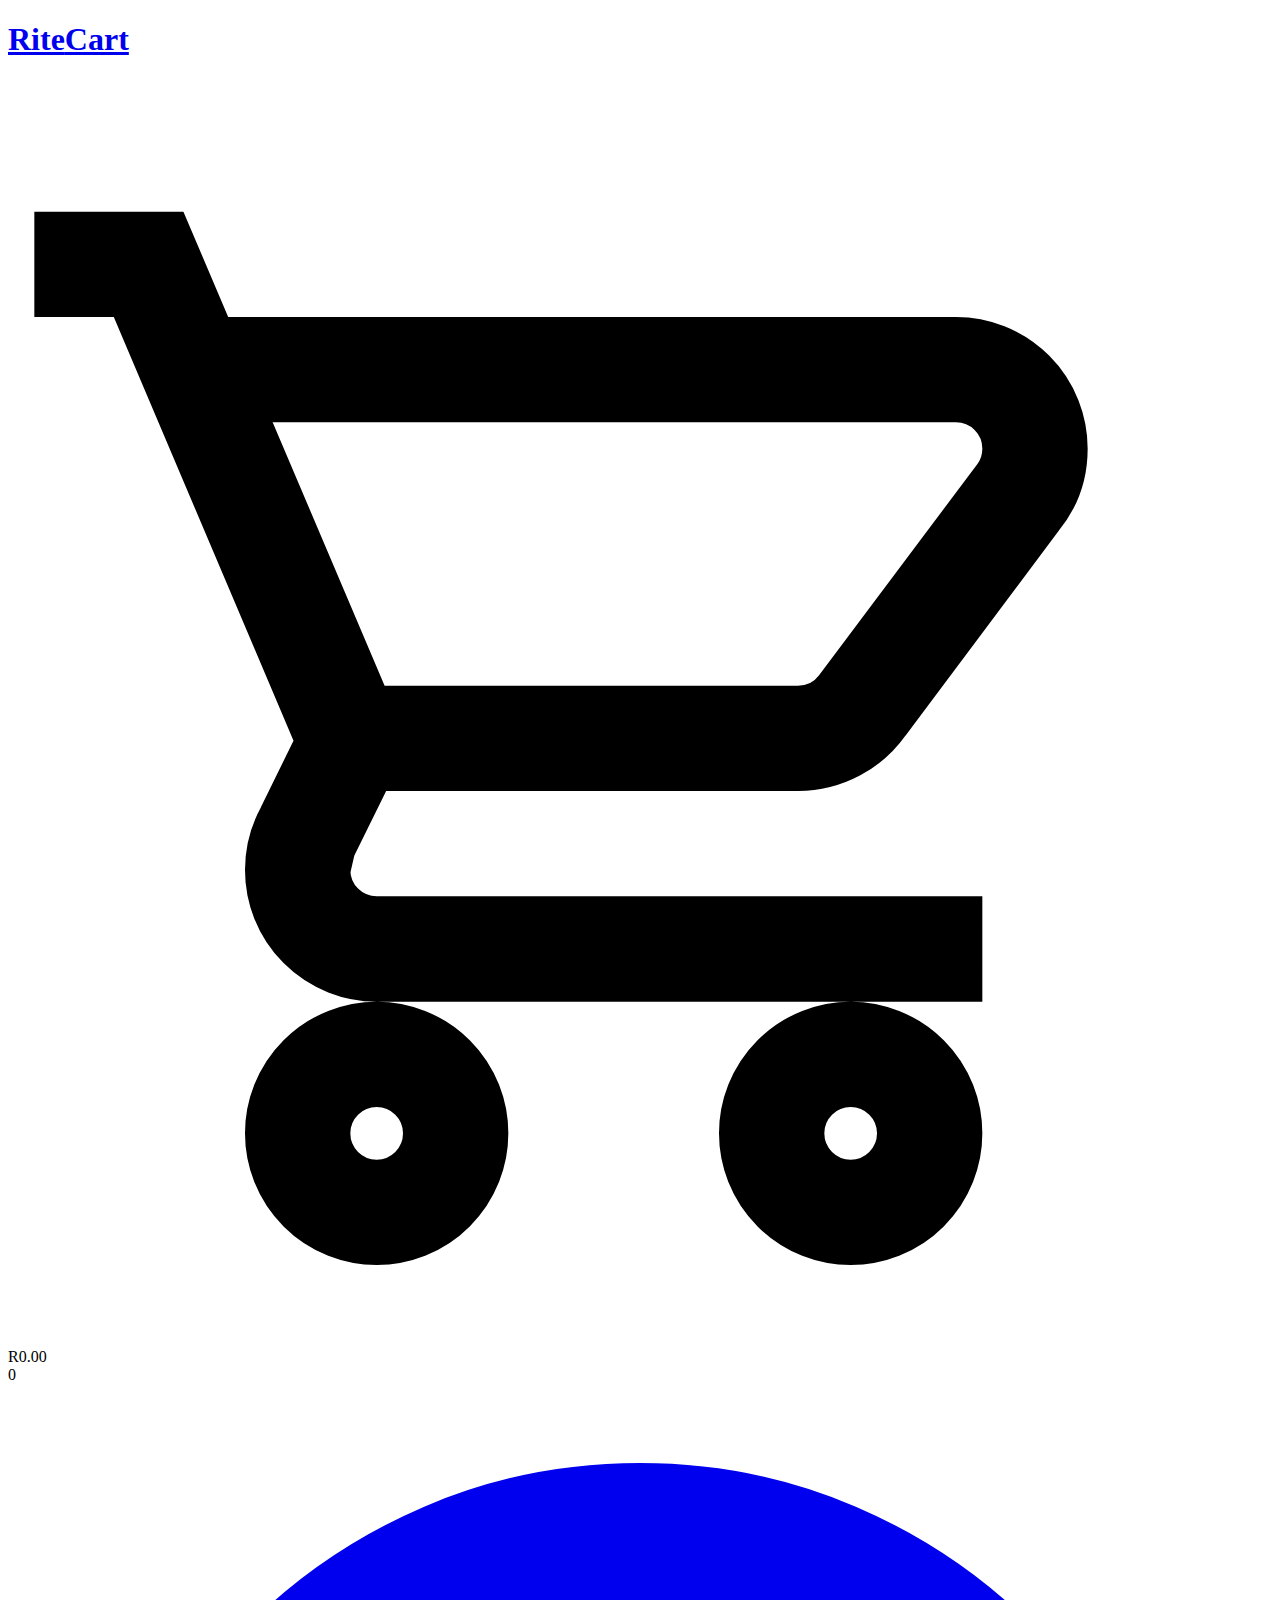
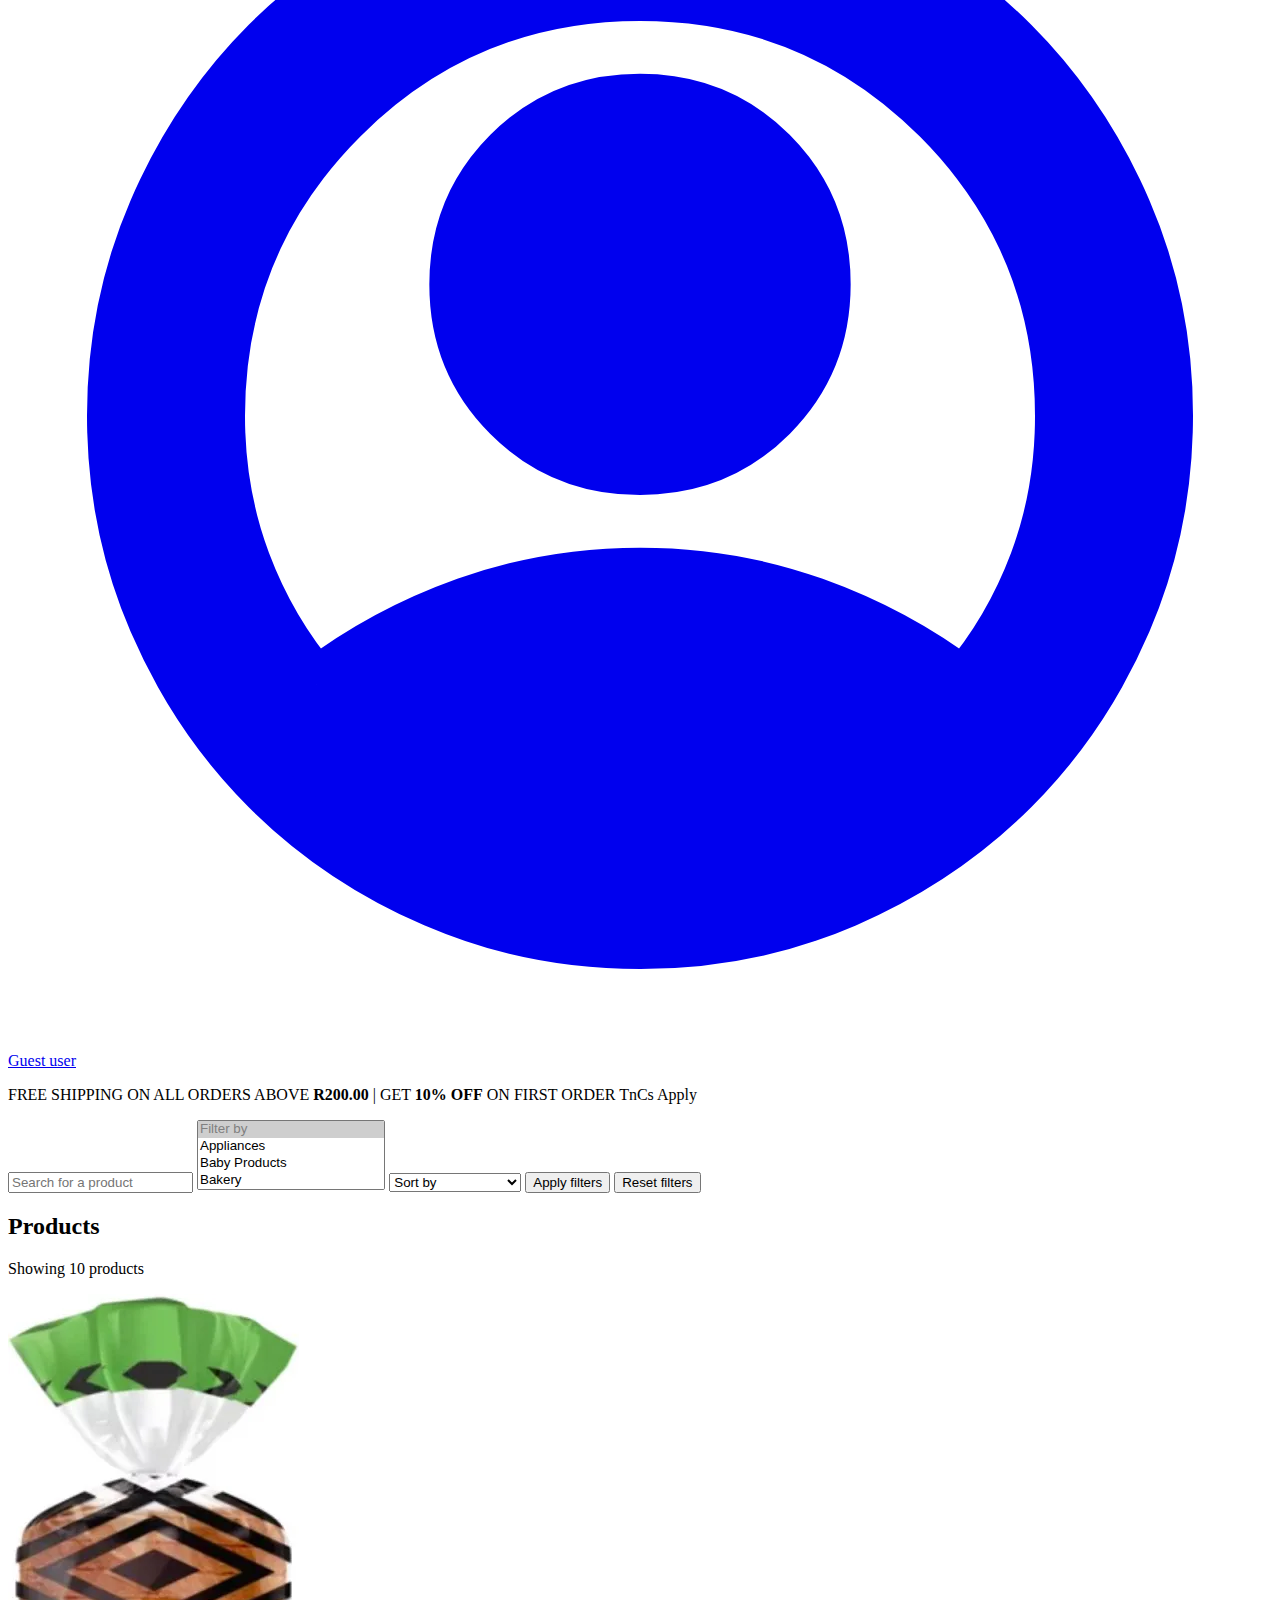
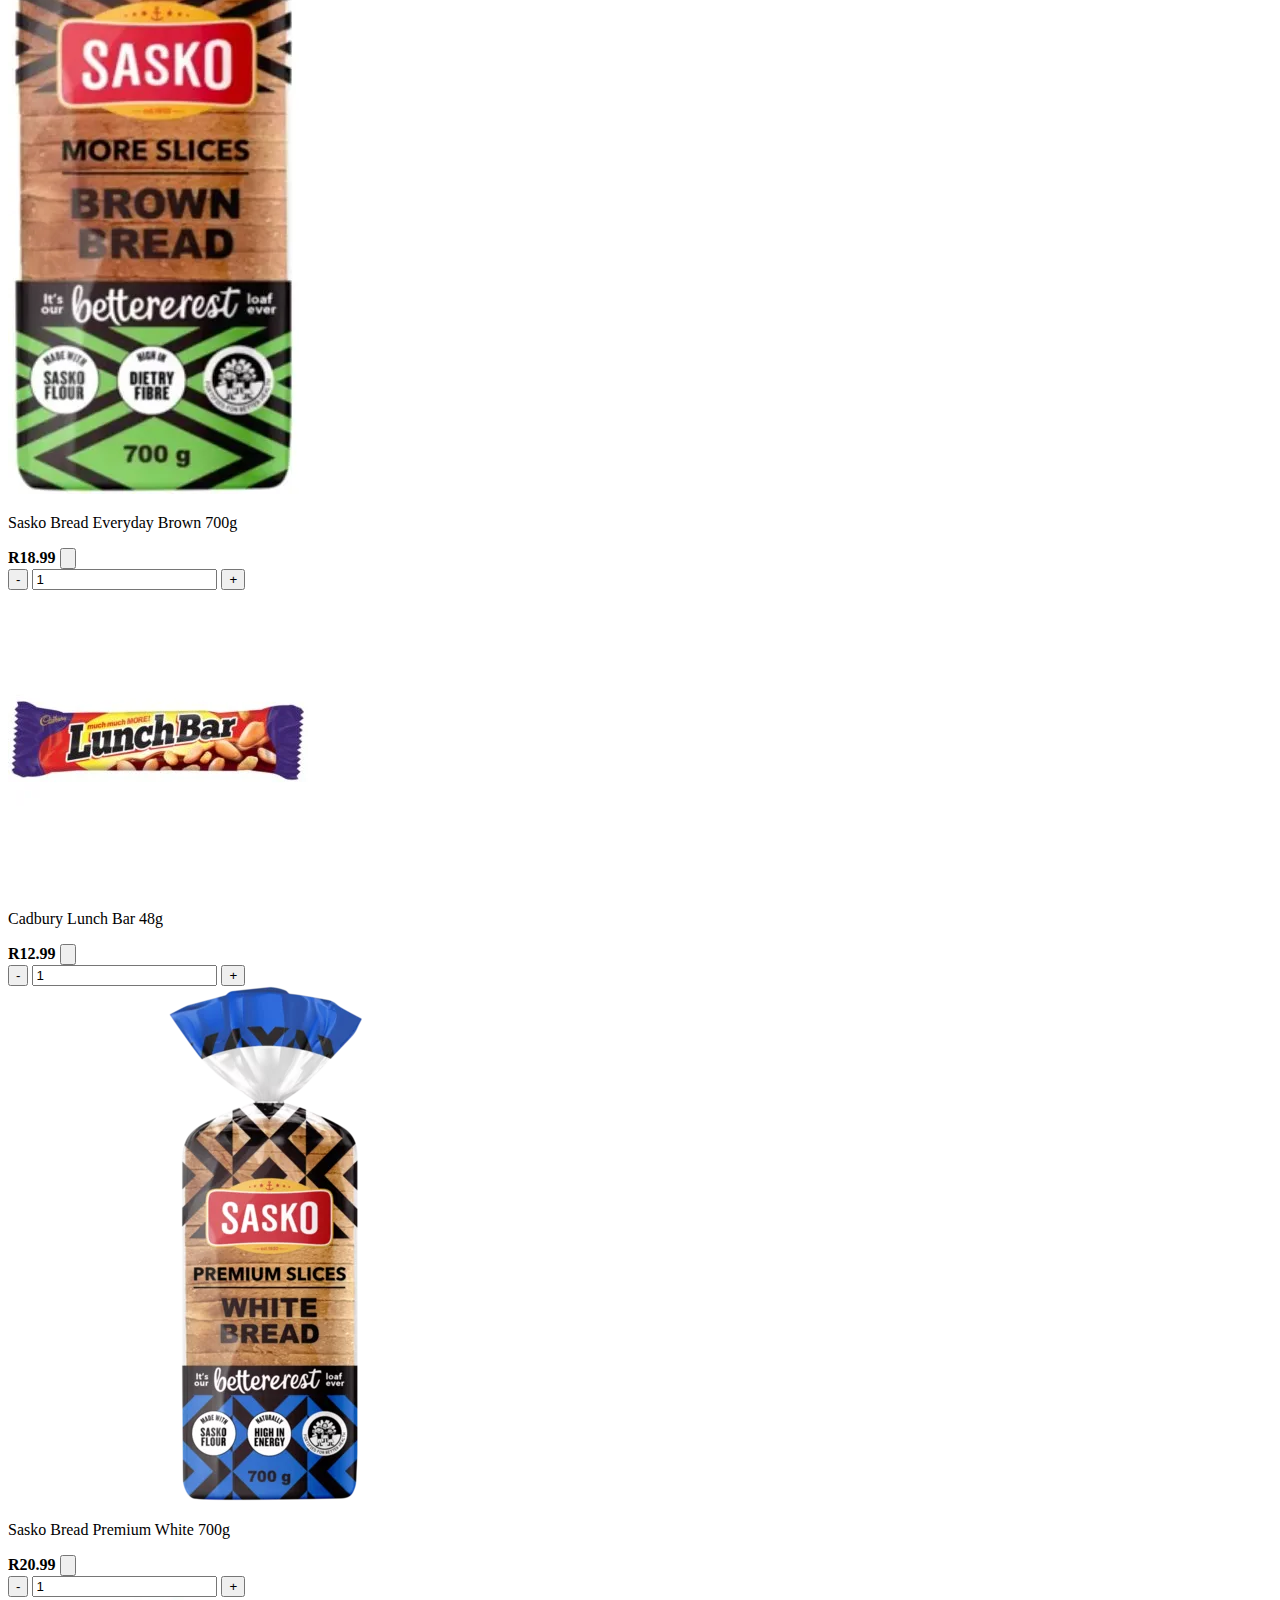
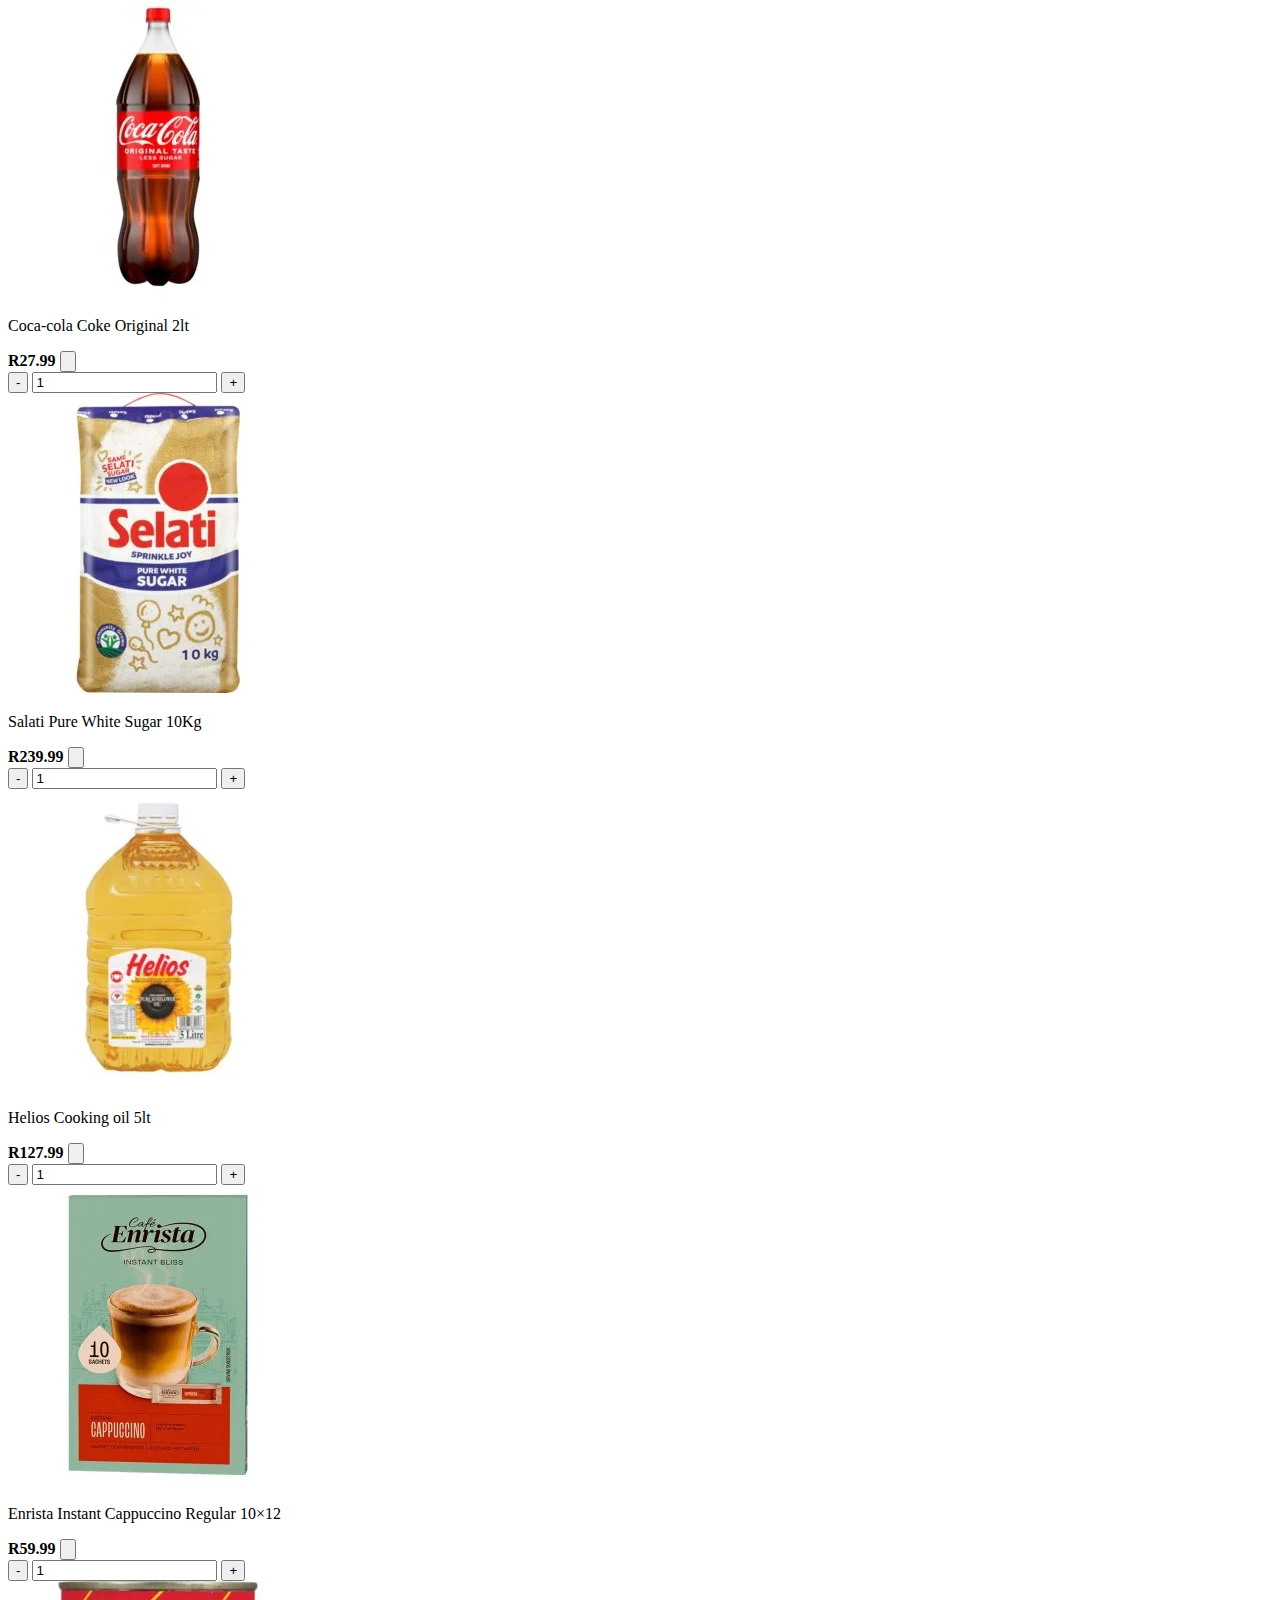
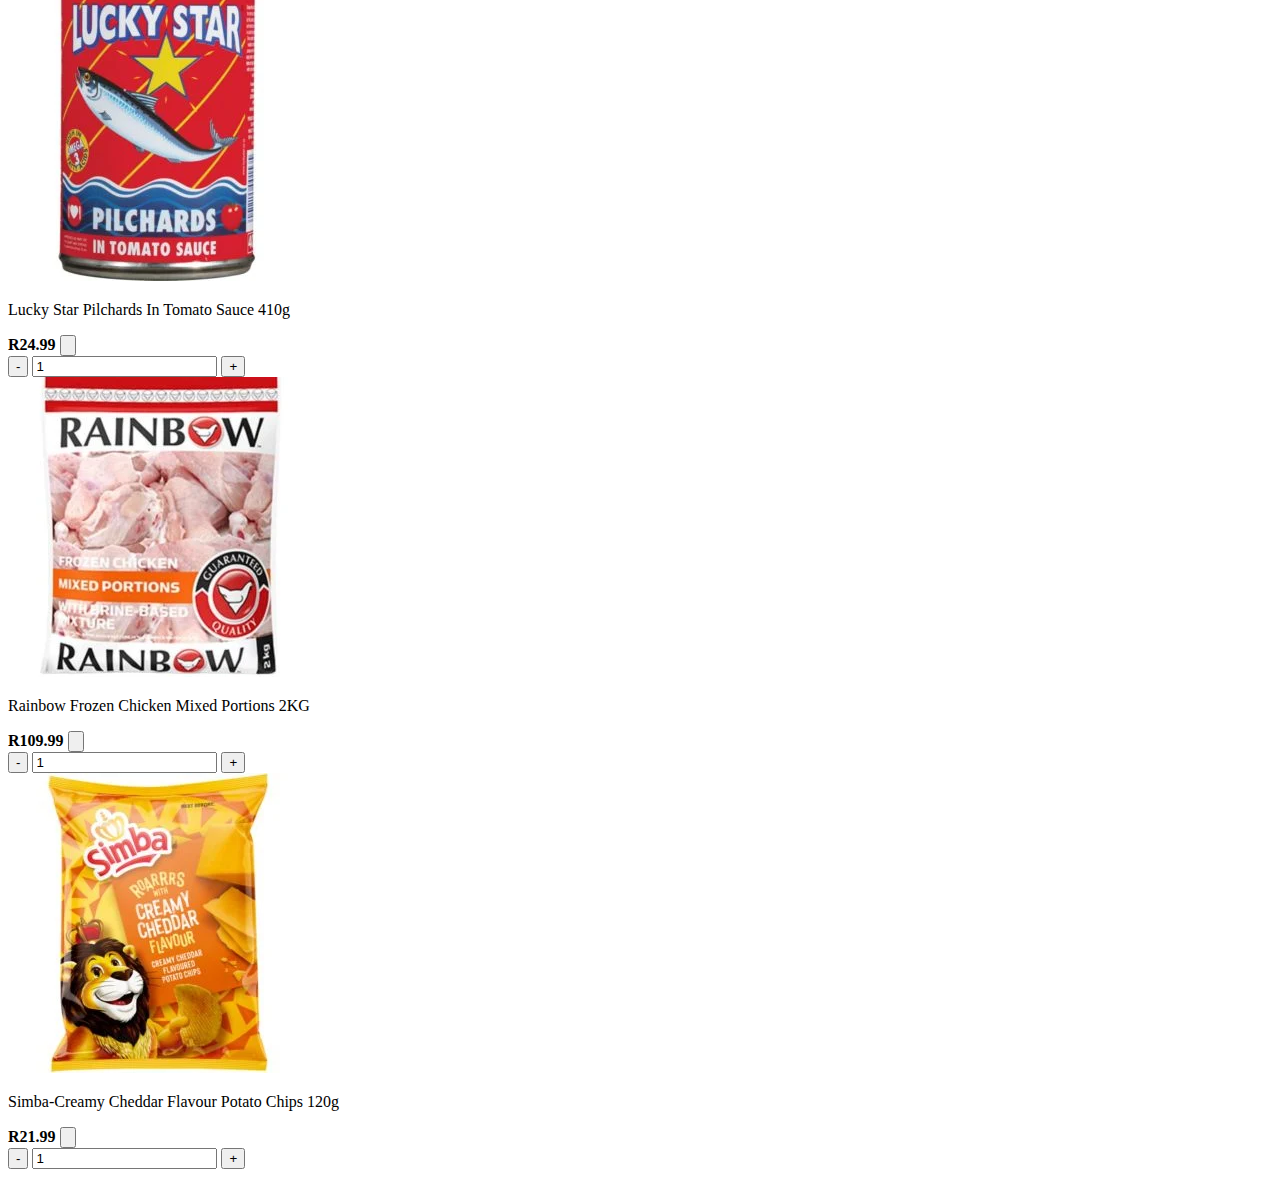
<file: index.html>
<!DOCTYPE html>
<html lang="en">
<head>
  <meta charset="UTF-8">
  <meta name="viewport" content="width=device-width, initial-scale=1.0">
  <link rel="stylesheet" href="css/index.css">
  <script defer src="js/index.js"></script>
  <script defer src="js/store_filters.js"></script>
  <title>RiteCart | Shop online</title>
</head>
<body onload="renderProducts(), updateCartDisplay()">
  <header>
    <h1><a href="index.html"><span>Rite</span>Cart</a></h1>
    <div class="header-cart-and-user-info">
      <div class="header-cart" onclick="showOrHideCart()">
        <svg class="header-cart-icon" xmlns="http://www.w3.org/2000/svg" viewBox="0 0 24 24"><path fill="currentColor" d="M16 18a2 2 0 0 1 2 2a2 2 0 0 1-2 2a2 2 0 0 1-2-2a2 2 0 0 1 2-2m0 1a1 1 0 0 0-1 1a1 1 0 0 0 1 1a1 1 0 0 0 1-1a1 1 0 0 0-1-1m-9-1a2 2 0 0 1 2 2a2 2 0 0 1-2 2a2 2 0 0 1-2-2a2 2 0 0 1 2-2m0 1a1 1 0 0 0-1 1a1 1 0 0 0 1 1a1 1 0 0 0 1-1a1 1 0 0 0-1-1M18 6H4.27l2.55 6H15c.33 0 .62-.16.8-.4l3-4c.13-.17.2-.38.2-.6a1 1 0 0 0-1-1m-3 7H6.87l-.77 1.56L6 15a1 1 0 0 0 1 1h11v1H7a2 2 0 0 1-2-2a2 2 0 0 1 .25-.97l.72-1.47L2.34 4H1V3h2l.85 2H18a2 2 0 0 1 2 2c0 .5-.17.92-.45 1.26l-2.91 3.89c-.36.51-.96.85-1.64.85" stroke-width="1" stroke="currentColor" /></svg>
        <div class="header-cart-total">
          R<span></span>
        </div>
        <span class="cart-items-count"></span>
      </div>
      <a class="header-user-account" href="signin.html">
        <svg xmlns="http://www.w3.org/2000/svg" viewBox="0 0 24 24"><path fill="currentColor" d="M5.85 17.1q1.275-.975 2.85-1.537T12 15t3.3.563t2.85 1.537q.875-1.025 1.363-2.325T20 12q0-3.325-2.337-5.663T12 4T6.337 6.338T4 12q0 1.475.488 2.775T5.85 17.1M12 13q-1.475 0-2.488-1.012T8.5 9.5t1.013-2.488T12 6t2.488 1.013T15.5 9.5t-1.012 2.488T12 13m0 9q-2.075 0-3.9-.788t-3.175-2.137T2.788 15.9T2 12t.788-3.9t2.137-3.175T8.1 2.788T12 2t3.9.788t3.175 2.137T21.213 8.1T22 12t-.788 3.9t-2.137 3.175t-3.175 2.138T12 22" stroke-width="1" stroke="currentColor" /></svg>
        <div>
          Guest user
        </div>
      </a>

      <div class="cart-container" hidden="True">
        <h3>Cart</h3>
        <div class="cart-container-table">
        </div>
        <div class="cart-update-button-container">
          <button class="cart-clear-cart-button" onclick="clearCart()">Clear Cart</button>
          <button class="cart-update-cart-button" onclick="updateQuantityInCart()">Update Cart</button>
        </div>
        <div class="cart-container-summary">
          <span>Items in cart</span>
          <span>:</span>
          <strong>
            <span class="cart-container-summary-items-count"></span> items
          </strong>
          <span>Cart total(includes tax)</span>
          <span>:</span>
          <strong>
            R<span class="cart-container-summary-total"></span>
          </strong>
        </div>
        <button class="cart-checkout-button"><a href="checkout.html">Checkout</a></button>
      </div>

    </div>
  </header>
  <div class="site-promo">
    <p>
      FREE SHIPPING ON ALL ORDERS ABOVE <strong>R200.00</strong> | GET <strong>10% OFF</strong> ON FIRST ORDER TnCs Apply
    </p>
  </div>
  <main>
    <div id="product-filters-container">
      <input type="search" id="search-for-products" placeholder="Search for a product" onkeydown="renderProducts()">
      <select id="filter-by-catogory" multiple>
        <option value="" disabled selected>Filter by</option>
      </select>
      <select id="sort-product">
        <option value="" disabled selected>Sort by</option>
        <option value="sort-by-price-lowest">Price(Low to High)</option>
        <option value="sort-by-price-highest">Price(High to Low)</option>
      </select>
      <button onclick="renderProducts()">Apply filters</button>
      <button type="reset" onclick="resetProductFilters(), renderProducts()">Reset filters</button>
    </div>
    <h2 class="products-page-h2">Products</h2>
    <div class="products-grid">

    </div>
  </main>

</body>
</html>
</file>
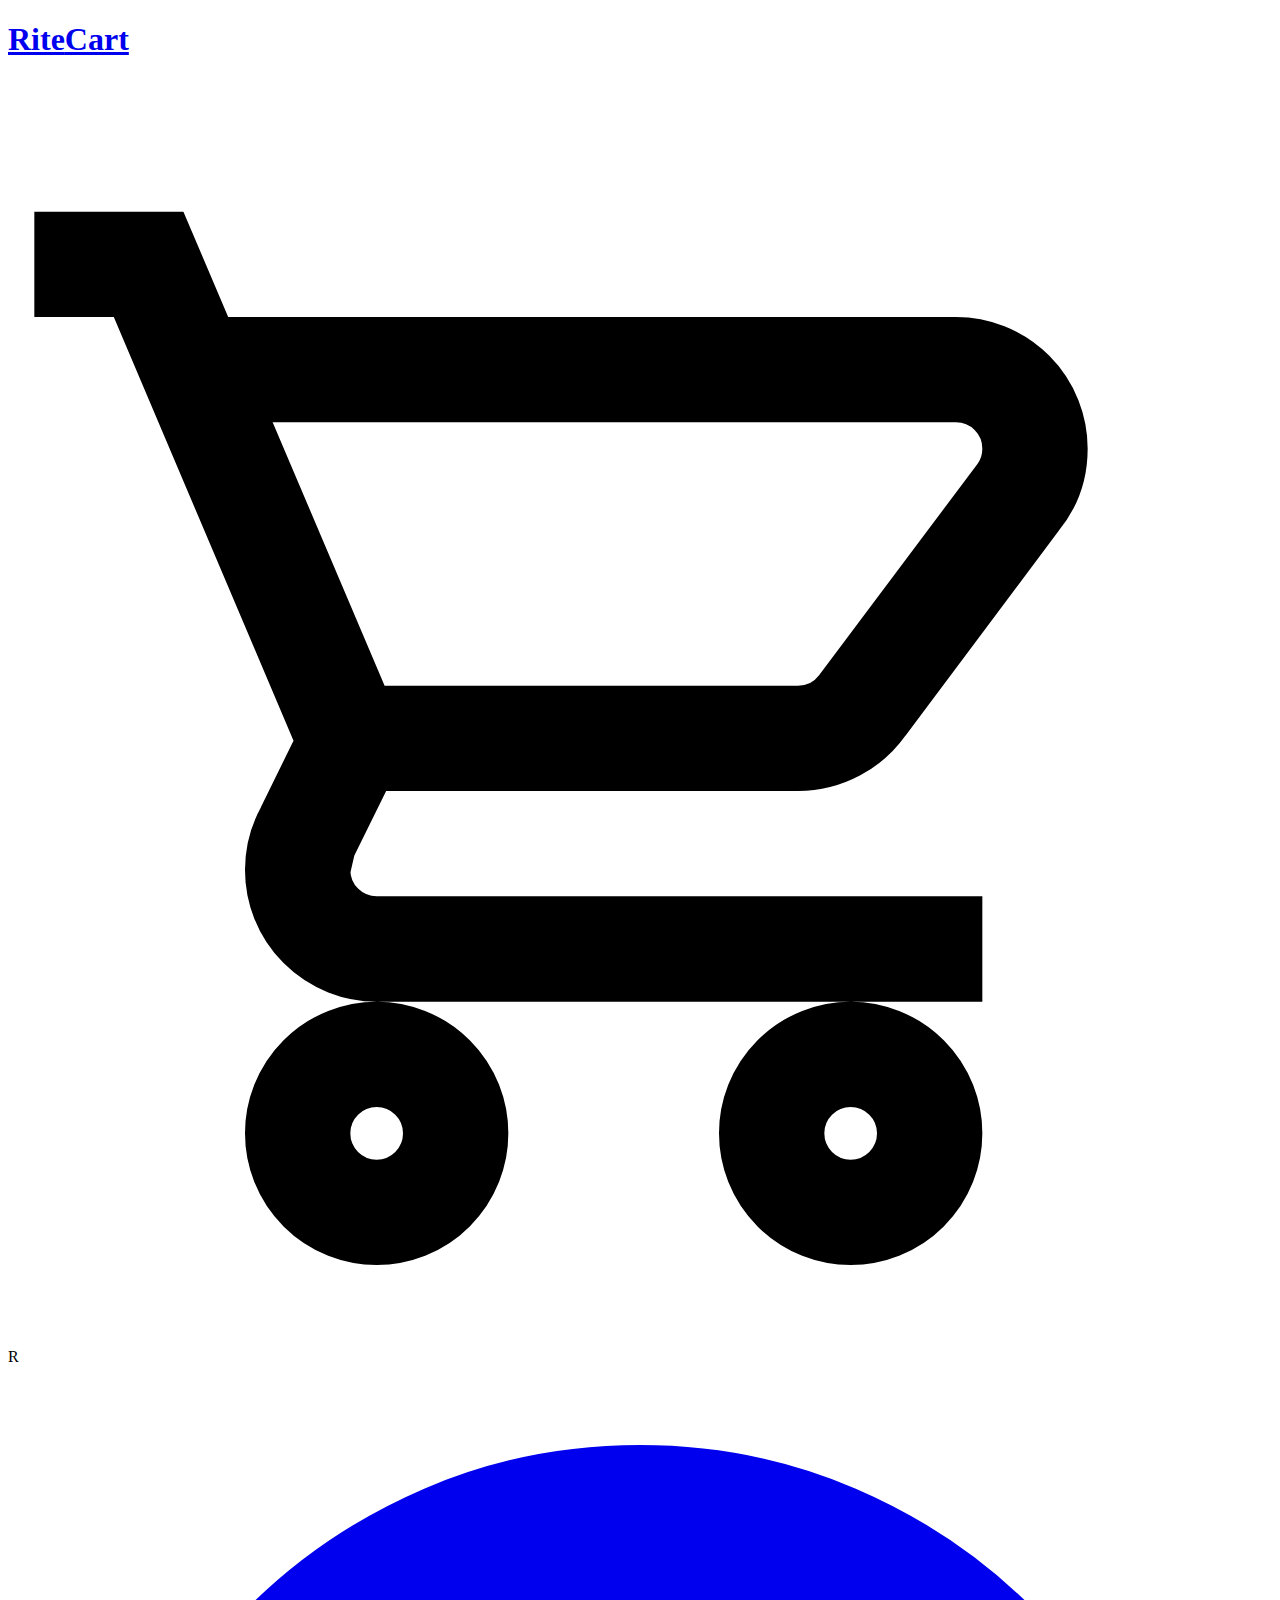
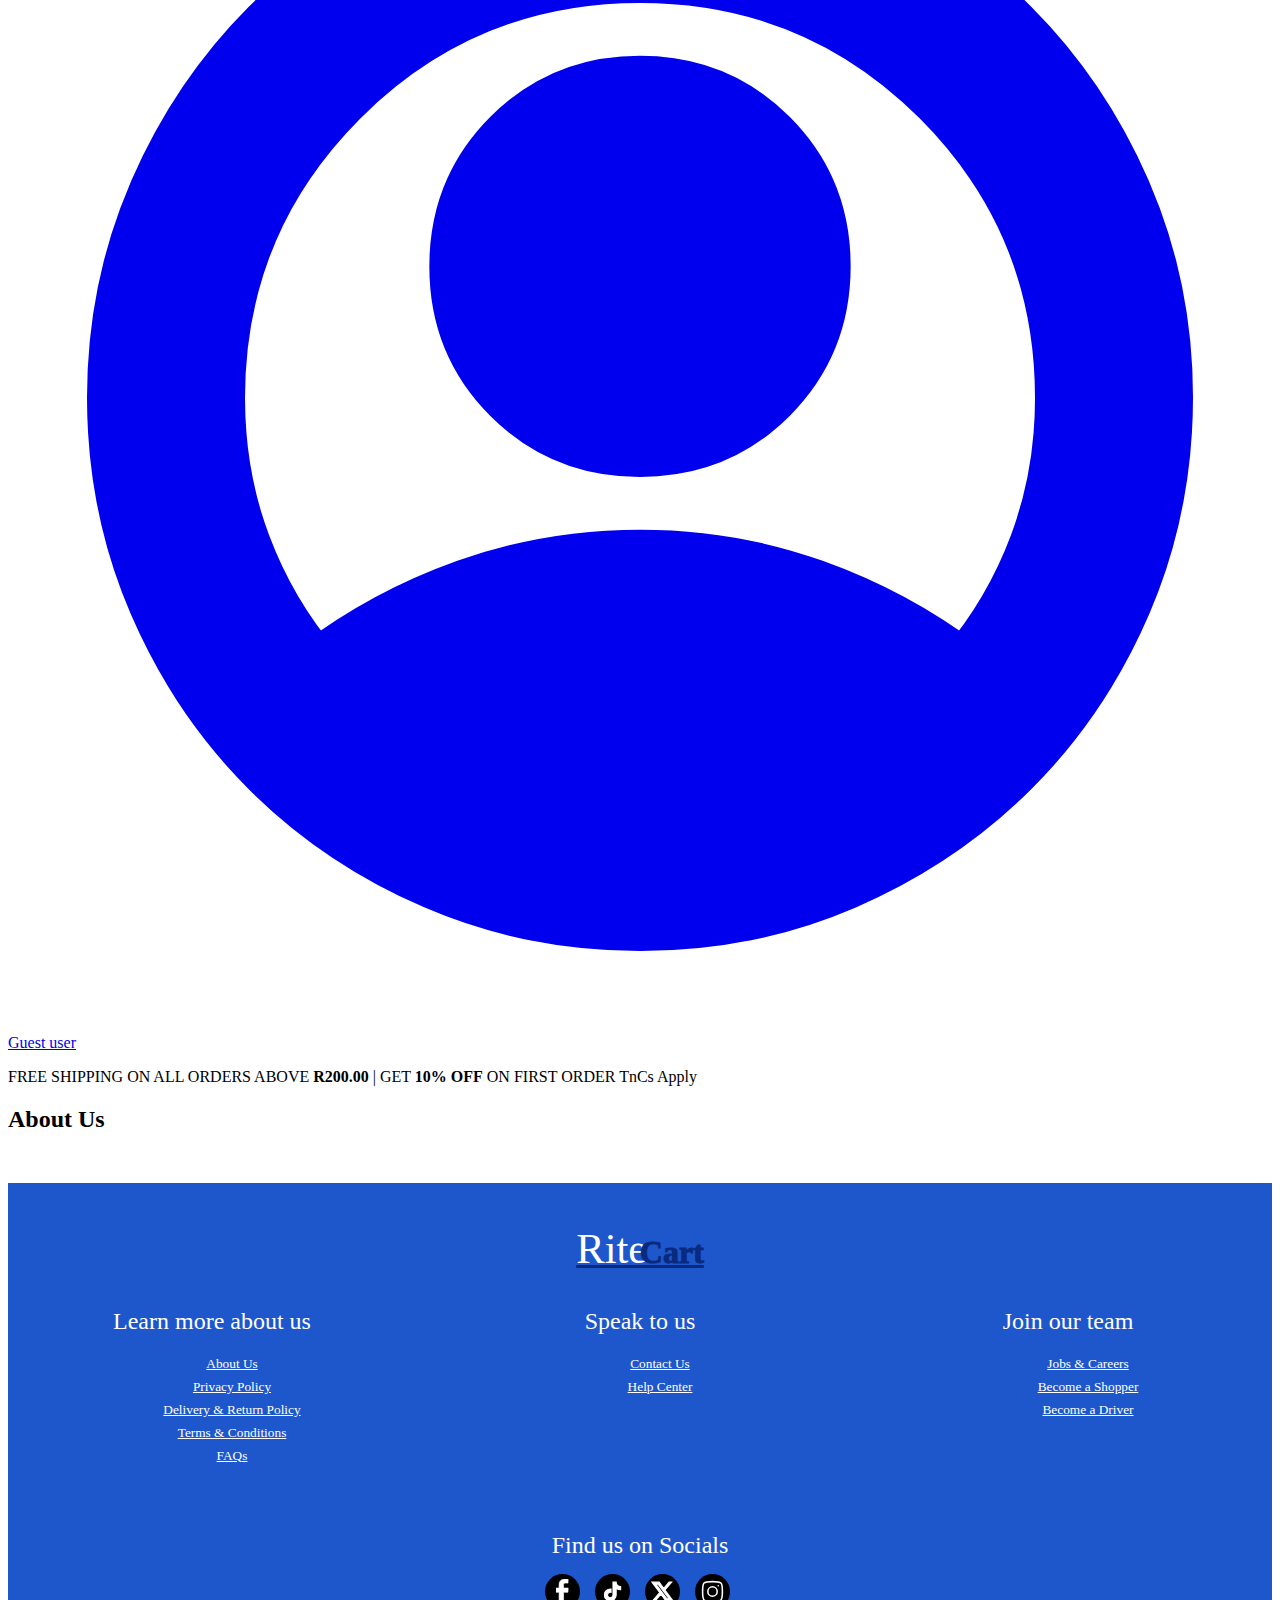
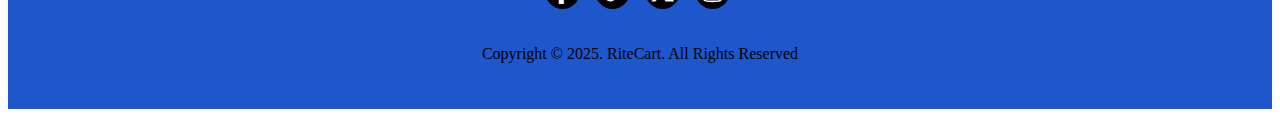
<file: about.html>
<!DOCTYPE html>
<html lang="en">
<head>
  <meta charset="UTF-8">
  <meta name="viewport" content="width=device-width, initial-scale=1.0">
  <link rel="stylesheet" href="css/index.css">
  <link rel="stylesheet" href="css/footer.css">
  <script defer src="js/index.js"></script>
  <title>RiteCart | About Us</title>
</head>
<body>
  <header>
    <h1><a href="index.html"><span>Rite</span>Cart</a></h1>
    <div class="header-cart-and-user-info">
      <div class="header-cart" onclick="showOrHideCart()">
        <svg class="header-cart-icon" xmlns="http://www.w3.org/2000/svg" viewBox="0 0 24 24"><path fill="currentColor" d="M16 18a2 2 0 0 1 2 2a2 2 0 0 1-2 2a2 2 0 0 1-2-2a2 2 0 0 1 2-2m0 1a1 1 0 0 0-1 1a1 1 0 0 0 1 1a1 1 0 0 0 1-1a1 1 0 0 0-1-1m-9-1a2 2 0 0 1 2 2a2 2 0 0 1-2 2a2 2 0 0 1-2-2a2 2 0 0 1 2-2m0 1a1 1 0 0 0-1 1a1 1 0 0 0 1 1a1 1 0 0 0 1-1a1 1 0 0 0-1-1M18 6H4.27l2.55 6H15c.33 0 .62-.16.8-.4l3-4c.13-.17.2-.38.2-.6a1 1 0 0 0-1-1m-3 7H6.87l-.77 1.56L6 15a1 1 0 0 0 1 1h11v1H7a2 2 0 0 1-2-2a2 2 0 0 1 .25-.97l.72-1.47L2.34 4H1V3h2l.85 2H18a2 2 0 0 1 2 2c0 .5-.17.92-.45 1.26l-2.91 3.89c-.36.51-.96.85-1.64.85" stroke-width="1" stroke="currentColor" /></svg>
        <div class="header-cart-total">
          R<span></span>
        </div>
        <span class="cart-items-count"></span>
      </div>
      <a class="header-user-account" href="signin.html">
        <svg xmlns="http://www.w3.org/2000/svg" viewBox="0 0 24 24"><path fill="currentColor" d="M5.85 17.1q1.275-.975 2.85-1.537T12 15t3.3.563t2.85 1.537q.875-1.025 1.363-2.325T20 12q0-3.325-2.337-5.663T12 4T6.337 6.338T4 12q0 1.475.488 2.775T5.85 17.1M12 13q-1.475 0-2.488-1.012T8.5 9.5t1.013-2.488T12 6t2.488 1.013T15.5 9.5t-1.012 2.488T12 13m0 9q-2.075 0-3.9-.788t-3.175-2.137T2.788 15.9T2 12t.788-3.9t2.137-3.175T8.1 2.788T12 2t3.9.788t3.175 2.137T21.213 8.1T22 12t-.788 3.9t-2.137 3.175t-3.175 2.138T12 22" stroke-width="1" stroke="currentColor" /></svg>
        <div>
          Guest user
        </div>
      </a>

      <div class="cart-container" hidden="True">
        <h3>Cart</h3>
        <div class="cart-container-table">
        </div>
        <div class="cart-update-button-container">
          <button class="cart-clear-cart-button" onclick="clearCart()">Clear Cart</button>
          <button class="cart-update-cart-button" onclick="updateQuantityInCart()">Update Cart</button>
        </div>
        <div class="cart-container-summary">
          <span>Items in cart</span>
          <span>:</span>
          <strong>
            <span class="cart-container-summary-items-count"></span> items
          </strong>
          <span>Cart total(includes tax)</span>
          <span>:</span>
          <strong>
            R<span class="cart-container-summary-total"></span>
          </strong>
        </div>
        <button class="cart-checkout-button"><a href="checkout.html">Checkout</a></button>
      </div>

    </div>
  </header>
  <div class="site-promo">
    <p>
      FREE SHIPPING ON ALL ORDERS ABOVE <strong>R200.00</strong> | GET <strong>10% OFF</strong> ON FIRST ORDER TnCs Apply
    </p>
  </div>
  <main>
    <h2>About Us</h2>
    <div>

    </div>
  </main>
  <footer>
    <h1><a href="index.html"><span>Rite</span>Cart</a></h1>
    <div class="footer-content-container">
      <div>
        <h2>Learn more about us</h2>
        <ul>
          <li><a href="about.html">About Us</a></li>
          <li><a href="privacy_policy.html">Privacy Policy</a></l>
          <li><a href="delivery_and_return_policy.html">Delivery & Return Policy</a></li>
          <li><a href="tnc.html">Terms & Conditions</a></li>
          <li><a href="faqs.html">FAQs</a></li>
        </ul>
      </div>
      <div>
        <h2>Speak to us</h2>
        <ul>
          <li><a href="contact.html">Contact Us</a></li>
          <li><a href="help_center.html">Help Center</a></li>
        </ul>
      </div>
      <div>
        <h2>Join our team</h2>
        <ul>
          <li><a href="jobs_and_career.html">Jobs & Careers</a></li>
          <li><a href="#">Become a Shopper</a></li>
          <li><a href="#">Become a Driver</a></li>
        </ul>
      </div>
    </div>
    <div class="footer-of-footer-container">
      <h2>Find us on Socials</h2>
      <div class="socials">
        <a href="#">
          <svg xmlns="http://www.w3.org/2000/svg" viewBox="0 0 486.037 1000"><rect width="486.037" height="1000" fill="none" /><path fill="currentColor" d="M124.074 1000V530.771H0V361.826h124.074V217.525C124.074 104.132 197.365 0 366.243 0C434.619 0 485.18 6.555 485.18 6.555l-3.984 157.766s-51.564-.502-107.833-.502c-60.9 0-70.657 28.065-70.657 74.646v123.361h183.331l-7.977 168.945H302.706V1000z" stroke-width="25" stroke="currentColor" /></svg>
        </a>
        <a href="#">
          <svg xmlns="http://www.w3.org/2000/svg" viewBox="0 0 24 24"><<path fill="currentColor" d="M16.6 5.82s.51.5 0 0A4.28 4.28 0 0 1 15.54 3h-3.09v12.4a2.59 2.59 0 0 1-2.59 2.5c-1.42 0-2.6-1.16-2.6-2.6c0-1.72 1.66-3.01 3.37-2.48V9.66c-3.45-.46-6.47 2.22-6.47 5.64c0 3.33 2.76 5.7 5.69 5.7c3.14 0 5.69-2.55 5.69-5.7V9.01a7.35 7.35 0 0 0 4.3 1.38V7.3s-1.88.09-3.24-1.48" stroke-width="1" stroke="currentColor" /></svg>
          </a>
          <a href="#">
            <svg xmlns="http://www.w3.org/2000/svg" viewBox="0 0 24 24"><path fill="currentColor" d="M10.488 14.651L15.25 21h7l-7.858-10.478L20.93 3h-2.65l-5.117 5.886L8.75 3h-7l7.51 10.015L2.32 21h2.65zM16.25 19L5.75 5h2l10.5 14z" stroke-width="1" stroke="currentColor" /></svg>
          </a>
          <a href="#">
            <svg xmlns="http://www.w3.org/2000/svg" viewBox="0 0 24 24"><rect width="24" height="24" fill="none" /><g fill="none" stroke="currentColor" stroke-linecap="round" stroke-linejoin="round" stroke-width="1.5"><path d="M2.5 12c0-4.478 0-6.718 1.391-8.109S7.521 2.5 12 2.5c4.478 0 6.718 0 8.109 1.391S21.5 7.521 21.5 12c0 4.478 0 6.718-1.391 8.109S16.479 21.5 12 21.5c-4.478 0-6.718 0-8.109-1.391S2.5 16.479 2.5 12" /><path d="M16.5 12a4.5 4.5 0 1 1-9 0a4.5 4.5 0 0 1 9 0m1.008-5.5h-.01" /></g></svg>
          </a>
        </div>
        <p class="footer-copyright-p">
          Copyright &copy; 2025. RiteCart. All Rights Reserved
        </p>
      </div>
    </footer>
  </body>
</html>
</file>
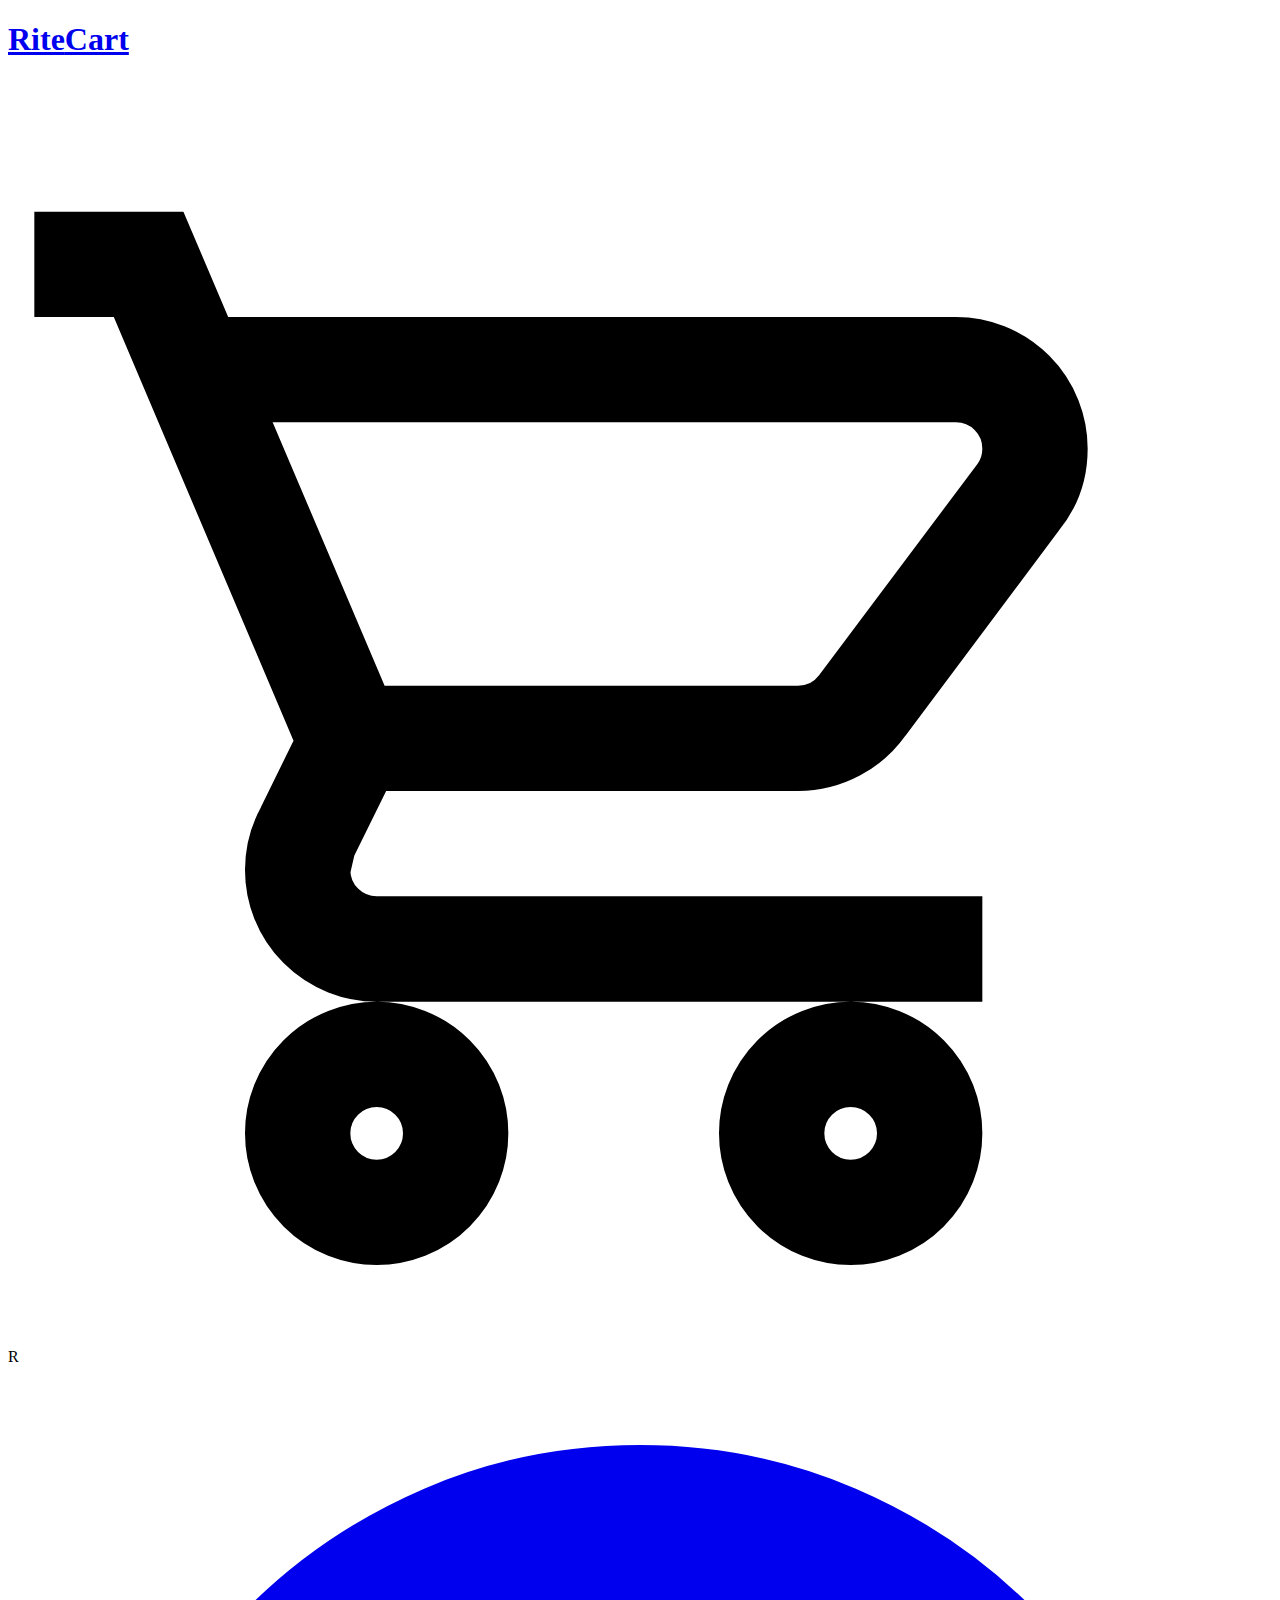
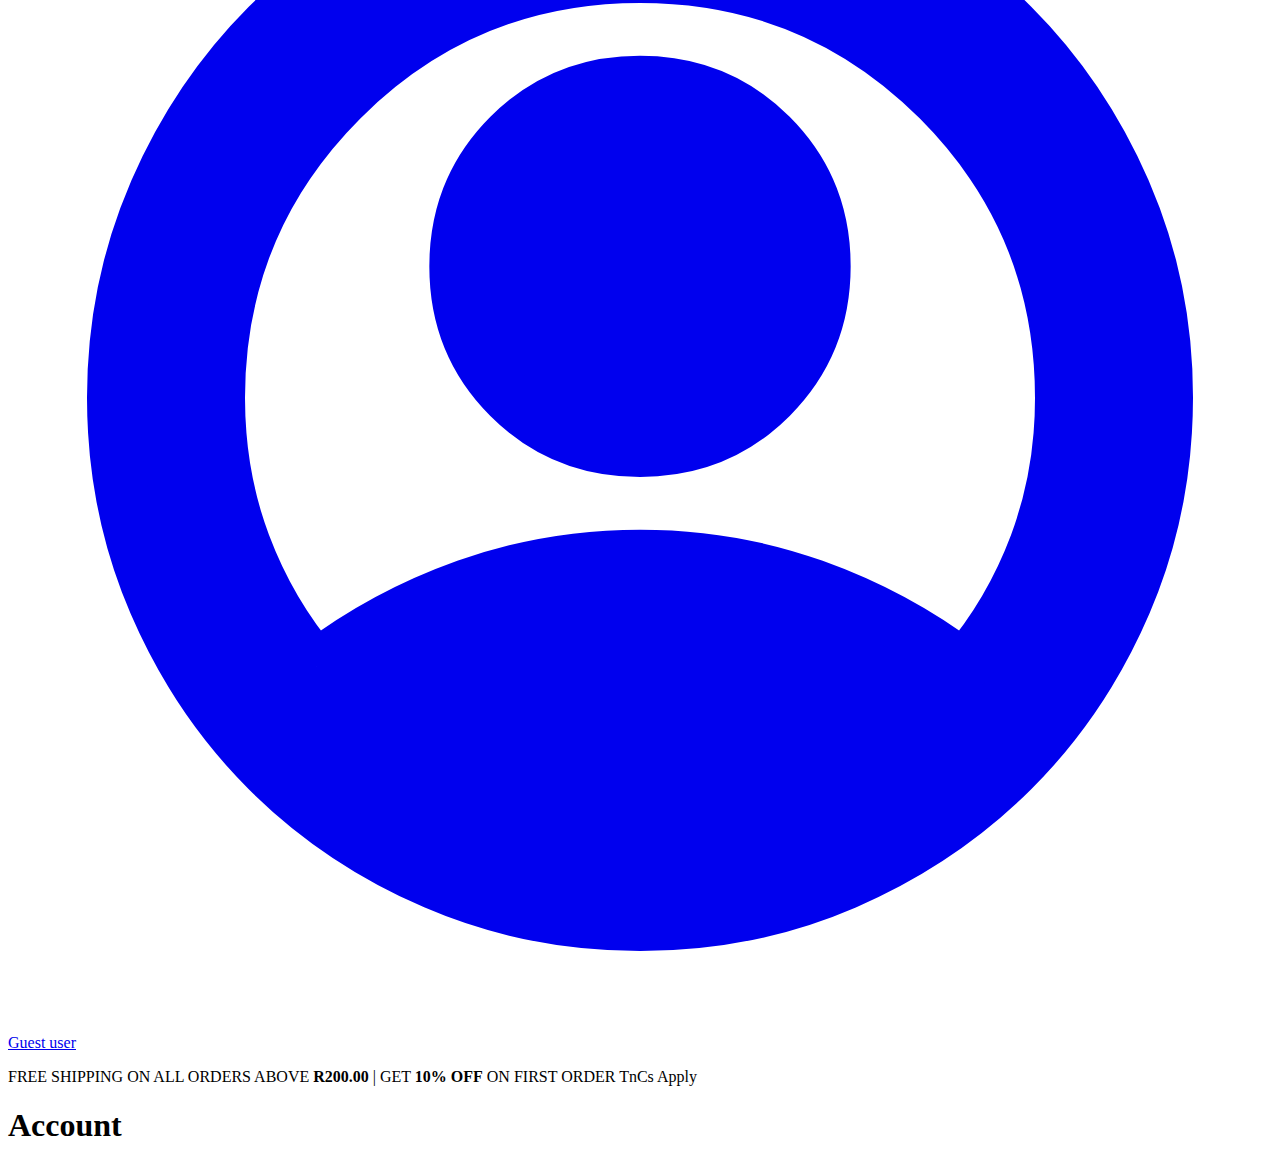
<file: account.html>
<!DOCTYPE html>
<html lang="en">
<head>
  <meta charset="UTF-8">
  <meta name="viewport" content="width=device-width, initial-scale=1.0">
  <link rel="stylesheet" href="css/index.css">
  <link rel="stylesheet" href="css/signin.css">
  <script defer src="js/index.js"></script>
  <title>RiteCart | Sign In</title>
</head>
<body>
  <header>
    <h1><a href="index.html"><span>Rite</span>Cart</a></h1>
    <div class="header-cart-and-user-info">
      <div class="header-cart" onclick="showOrHideCart()">
        <svg class="header-cart-icon" xmlns="http://www.w3.org/2000/svg" viewBox="0 0 24 24"><path fill="currentColor" d="M16 18a2 2 0 0 1 2 2a2 2 0 0 1-2 2a2 2 0 0 1-2-2a2 2 0 0 1 2-2m0 1a1 1 0 0 0-1 1a1 1 0 0 0 1 1a1 1 0 0 0 1-1a1 1 0 0 0-1-1m-9-1a2 2 0 0 1 2 2a2 2 0 0 1-2 2a2 2 0 0 1-2-2a2 2 0 0 1 2-2m0 1a1 1 0 0 0-1 1a1 1 0 0 0 1 1a1 1 0 0 0 1-1a1 1 0 0 0-1-1M18 6H4.27l2.55 6H15c.33 0 .62-.16.8-.4l3-4c.13-.17.2-.38.2-.6a1 1 0 0 0-1-1m-3 7H6.87l-.77 1.56L6 15a1 1 0 0 0 1 1h11v1H7a2 2 0 0 1-2-2a2 2 0 0 1 .25-.97l.72-1.47L2.34 4H1V3h2l.85 2H18a2 2 0 0 1 2 2c0 .5-.17.92-.45 1.26l-2.91 3.89c-.36.51-.96.85-1.64.85" stroke-width="1" stroke="currentColor" /></svg>
        <div class="header-cart-total">
          R<span></span>
        </div>
        <span class="cart-items-count"></span>
      </div>
      <a class="header-user-account" href="signin.html">
        <svg xmlns="http://www.w3.org/2000/svg" viewBox="0 0 24 24"><path fill="currentColor" d="M5.85 17.1q1.275-.975 2.85-1.537T12 15t3.3.563t2.85 1.537q.875-1.025 1.363-2.325T20 12q0-3.325-2.337-5.663T12 4T6.337 6.338T4 12q0 1.475.488 2.775T5.85 17.1M12 13q-1.475 0-2.488-1.012T8.5 9.5t1.013-2.488T12 6t2.488 1.013T15.5 9.5t-1.012 2.488T12 13m0 9q-2.075 0-3.9-.788t-3.175-2.137T2.788 15.9T2 12t.788-3.9t2.137-3.175T8.1 2.788T12 2t3.9.788t3.175 2.137T21.213 8.1T22 12t-.788 3.9t-2.137 3.175t-3.175 2.138T12 22" stroke-width="1" stroke="currentColor" /></svg>
        <div>
          Guest user
        </div>
      </a>

      <div class="cart-container" hidden="True">
        <h3>Cart</h3>
        <div class="cart-container-table">
        </div>
        <div class="cart-update-button-container">
          <button class="cart-clear-cart-button" onclick="clearCart()">Clear Cart</button>
          <button class="cart-update-cart-button" onclick="updateQuantityInCart()">Update Cart</button>
        </div>
        <div class="cart-container-summary">
          <span>Items in cart</span>
          <span>:</span>
          <strong>
            <span class="cart-container-summary-items-count"></span> items
          </strong>
          <span>Cart total(includes tax)</span>
          <span>:</span>
          <strong>
            R<span class="cart-container-summary-total"></span>
          </strong>
        </div>
        <button class="cart-checkout-button"><a href="checkout.html">Checkout</a></button>
      </div>

    </div>
  </header>
  <div class="site-promo">
    <p>
      FREE SHIPPING ON ALL ORDERS ABOVE <strong>R200.00</strong> | GET <strong>10% OFF</strong> ON FIRST ORDER TnCs Apply
    </p>
  </div>
  <main>
    <h1>Account</h1>
    <div>

    </div>
  </main>

</body>
</html>
</file>
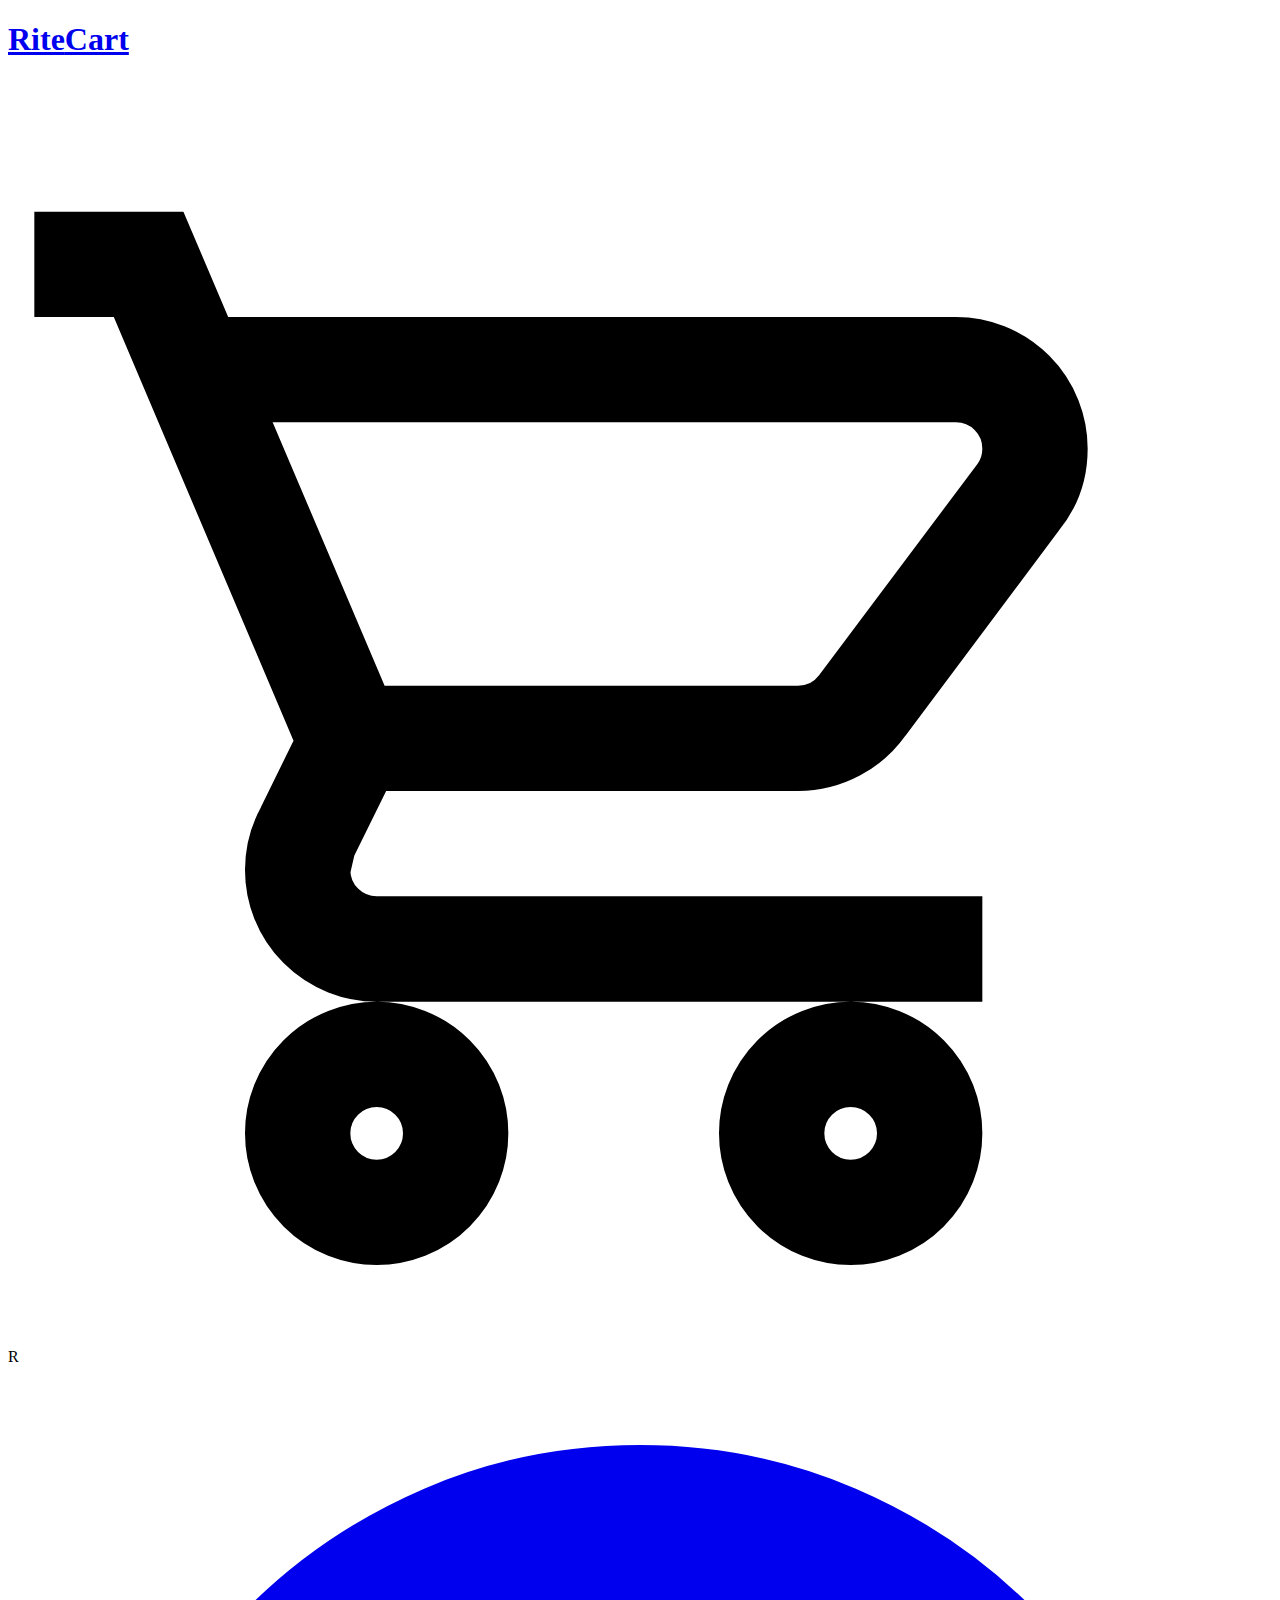
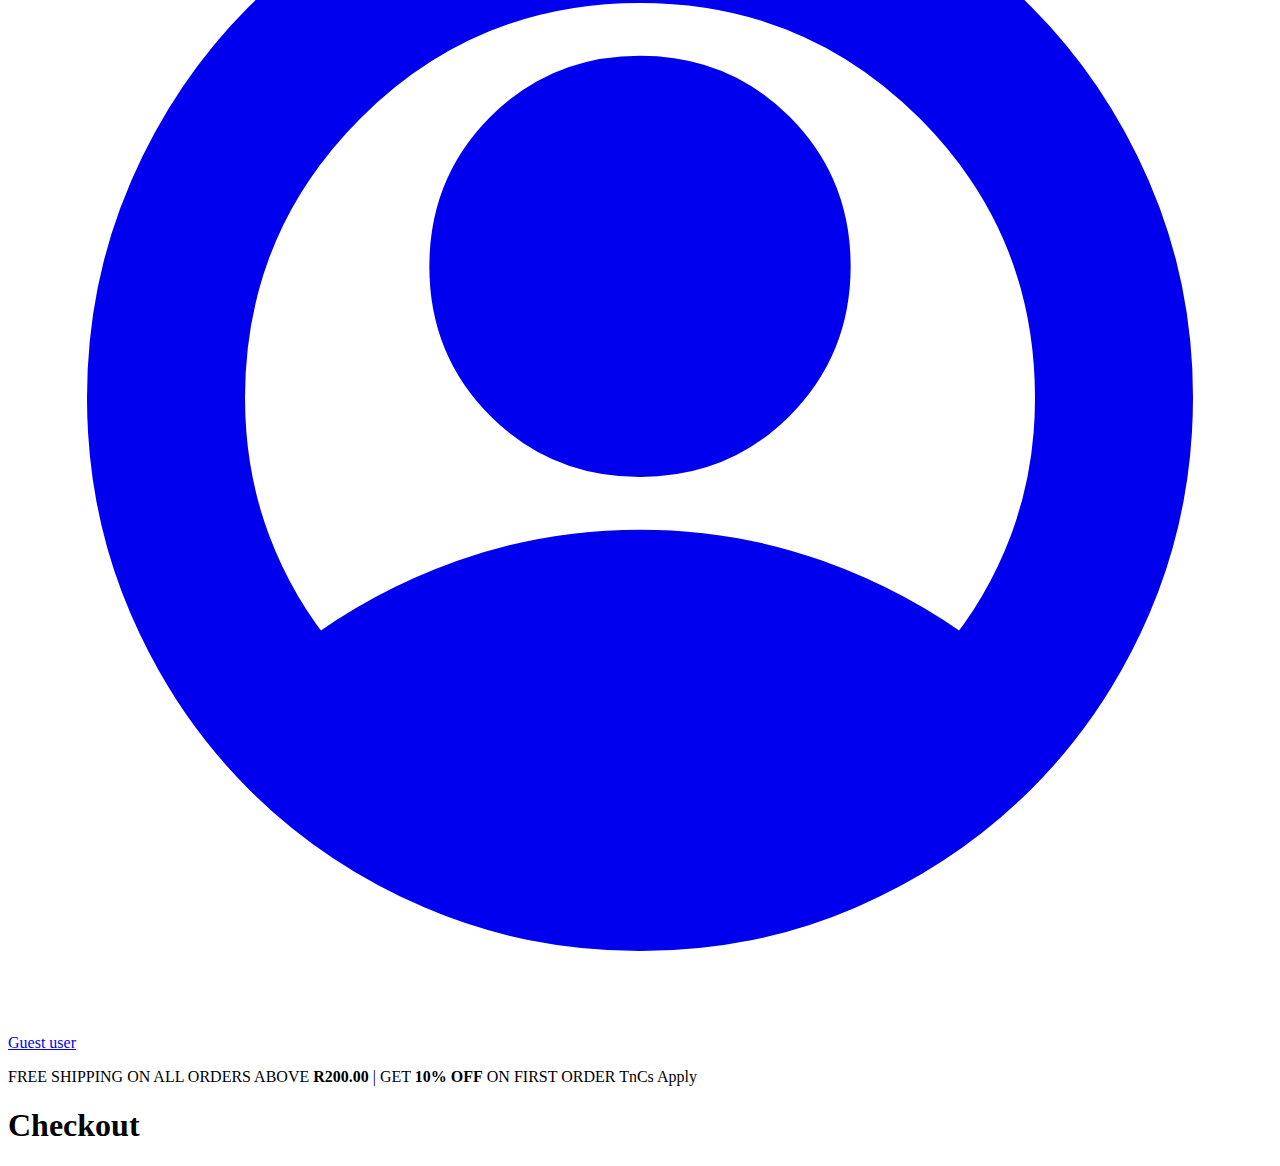
<file: checkout.html>
<!DOCTYPE html>
<html lang="en">
<head>
  <meta charset="UTF-8">
  <meta name="viewport" content="width=device-width, initial-scale=1.0">
  <link rel="stylesheet" href="css/index.css">
  <link rel="stylesheet" href="css/signin.css">
  <script defer src="js/index.js"></script>
  <title>RiteCart | Sign In</title>
</head>
<body>
  <header>
    <h1><a href="index.html"><span>Rite</span>Cart</a></h1>
    <div class="header-cart-and-user-info">
      <div class="header-cart" onclick="showOrHideCart()">
        <svg class="header-cart-icon" xmlns="http://www.w3.org/2000/svg" viewBox="0 0 24 24"><path fill="currentColor" d="M16 18a2 2 0 0 1 2 2a2 2 0 0 1-2 2a2 2 0 0 1-2-2a2 2 0 0 1 2-2m0 1a1 1 0 0 0-1 1a1 1 0 0 0 1 1a1 1 0 0 0 1-1a1 1 0 0 0-1-1m-9-1a2 2 0 0 1 2 2a2 2 0 0 1-2 2a2 2 0 0 1-2-2a2 2 0 0 1 2-2m0 1a1 1 0 0 0-1 1a1 1 0 0 0 1 1a1 1 0 0 0 1-1a1 1 0 0 0-1-1M18 6H4.27l2.55 6H15c.33 0 .62-.16.8-.4l3-4c.13-.17.2-.38.2-.6a1 1 0 0 0-1-1m-3 7H6.87l-.77 1.56L6 15a1 1 0 0 0 1 1h11v1H7a2 2 0 0 1-2-2a2 2 0 0 1 .25-.97l.72-1.47L2.34 4H1V3h2l.85 2H18a2 2 0 0 1 2 2c0 .5-.17.92-.45 1.26l-2.91 3.89c-.36.51-.96.85-1.64.85" stroke-width="1" stroke="currentColor" /></svg>
        <div class="header-cart-total">
          R<span></span>
        </div>
        <span class="cart-items-count"></span>
      </div>
      <a class="header-user-account" href="signin.html">
        <svg xmlns="http://www.w3.org/2000/svg" viewBox="0 0 24 24"><path fill="currentColor" d="M5.85 17.1q1.275-.975 2.85-1.537T12 15t3.3.563t2.85 1.537q.875-1.025 1.363-2.325T20 12q0-3.325-2.337-5.663T12 4T6.337 6.338T4 12q0 1.475.488 2.775T5.85 17.1M12 13q-1.475 0-2.488-1.012T8.5 9.5t1.013-2.488T12 6t2.488 1.013T15.5 9.5t-1.012 2.488T12 13m0 9q-2.075 0-3.9-.788t-3.175-2.137T2.788 15.9T2 12t.788-3.9t2.137-3.175T8.1 2.788T12 2t3.9.788t3.175 2.137T21.213 8.1T22 12t-.788 3.9t-2.137 3.175t-3.175 2.138T12 22" stroke-width="1" stroke="currentColor" /></svg>
        <div>
          Guest user
        </div>
      </a>

      <div class="cart-container" hidden="True">
        <h3>Cart</h3>
        <div class="cart-container-table">
        </div>
        <div class="cart-update-button-container">
          <button class="cart-clear-cart-button" onclick="clearCart()">Clear Cart</button>
          <button class="cart-update-cart-button" onclick="updateQuantityInCart()">Update Cart</button>
        </div>
        <div class="cart-container-summary">
          <span>Items in cart</span>
          <span>:</span>
          <strong>
            <span class="cart-container-summary-items-count"></span> items
          </strong>
          <span>Cart total(includes tax)</span>
          <span>:</span>
          <strong>
            R<span class="cart-container-summary-total"></span>
          </strong>
        </div>
        <button class="cart-checkout-button"><a href="checkout.html">Checkout</a></button>
      </div>

    </div>
  </header>
  <div class="site-promo">
    <p>
      FREE SHIPPING ON ALL ORDERS ABOVE <strong>R200.00</strong> | GET <strong>10% OFF</strong> ON FIRST ORDER TnCs Apply
    </p>
  </div>
  <main>
    <h1>Checkout</h1>
    <div>

    </div>
  </main>

</body>
</html>
</file>
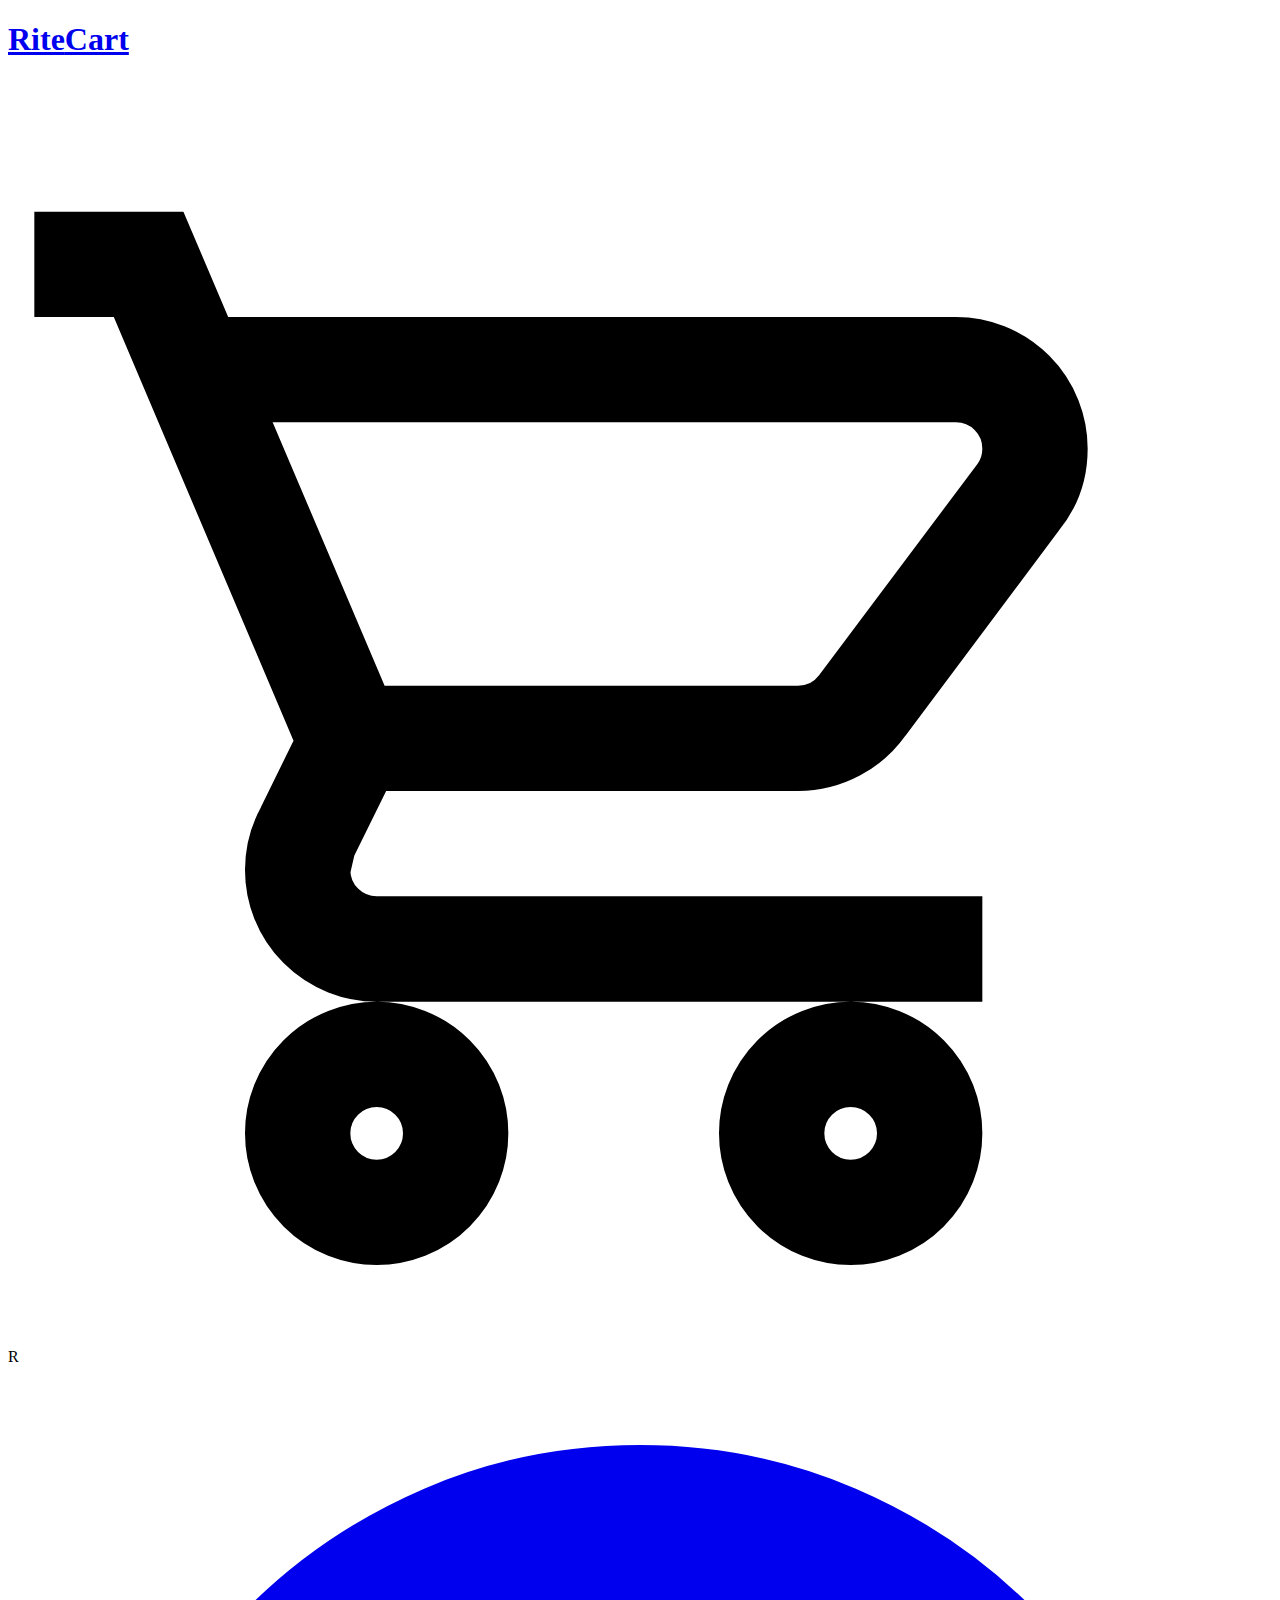
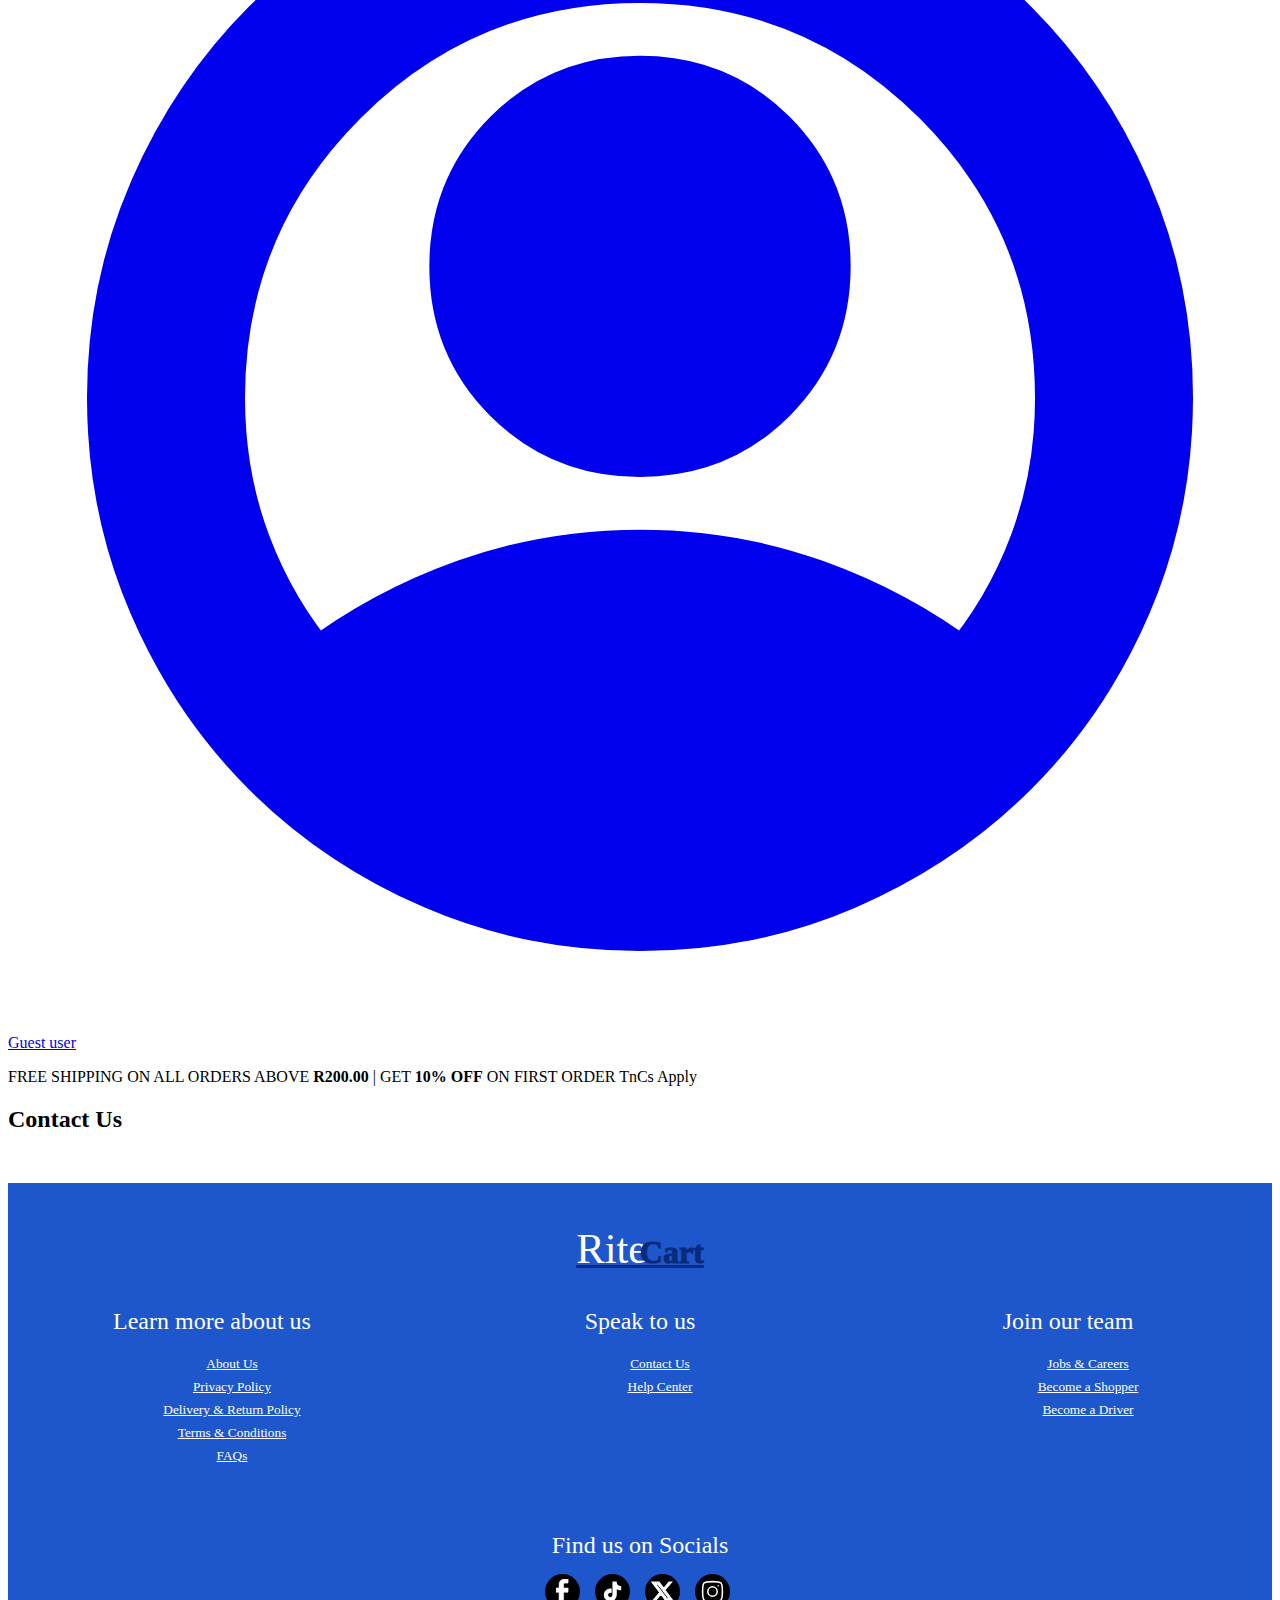
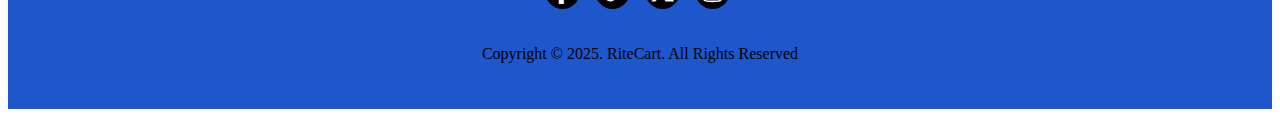
<file: contact.html>
<!DOCTYPE html>
<html lang="en">
<head>
  <meta charset="UTF-8">
  <meta name="viewport" content="width=device-width, initial-scale=1.0">
  <link rel="stylesheet" href="css/index.css">
  <link rel="stylesheet" href="css/footer.css">
  <script defer src="js/index.js"></script>
  <title>RiteCart | Contact Us</title>
</head>
<body>
  <header>
    <h1><a href="index.html"><span>Rite</span>Cart</a></h1>
    <div class="header-cart-and-user-info">
      <div class="header-cart" onclick="showOrHideCart()">
        <svg class="header-cart-icon" xmlns="http://www.w3.org/2000/svg" viewBox="0 0 24 24"><path fill="currentColor" d="M16 18a2 2 0 0 1 2 2a2 2 0 0 1-2 2a2 2 0 0 1-2-2a2 2 0 0 1 2-2m0 1a1 1 0 0 0-1 1a1 1 0 0 0 1 1a1 1 0 0 0 1-1a1 1 0 0 0-1-1m-9-1a2 2 0 0 1 2 2a2 2 0 0 1-2 2a2 2 0 0 1-2-2a2 2 0 0 1 2-2m0 1a1 1 0 0 0-1 1a1 1 0 0 0 1 1a1 1 0 0 0 1-1a1 1 0 0 0-1-1M18 6H4.27l2.55 6H15c.33 0 .62-.16.8-.4l3-4c.13-.17.2-.38.2-.6a1 1 0 0 0-1-1m-3 7H6.87l-.77 1.56L6 15a1 1 0 0 0 1 1h11v1H7a2 2 0 0 1-2-2a2 2 0 0 1 .25-.97l.72-1.47L2.34 4H1V3h2l.85 2H18a2 2 0 0 1 2 2c0 .5-.17.92-.45 1.26l-2.91 3.89c-.36.51-.96.85-1.64.85" stroke-width="1" stroke="currentColor" /></svg>
        <div class="header-cart-total">
          R<span></span>
        </div>
        <span class="cart-items-count"></span>
      </div>
      <a class="header-user-account" href="signin.html">
        <svg xmlns="http://www.w3.org/2000/svg" viewBox="0 0 24 24"><path fill="currentColor" d="M5.85 17.1q1.275-.975 2.85-1.537T12 15t3.3.563t2.85 1.537q.875-1.025 1.363-2.325T20 12q0-3.325-2.337-5.663T12 4T6.337 6.338T4 12q0 1.475.488 2.775T5.85 17.1M12 13q-1.475 0-2.488-1.012T8.5 9.5t1.013-2.488T12 6t2.488 1.013T15.5 9.5t-1.012 2.488T12 13m0 9q-2.075 0-3.9-.788t-3.175-2.137T2.788 15.9T2 12t.788-3.9t2.137-3.175T8.1 2.788T12 2t3.9.788t3.175 2.137T21.213 8.1T22 12t-.788 3.9t-2.137 3.175t-3.175 2.138T12 22" stroke-width="1" stroke="currentColor" /></svg>
        <div>
          Guest user
        </div>
      </a>

      <div class="cart-container" hidden="True">
        <h3>Cart</h3>
        <div class="cart-container-table">
        </div>
        <div class="cart-update-button-container">
          <button class="cart-clear-cart-button" onclick="clearCart()">Clear Cart</button>
          <button class="cart-update-cart-button" onclick="updateQuantityInCart()">Update Cart</button>
        </div>
        <div class="cart-container-summary">
          <span>Items in cart</span>
          <span>:</span>
          <strong>
            <span class="cart-container-summary-items-count"></span> items
          </strong>
          <span>Cart total(includes tax)</span>
          <span>:</span>
          <strong>
            R<span class="cart-container-summary-total"></span>
          </strong>
        </div>
        <button class="cart-checkout-button"><a href="checkout.html">Checkout</a></button>
      </div>

    </div>
  </header>
  <div class="site-promo">
    <p>
      FREE SHIPPING ON ALL ORDERS ABOVE <strong>R200.00</strong> | GET <strong>10% OFF</strong> ON FIRST ORDER TnCs Apply
    </p>
  </div>
  <main>
    <h2>Contact Us</h2>
    <div>

    </div>
  </main>
  <footer>
    <h1><a href="index.html"><span>Rite</span>Cart</a></h1>
    <div class="footer-content-container">
      <div>
        <h2>Learn more about us</h2>
        <ul>
          <li><a href="about.html">About Us</a></li>
          <li><a href="privacy_policy.html">Privacy Policy</a></l>
          <li><a href="delivery_and_return_policy.html">Delivery & Return Policy</a></li>
          <li><a href="tnc.html">Terms & Conditions</a></li>
          <li><a href="faqs.html">FAQs</a></li>
        </ul>
      </div>
      <div>
        <h2>Speak to us</h2>
        <ul>
          <li><a href="contact.html">Contact Us</a></li>
          <li><a href="help_center.html">Help Center</a></li>
        </ul>
      </div>
      <div>
        <h2>Join our team</h2>
        <ul>
          <li><a href="jobs_and_career.html">Jobs & Careers</a></li>
          <li><a href="#">Become a Shopper</a></li>
          <li><a href="#">Become a Driver</a></li>
        </ul>
      </div>
    </div>
    <div class="footer-of-footer-container">
      <h2>Find us on Socials</h2>
      <div class="socials">
        <a href="#">
          <svg xmlns="http://www.w3.org/2000/svg" viewBox="0 0 486.037 1000"><rect width="486.037" height="1000" fill="none" /><path fill="currentColor" d="M124.074 1000V530.771H0V361.826h124.074V217.525C124.074 104.132 197.365 0 366.243 0C434.619 0 485.18 6.555 485.18 6.555l-3.984 157.766s-51.564-.502-107.833-.502c-60.9 0-70.657 28.065-70.657 74.646v123.361h183.331l-7.977 168.945H302.706V1000z" stroke-width="25" stroke="currentColor" /></svg>
        </a>
        <a href="#">
          <svg xmlns="http://www.w3.org/2000/svg" viewBox="0 0 24 24"><<path fill="currentColor" d="M16.6 5.82s.51.5 0 0A4.28 4.28 0 0 1 15.54 3h-3.09v12.4a2.59 2.59 0 0 1-2.59 2.5c-1.42 0-2.6-1.16-2.6-2.6c0-1.72 1.66-3.01 3.37-2.48V9.66c-3.45-.46-6.47 2.22-6.47 5.64c0 3.33 2.76 5.7 5.69 5.7c3.14 0 5.69-2.55 5.69-5.7V9.01a7.35 7.35 0 0 0 4.3 1.38V7.3s-1.88.09-3.24-1.48" stroke-width="1" stroke="currentColor" /></svg>
          </a>
          <a href="#">
            <svg xmlns="http://www.w3.org/2000/svg" viewBox="0 0 24 24"><path fill="currentColor" d="M10.488 14.651L15.25 21h7l-7.858-10.478L20.93 3h-2.65l-5.117 5.886L8.75 3h-7l7.51 10.015L2.32 21h2.65zM16.25 19L5.75 5h2l10.5 14z" stroke-width="1" stroke="currentColor" /></svg>
          </a>
          <a href="#">
            <svg xmlns="http://www.w3.org/2000/svg" viewBox="0 0 24 24"><rect width="24" height="24" fill="none" /><g fill="none" stroke="currentColor" stroke-linecap="round" stroke-linejoin="round" stroke-width="1.5"><path d="M2.5 12c0-4.478 0-6.718 1.391-8.109S7.521 2.5 12 2.5c4.478 0 6.718 0 8.109 1.391S21.5 7.521 21.5 12c0 4.478 0 6.718-1.391 8.109S16.479 21.5 12 21.5c-4.478 0-6.718 0-8.109-1.391S2.5 16.479 2.5 12" /><path d="M16.5 12a4.5 4.5 0 1 1-9 0a4.5 4.5 0 0 1 9 0m1.008-5.5h-.01" /></g></svg>
          </a>
        </div>
        <p class="footer-copyright-p">
          Copyright &copy; 2025. RiteCart. All Rights Reserved
        </p>
      </div>
    </footer>
  </body>
</html>
</file>
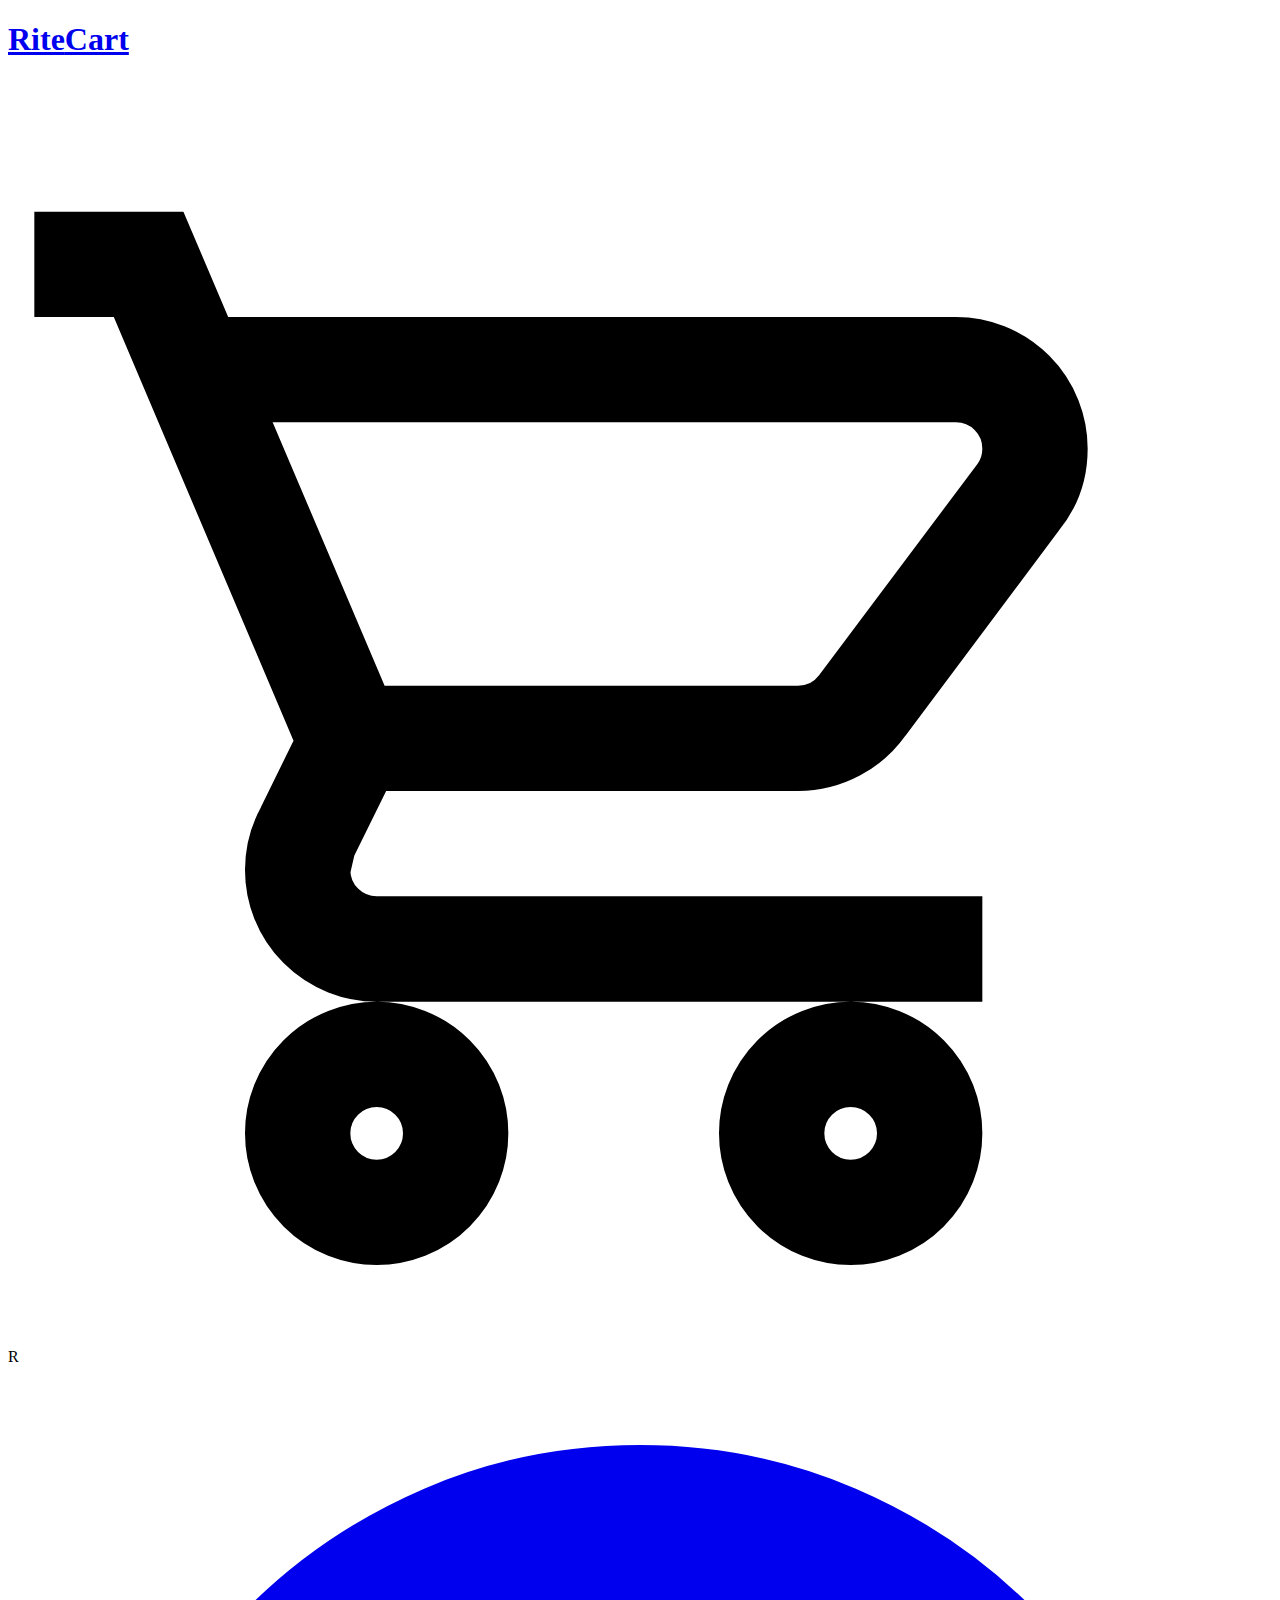
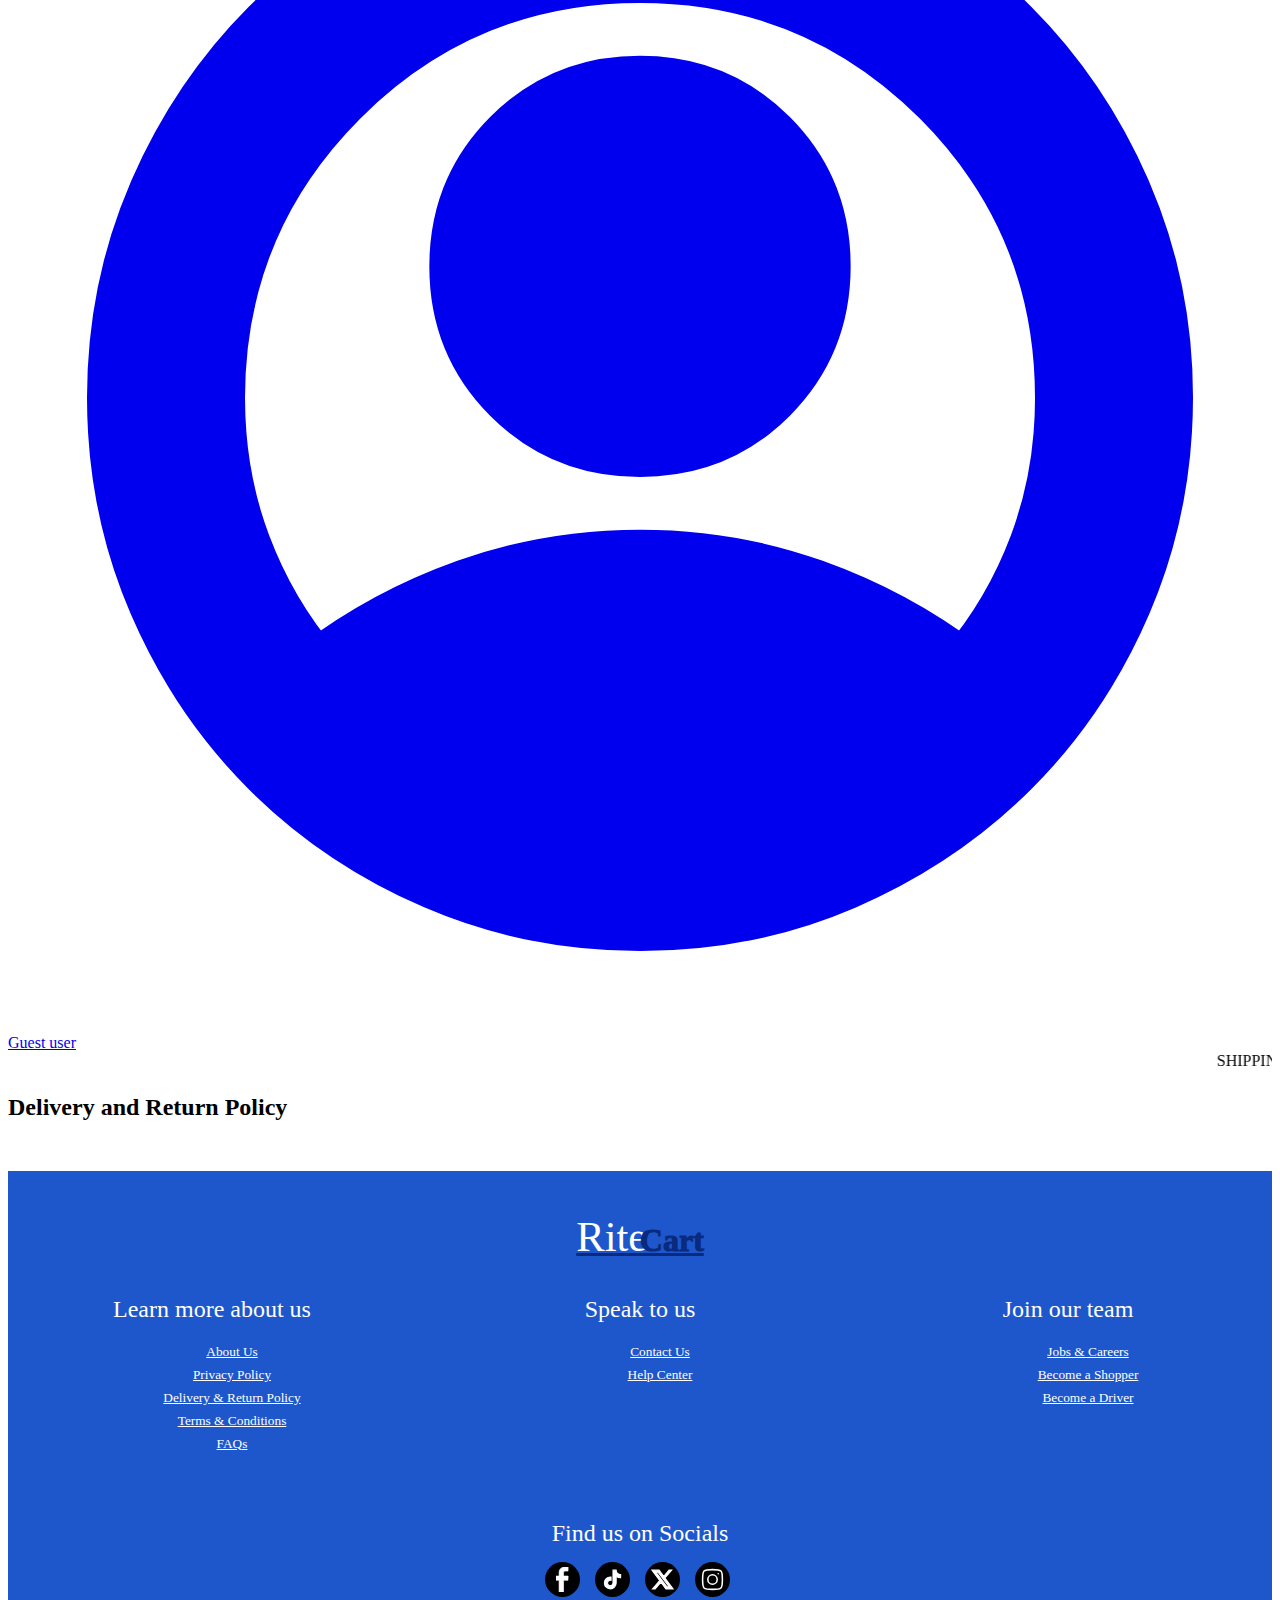
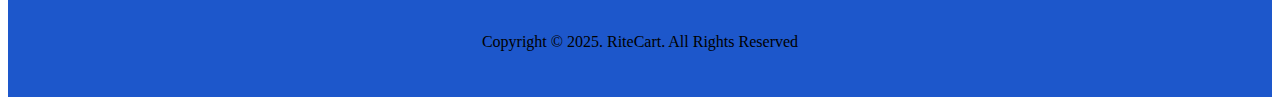
<file: delivery_and_return_policy.html>
<!DOCTYPE html>
<html lang="en">
<head>
  <meta charset="UTF-8">
  <meta name="viewport" content="width=device-width, initial-scale=1.0">
  <link rel="stylesheet" href="css/index.css">
  <link rel="stylesheet" href="css/footer.css">
  <script defer src="js/index.js"></script>
  <title>RiteCart | Delivery and Return Policy</title>
</head>
<body>
  <header>
    <h1><a href="index.html"><span>Rite</span>Cart</a></h1>
    <div class="header-cart-and-user-info">
      <div class="header-cart" onclick="showOrHideCart()">
        <svg class="header-cart-icon" xmlns="http://www.w3.org/2000/svg" viewBox="0 0 24 24"><path fill="currentColor" d="M16 18a2 2 0 0 1 2 2a2 2 0 0 1-2 2a2 2 0 0 1-2-2a2 2 0 0 1 2-2m0 1a1 1 0 0 0-1 1a1 1 0 0 0 1 1a1 1 0 0 0 1-1a1 1 0 0 0-1-1m-9-1a2 2 0 0 1 2 2a2 2 0 0 1-2 2a2 2 0 0 1-2-2a2 2 0 0 1 2-2m0 1a1 1 0 0 0-1 1a1 1 0 0 0 1 1a1 1 0 0 0 1-1a1 1 0 0 0-1-1M18 6H4.27l2.55 6H15c.33 0 .62-.16.8-.4l3-4c.13-.17.2-.38.2-.6a1 1 0 0 0-1-1m-3 7H6.87l-.77 1.56L6 15a1 1 0 0 0 1 1h11v1H7a2 2 0 0 1-2-2a2 2 0 0 1 .25-.97l.72-1.47L2.34 4H1V3h2l.85 2H18a2 2 0 0 1 2 2c0 .5-.17.92-.45 1.26l-2.91 3.89c-.36.51-.96.85-1.64.85" stroke-width="1" stroke="currentColor" /></svg>
        <div class="header-cart-total">
          R<span></span>
        </div>
        <span class="cart-items-count"></span>
      </div>
      <a class="header-user-account" href="signin.html">
        <svg xmlns="http://www.w3.org/2000/svg" viewBox="0 0 24 24"><path fill="currentColor" d="M5.85 17.1q1.275-.975 2.85-1.537T12 15t3.3.563t2.85 1.537q.875-1.025 1.363-2.325T20 12q0-3.325-2.337-5.663T12 4T6.337 6.338T4 12q0 1.475.488 2.775T5.85 17.1M12 13q-1.475 0-2.488-1.012T8.5 9.5t1.013-2.488T12 6t2.488 1.013T15.5 9.5t-1.012 2.488T12 13m0 9q-2.075 0-3.9-.788t-3.175-2.137T2.788 15.9T2 12t.788-3.9t2.137-3.175T8.1 2.788T12 2t3.9.788t3.175 2.137T21.213 8.1T22 12t-.788 3.9t-2.137 3.175t-3.175 2.138T12 22" stroke-width="1" stroke="currentColor" /></svg>
        <div>
          Guest user
        </div>
      </a>

      <div class="cart-container" hidden="True">
        <h3>Cart</h3>
        <div class="cart-container-table">
        </div>
        <div class="cart-update-button-container">
          <button class="cart-clear-cart-button" onclick="clearCart()">Clear Cart</button>
          <button class="cart-update-cart-button" onclick="updateQuantityInCart()">Update Cart</button>
        </div>
        <div class="cart-container-summary">
          <span>Items in cart</span>
          <span>:</span>
          <strong>
            <span class="cart-container-summary-items-count"></span> items
          </strong>
          <span>Cart total(includes tax)</span>
          <span>:</span>
          <strong>
            R<span class="cart-container-summary-total"></span>
          </strong>
        </div>
        <button class="cart-checkout-button"><a href="checkout.html">Checkout</a></button>
      </div>

    </div>
  </header>
  <div class="site-promo">
   <marquee>
      SHIPPING AND SERVICE FEE IS <strong>R35.00</strong> | WE ARE CURRENTLY DELIVERING TO JANE FURSE ONLY | GET <strong>10% OFF</strong> ON YOUR SECOND ORDER TnCs Apply
    </marquee>
  </div>
  <main>
    <h2>Delivery and Return Policy</h2>
    <div>

    </div>
  </main>
  <footer>
    <h1><a href="index.html"><span>Rite</span>Cart</a></h1>
    <div class="footer-content-container">
      <div>
        <h2>Learn more about us</h2>
        <ul>
          <li><a href="about.html">About Us</a></li>
          <li><a href="privacy_policy.html">Privacy Policy</a></l>
          <li><a href="delivery_and_return_policy.html">Delivery & Return Policy</a></li>
          <li><a href="tnc.html">Terms & Conditions</a></li>
          <li><a href="faqs.html">FAQs</a></li>
        </ul>
      </div>
      <div>
        <h2>Speak to us</h2>
        <ul>
          <li><a href="contact.html">Contact Us</a></li>
          <li><a href="help_center.html">Help Center</a></li>
        </ul>
      </div>
      <div>
        <h2>Join our team</h2>
        <ul>
          <li><a href="jobs_and_career.html">Jobs & Careers</a></li>
          <li><a href="#">Become a Shopper</a></li>
          <li><a href="#">Become a Driver</a></li>
        </ul>
      </div>
    </div>
    <div class="footer-of-footer-container">
      <h2>Find us on Socials</h2>
      <div class="socials">
        <a href="#">
          <svg xmlns="http://www.w3.org/2000/svg" viewBox="0 0 486.037 1000"><rect width="486.037" height="1000" fill="none" /><path fill="currentColor" d="M124.074 1000V530.771H0V361.826h124.074V217.525C124.074 104.132 197.365 0 366.243 0C434.619 0 485.18 6.555 485.18 6.555l-3.984 157.766s-51.564-.502-107.833-.502c-60.9 0-70.657 28.065-70.657 74.646v123.361h183.331l-7.977 168.945H302.706V1000z" stroke-width="25" stroke="currentColor" /></svg>
        </a>
        <a href="#">
          <svg xmlns="http://www.w3.org/2000/svg" viewBox="0 0 24 24"><<path fill="currentColor" d="M16.6 5.82s.51.5 0 0A4.28 4.28 0 0 1 15.54 3h-3.09v12.4a2.59 2.59 0 0 1-2.59 2.5c-1.42 0-2.6-1.16-2.6-2.6c0-1.72 1.66-3.01 3.37-2.48V9.66c-3.45-.46-6.47 2.22-6.47 5.64c0 3.33 2.76 5.7 5.69 5.7c3.14 0 5.69-2.55 5.69-5.7V9.01a7.35 7.35 0 0 0 4.3 1.38V7.3s-1.88.09-3.24-1.48" stroke-width="1" stroke="currentColor" /></svg>
          </a>
          <a href="#">
            <svg xmlns="http://www.w3.org/2000/svg" viewBox="0 0 24 24"><path fill="currentColor" d="M10.488 14.651L15.25 21h7l-7.858-10.478L20.93 3h-2.65l-5.117 5.886L8.75 3h-7l7.51 10.015L2.32 21h2.65zM16.25 19L5.75 5h2l10.5 14z" stroke-width="1" stroke="currentColor" /></svg>
          </a>
          <a href="#">
            <svg xmlns="http://www.w3.org/2000/svg" viewBox="0 0 24 24"><rect width="24" height="24" fill="none" /><g fill="none" stroke="currentColor" stroke-linecap="round" stroke-linejoin="round" stroke-width="1.5"><path d="M2.5 12c0-4.478 0-6.718 1.391-8.109S7.521 2.5 12 2.5c4.478 0 6.718 0 8.109 1.391S21.5 7.521 21.5 12c0 4.478 0 6.718-1.391 8.109S16.479 21.5 12 21.5c-4.478 0-6.718 0-8.109-1.391S2.5 16.479 2.5 12" /><path d="M16.5 12a4.5 4.5 0 1 1-9 0a4.5 4.5 0 0 1 9 0m1.008-5.5h-.01" /></g></svg>
          </a>
        </div>
        <p class="footer-copyright-p">
          Copyright &copy; 2025. RiteCart. All Rights Reserved
        </p>
      </div>
    </footer>
  </body>
</html>
</file>
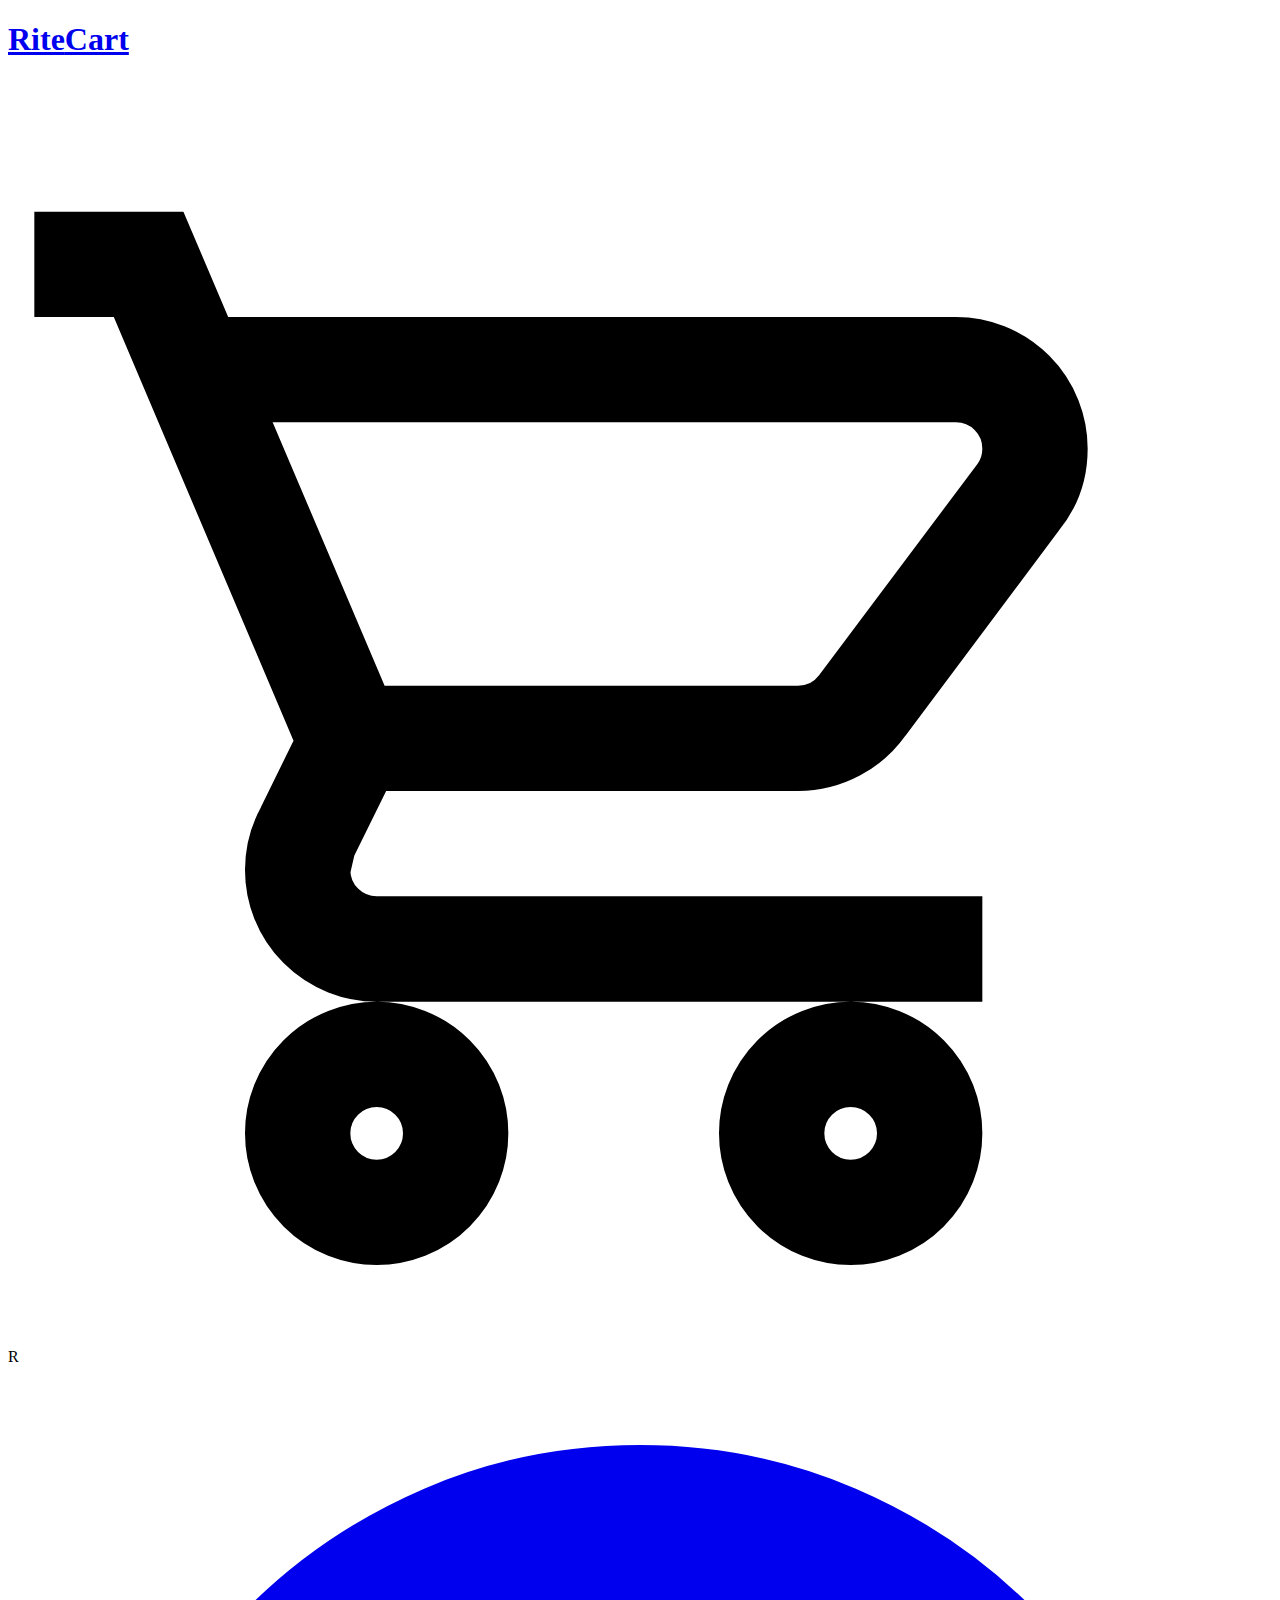
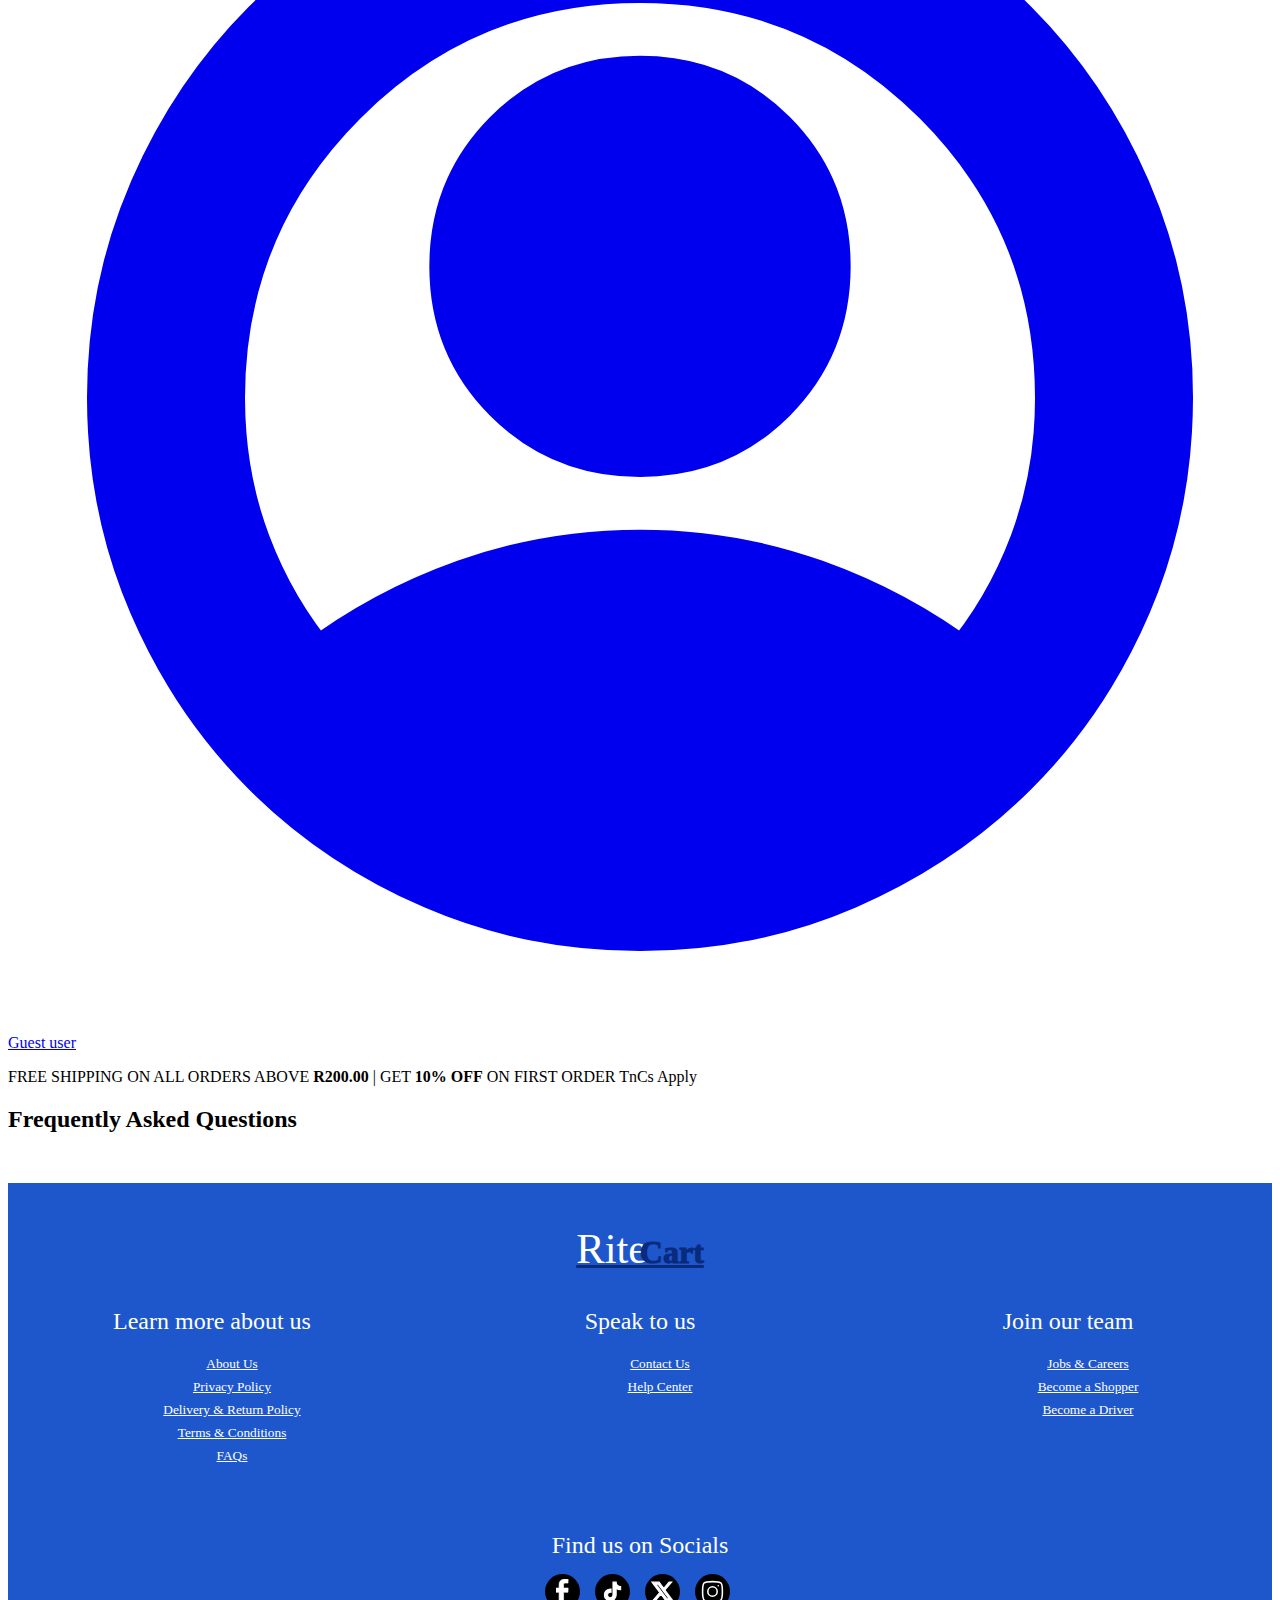
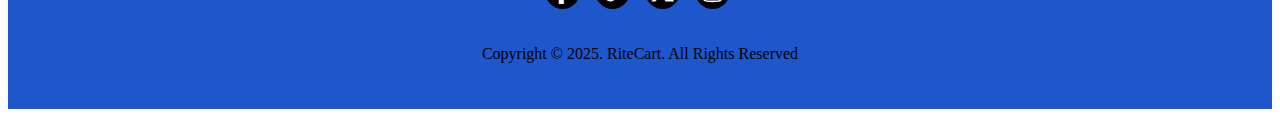
<file: faqs.html>
<!DOCTYPE html>
<html lang="en">
<head>
  <meta charset="UTF-8">
  <meta name="viewport" content="width=device-width, initial-scale=1.0">
  <link rel="stylesheet" href="css/index.css">
  <link rel="stylesheet" href="css/footer.css">
  <script defer src="js/index.js"></script>
  <title>RiteCart | Frequently Asked Questions</title>
</head>
<body>
  <header>
    <h1><a href="index.html"><span>Rite</span>Cart</a></h1>
    <div class="header-cart-and-user-info">
      <div class="header-cart" onclick="showOrHideCart()">
        <svg class="header-cart-icon" xmlns="http://www.w3.org/2000/svg" viewBox="0 0 24 24"><path fill="currentColor" d="M16 18a2 2 0 0 1 2 2a2 2 0 0 1-2 2a2 2 0 0 1-2-2a2 2 0 0 1 2-2m0 1a1 1 0 0 0-1 1a1 1 0 0 0 1 1a1 1 0 0 0 1-1a1 1 0 0 0-1-1m-9-1a2 2 0 0 1 2 2a2 2 0 0 1-2 2a2 2 0 0 1-2-2a2 2 0 0 1 2-2m0 1a1 1 0 0 0-1 1a1 1 0 0 0 1 1a1 1 0 0 0 1-1a1 1 0 0 0-1-1M18 6H4.27l2.55 6H15c.33 0 .62-.16.8-.4l3-4c.13-.17.2-.38.2-.6a1 1 0 0 0-1-1m-3 7H6.87l-.77 1.56L6 15a1 1 0 0 0 1 1h11v1H7a2 2 0 0 1-2-2a2 2 0 0 1 .25-.97l.72-1.47L2.34 4H1V3h2l.85 2H18a2 2 0 0 1 2 2c0 .5-.17.92-.45 1.26l-2.91 3.89c-.36.51-.96.85-1.64.85" stroke-width="1" stroke="currentColor" /></svg>
        <div class="header-cart-total">
          R<span></span>
        </div>
        <span class="cart-items-count"></span>
      </div>
      <a class="header-user-account" href="signin.html">
        <svg xmlns="http://www.w3.org/2000/svg" viewBox="0 0 24 24"><path fill="currentColor" d="M5.85 17.1q1.275-.975 2.85-1.537T12 15t3.3.563t2.85 1.537q.875-1.025 1.363-2.325T20 12q0-3.325-2.337-5.663T12 4T6.337 6.338T4 12q0 1.475.488 2.775T5.85 17.1M12 13q-1.475 0-2.488-1.012T8.5 9.5t1.013-2.488T12 6t2.488 1.013T15.5 9.5t-1.012 2.488T12 13m0 9q-2.075 0-3.9-.788t-3.175-2.137T2.788 15.9T2 12t.788-3.9t2.137-3.175T8.1 2.788T12 2t3.9.788t3.175 2.137T21.213 8.1T22 12t-.788 3.9t-2.137 3.175t-3.175 2.138T12 22" stroke-width="1" stroke="currentColor" /></svg>
        <div>
          Guest user
        </div>
      </a>

      <div class="cart-container" hidden="True">
        <h3>Cart</h3>
        <div class="cart-container-table">
        </div>
        <div class="cart-update-button-container">
          <button class="cart-clear-cart-button" onclick="clearCart()">Clear Cart</button>
          <button class="cart-update-cart-button" onclick="updateQuantityInCart()">Update Cart</button>
        </div>
        <div class="cart-container-summary">
          <span>Items in cart</span>
          <span>:</span>
          <strong>
            <span class="cart-container-summary-items-count"></span> items
          </strong>
          <span>Cart total(includes tax)</span>
          <span>:</span>
          <strong>
            R<span class="cart-container-summary-total"></span>
          </strong>
        </div>
        <button class="cart-checkout-button"><a href="checkout.html">Checkout</a></button>
      </div>

    </div>
  </header>
  <div class="site-promo">
    <p>
      FREE SHIPPING ON ALL ORDERS ABOVE <strong>R200.00</strong> | GET <strong>10% OFF</strong> ON FIRST ORDER TnCs Apply
    </p>
  </div>
  <main>
    <h2>Frequently Asked Questions</h2>
    <div>

    </div>
  </main>
  <footer>
    <h1><a href="index.html"><span>Rite</span>Cart</a></h1>
    <div class="footer-content-container">
      <div>
        <h2>Learn more about us</h2>
        <ul>
          <li><a href="about.html">About Us</a></li>
          <li><a href="privacy_policy.html">Privacy Policy</a></l>
          <li><a href="delivery_and_return_policy.html">Delivery & Return Policy</a></li>
          <li><a href="tnc.html">Terms & Conditions</a></li>
          <li><a href="faqs.html">FAQs</a></li>
        </ul>
      </div>
      <div>
        <h2>Speak to us</h2>
        <ul>
          <li><a href="contact.html">Contact Us</a></li>
          <li><a href="help_center.html">Help Center</a></li>
        </ul>
      </div>
      <div>
        <h2>Join our team</h2>
        <ul>
          <li><a href="jobs_and_career.html">Jobs & Careers</a></li>
          <li><a href="#">Become a Shopper</a></li>
          <li><a href="#">Become a Driver</a></li>
        </ul>
      </div>
    </div>
    <div class="footer-of-footer-container">
      <h2>Find us on Socials</h2>
      <div class="socials">
        <a href="#">
          <svg xmlns="http://www.w3.org/2000/svg" viewBox="0 0 486.037 1000"><rect width="486.037" height="1000" fill="none" /><path fill="currentColor" d="M124.074 1000V530.771H0V361.826h124.074V217.525C124.074 104.132 197.365 0 366.243 0C434.619 0 485.18 6.555 485.18 6.555l-3.984 157.766s-51.564-.502-107.833-.502c-60.9 0-70.657 28.065-70.657 74.646v123.361h183.331l-7.977 168.945H302.706V1000z" stroke-width="25" stroke="currentColor" /></svg>
        </a>
        <a href="#">
          <svg xmlns="http://www.w3.org/2000/svg" viewBox="0 0 24 24"><<path fill="currentColor" d="M16.6 5.82s.51.5 0 0A4.28 4.28 0 0 1 15.54 3h-3.09v12.4a2.59 2.59 0 0 1-2.59 2.5c-1.42 0-2.6-1.16-2.6-2.6c0-1.72 1.66-3.01 3.37-2.48V9.66c-3.45-.46-6.47 2.22-6.47 5.64c0 3.33 2.76 5.7 5.69 5.7c3.14 0 5.69-2.55 5.69-5.7V9.01a7.35 7.35 0 0 0 4.3 1.38V7.3s-1.88.09-3.24-1.48" stroke-width="1" stroke="currentColor" /></svg>
          </a>
          <a href="#">
            <svg xmlns="http://www.w3.org/2000/svg" viewBox="0 0 24 24"><path fill="currentColor" d="M10.488 14.651L15.25 21h7l-7.858-10.478L20.93 3h-2.65l-5.117 5.886L8.75 3h-7l7.51 10.015L2.32 21h2.65zM16.25 19L5.75 5h2l10.5 14z" stroke-width="1" stroke="currentColor" /></svg>
          </a>
          <a href="#">
            <svg xmlns="http://www.w3.org/2000/svg" viewBox="0 0 24 24"><rect width="24" height="24" fill="none" /><g fill="none" stroke="currentColor" stroke-linecap="round" stroke-linejoin="round" stroke-width="1.5"><path d="M2.5 12c0-4.478 0-6.718 1.391-8.109S7.521 2.5 12 2.5c4.478 0 6.718 0 8.109 1.391S21.5 7.521 21.5 12c0 4.478 0 6.718-1.391 8.109S16.479 21.5 12 21.5c-4.478 0-6.718 0-8.109-1.391S2.5 16.479 2.5 12" /><path d="M16.5 12a4.5 4.5 0 1 1-9 0a4.5 4.5 0 0 1 9 0m1.008-5.5h-.01" /></g></svg>
          </a>
        </div>
        <p class="footer-copyright-p">
          Copyright &copy; 2025. RiteCart. All Rights Reserved
        </p>
      </div>
    </footer>
  </body>
</html>
</file>
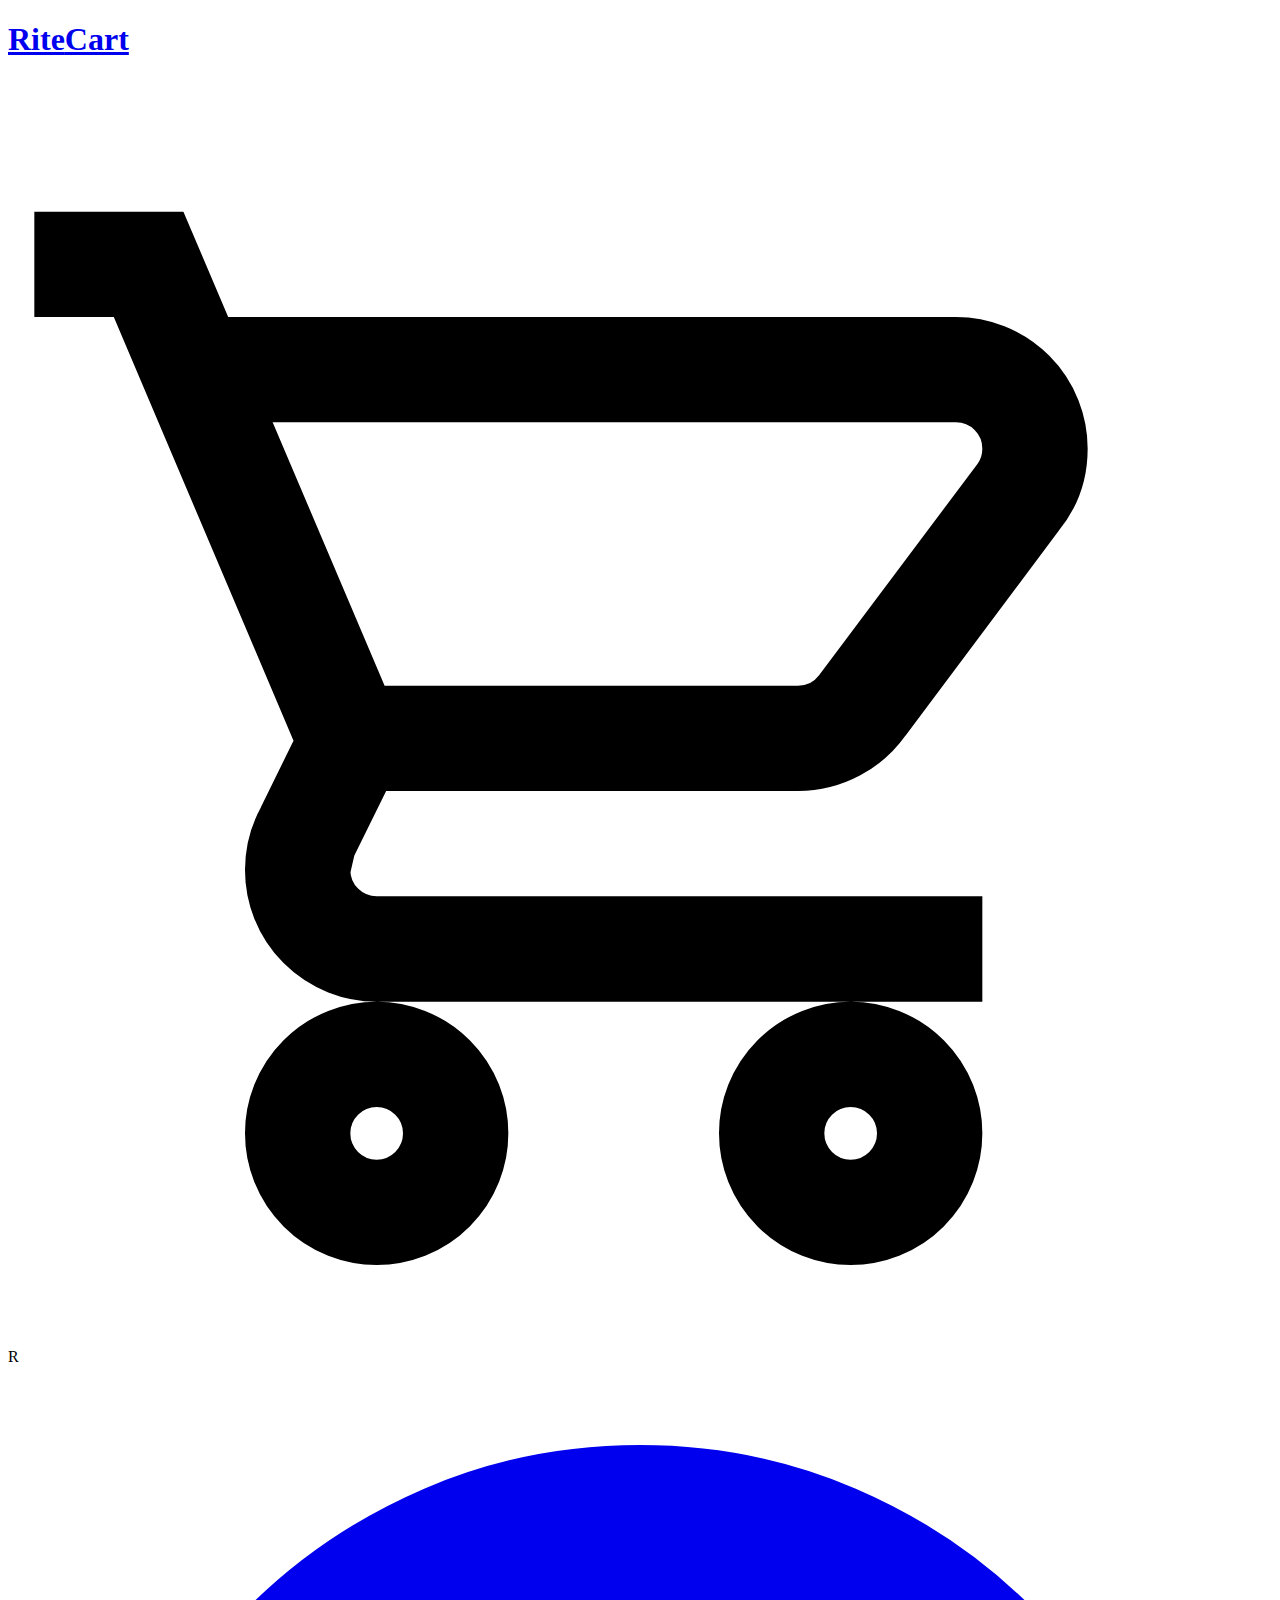
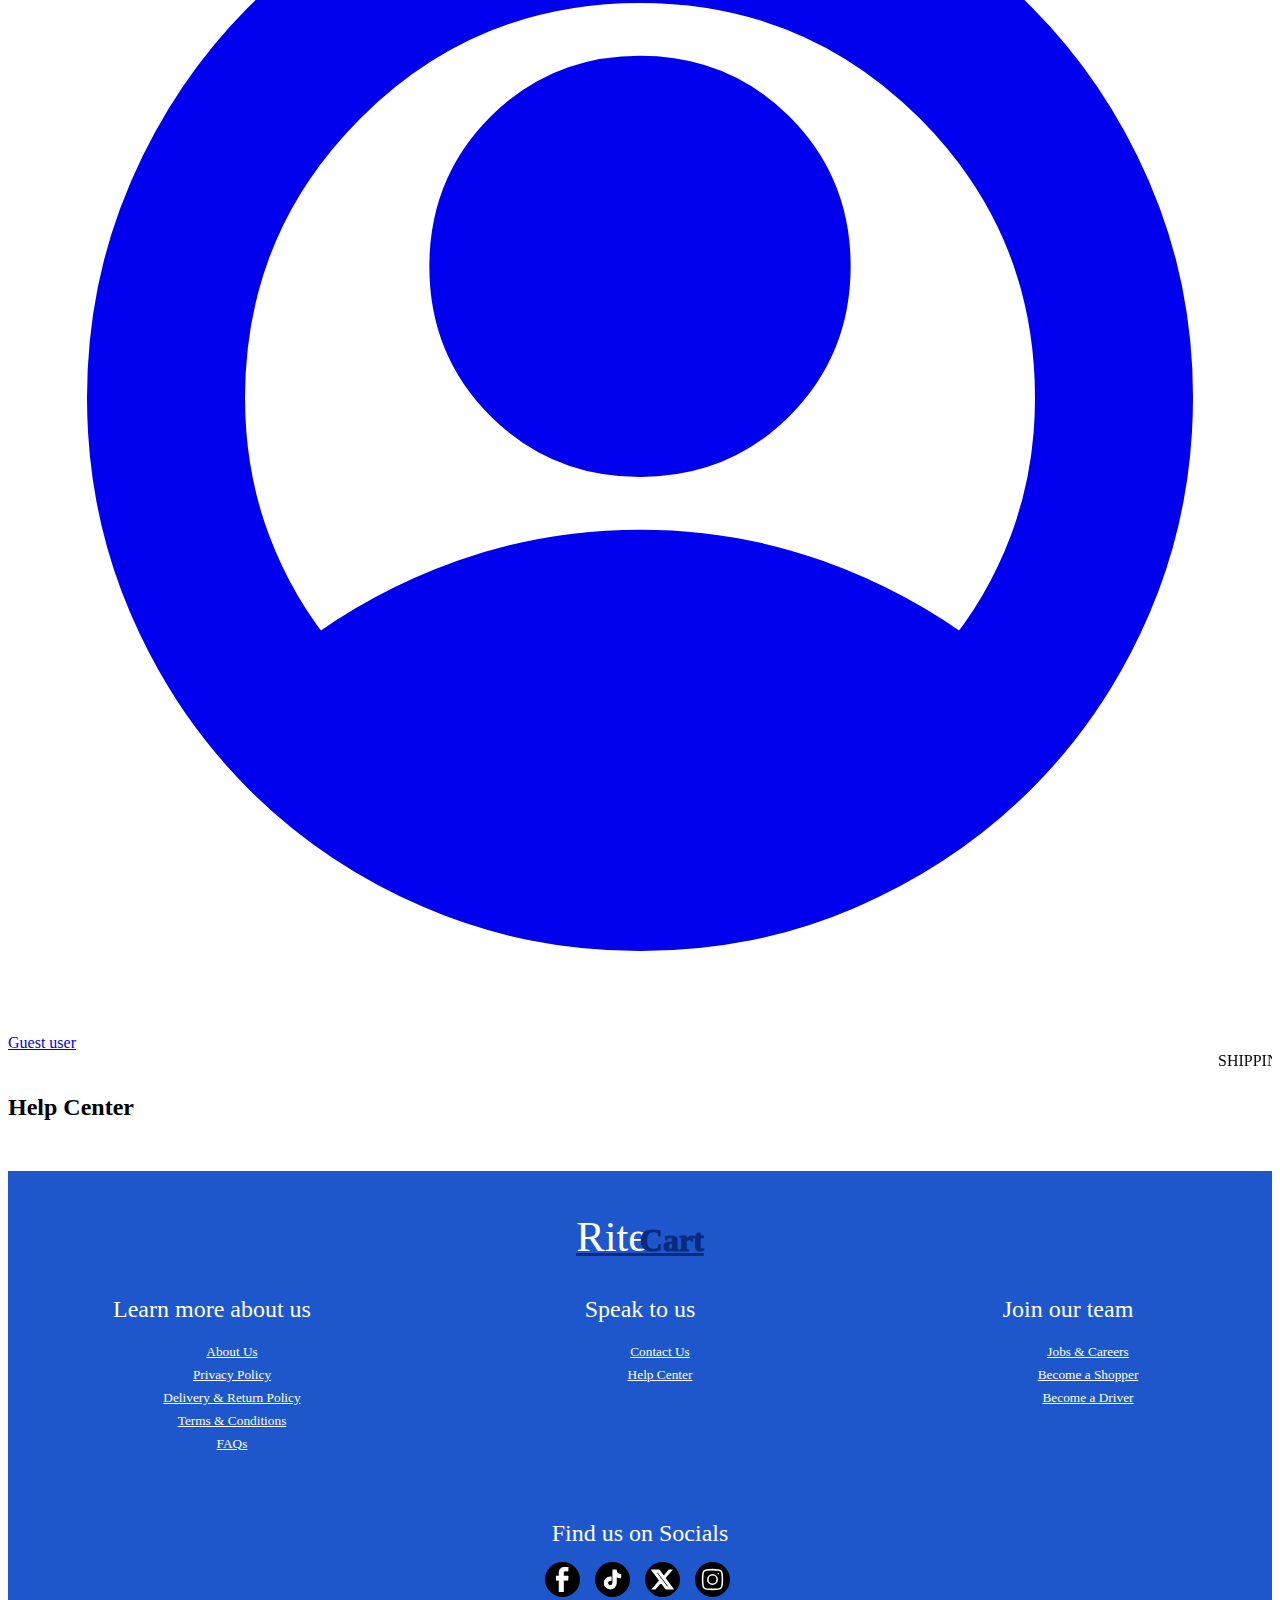
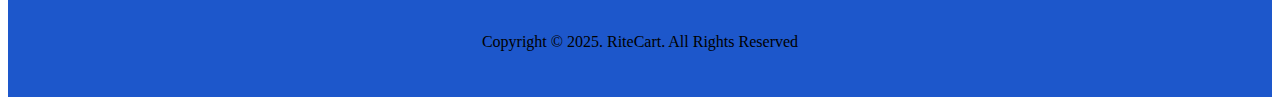
<file: help_center.html>
<!DOCTYPE html>
<html lang="en">
<head>
  <meta charset="UTF-8">
  <meta name="viewport" content="width=device-width, initial-scale=1.0">
  <link rel="stylesheet" href="css/index.css">
  <link rel="stylesheet" href="css/footer.css">
  <script defer src="js/index.js"></script>
  <title>RiteCart | Help Center</title>
</head>
<body>
  <header>
    <h1><a href="index.html"><span>Rite</span>Cart</a></h1>
    <div class="header-cart-and-user-info">
      <div class="header-cart" onclick="showOrHideCart()">
        <svg class="header-cart-icon" xmlns="http://www.w3.org/2000/svg" viewBox="0 0 24 24"><path fill="currentColor" d="M16 18a2 2 0 0 1 2 2a2 2 0 0 1-2 2a2 2 0 0 1-2-2a2 2 0 0 1 2-2m0 1a1 1 0 0 0-1 1a1 1 0 0 0 1 1a1 1 0 0 0 1-1a1 1 0 0 0-1-1m-9-1a2 2 0 0 1 2 2a2 2 0 0 1-2 2a2 2 0 0 1-2-2a2 2 0 0 1 2-2m0 1a1 1 0 0 0-1 1a1 1 0 0 0 1 1a1 1 0 0 0 1-1a1 1 0 0 0-1-1M18 6H4.27l2.55 6H15c.33 0 .62-.16.8-.4l3-4c.13-.17.2-.38.2-.6a1 1 0 0 0-1-1m-3 7H6.87l-.77 1.56L6 15a1 1 0 0 0 1 1h11v1H7a2 2 0 0 1-2-2a2 2 0 0 1 .25-.97l.72-1.47L2.34 4H1V3h2l.85 2H18a2 2 0 0 1 2 2c0 .5-.17.92-.45 1.26l-2.91 3.89c-.36.51-.96.85-1.64.85" stroke-width="1" stroke="currentColor" /></svg>
        <div class="header-cart-total">
          R<span></span>
        </div>
        <span class="cart-items-count"></span>
      </div>
      <a class="header-user-account" href="signin.html">
        <svg xmlns="http://www.w3.org/2000/svg" viewBox="0 0 24 24"><path fill="currentColor" d="M5.85 17.1q1.275-.975 2.85-1.537T12 15t3.3.563t2.85 1.537q.875-1.025 1.363-2.325T20 12q0-3.325-2.337-5.663T12 4T6.337 6.338T4 12q0 1.475.488 2.775T5.85 17.1M12 13q-1.475 0-2.488-1.012T8.5 9.5t1.013-2.488T12 6t2.488 1.013T15.5 9.5t-1.012 2.488T12 13m0 9q-2.075 0-3.9-.788t-3.175-2.137T2.788 15.9T2 12t.788-3.9t2.137-3.175T8.1 2.788T12 2t3.9.788t3.175 2.137T21.213 8.1T22 12t-.788 3.9t-2.137 3.175t-3.175 2.138T12 22" stroke-width="1" stroke="currentColor" /></svg>
        <div>
          Guest user
        </div>
      </a>

      <div class="cart-container" hidden="True">
        <h3>Cart</h3>
        <div class="cart-container-table">
        </div>
        <div class="cart-update-button-container">
          <button class="cart-clear-cart-button" onclick="clearCart()">Clear Cart</button>
          <button class="cart-update-cart-button" onclick="updateQuantityInCart()">Update Cart</button>
        </div>
        <div class="cart-container-summary">
          <span>Items in cart</span>
          <span>:</span>
          <strong>
            <span class="cart-container-summary-items-count"></span> items
          </strong>
          <span>Cart total(includes tax)</span>
          <span>:</span>
          <strong>
            R<span class="cart-container-summary-total"></span>
          </strong>
        </div>
        <button class="cart-checkout-button"><a href="checkout.html">Checkout</a></button>
      </div>

    </div>
  </header>
  <div class="site-promo">
   <marquee>
      SHIPPING AND SERVICE FEE IS <strong>R35.00</strong> | WE ARE CURRENTLY DELIVERING TO JANE FURSE ONLY | GET <strong>10% OFF</strong> ON YOUR SECOND ORDER TnCs Apply
    </marquee>
  </div>
  <main>
    <h2>Help Center</h2>
    <div>

    </div>
  </main>
  <footer>
    <h1><a href="index.html"><span>Rite</span>Cart</a></h1>
    <div class="footer-content-container">
      <div>
        <h2>Learn more about us</h2>
        <ul>
          <li><a href="about.html">About Us</a></li>
          <li><a href="privacy_policy.html">Privacy Policy</a></l>
          <li><a href="delivery_and_return_policy.html">Delivery & Return Policy</a></li>
          <li><a href="tnc.html">Terms & Conditions</a></li>
          <li><a href="faqs.html">FAQs</a></li>
        </ul>
      </div>
      <div>
        <h2>Speak to us</h2>
        <ul>
          <li><a href="contact.html">Contact Us</a></li>
          <li><a href="help_center.html">Help Center</a></li>
        </ul>
      </div>
      <div>
        <h2>Join our team</h2>
        <ul>
          <li><a href="jobs_and_career.html">Jobs & Careers</a></li>
          <li><a href="#">Become a Shopper</a></li>
          <li><a href="#">Become a Driver</a></li>
        </ul>
      </div>
    </div>
    <div class="footer-of-footer-container">
      <h2>Find us on Socials</h2>
      <div class="socials">
        <a href="#">
          <svg xmlns="http://www.w3.org/2000/svg" viewBox="0 0 486.037 1000"><rect width="486.037" height="1000" fill="none" /><path fill="currentColor" d="M124.074 1000V530.771H0V361.826h124.074V217.525C124.074 104.132 197.365 0 366.243 0C434.619 0 485.18 6.555 485.18 6.555l-3.984 157.766s-51.564-.502-107.833-.502c-60.9 0-70.657 28.065-70.657 74.646v123.361h183.331l-7.977 168.945H302.706V1000z" stroke-width="25" stroke="currentColor" /></svg>
        </a>
        <a href="#">
          <svg xmlns="http://www.w3.org/2000/svg" viewBox="0 0 24 24"><<path fill="currentColor" d="M16.6 5.82s.51.5 0 0A4.28 4.28 0 0 1 15.54 3h-3.09v12.4a2.59 2.59 0 0 1-2.59 2.5c-1.42 0-2.6-1.16-2.6-2.6c0-1.72 1.66-3.01 3.37-2.48V9.66c-3.45-.46-6.47 2.22-6.47 5.64c0 3.33 2.76 5.7 5.69 5.7c3.14 0 5.69-2.55 5.69-5.7V9.01a7.35 7.35 0 0 0 4.3 1.38V7.3s-1.88.09-3.24-1.48" stroke-width="1" stroke="currentColor" /></svg>
          </a>
          <a href="#">
            <svg xmlns="http://www.w3.org/2000/svg" viewBox="0 0 24 24"><path fill="currentColor" d="M10.488 14.651L15.25 21h7l-7.858-10.478L20.93 3h-2.65l-5.117 5.886L8.75 3h-7l7.51 10.015L2.32 21h2.65zM16.25 19L5.75 5h2l10.5 14z" stroke-width="1" stroke="currentColor" /></svg>
          </a>
          <a href="#">
            <svg xmlns="http://www.w3.org/2000/svg" viewBox="0 0 24 24"><rect width="24" height="24" fill="none" /><g fill="none" stroke="currentColor" stroke-linecap="round" stroke-linejoin="round" stroke-width="1.5"><path d="M2.5 12c0-4.478 0-6.718 1.391-8.109S7.521 2.5 12 2.5c4.478 0 6.718 0 8.109 1.391S21.5 7.521 21.5 12c0 4.478 0 6.718-1.391 8.109S16.479 21.5 12 21.5c-4.478 0-6.718 0-8.109-1.391S2.5 16.479 2.5 12" /><path d="M16.5 12a4.5 4.5 0 1 1-9 0a4.5 4.5 0 0 1 9 0m1.008-5.5h-.01" /></g></svg>
          </a>
        </div>
        <p class="footer-copyright-p">
          Copyright &copy; 2025. RiteCart. All Rights Reserved
        </p>
      </div>
    </footer>
  </body>
</html>
</file>
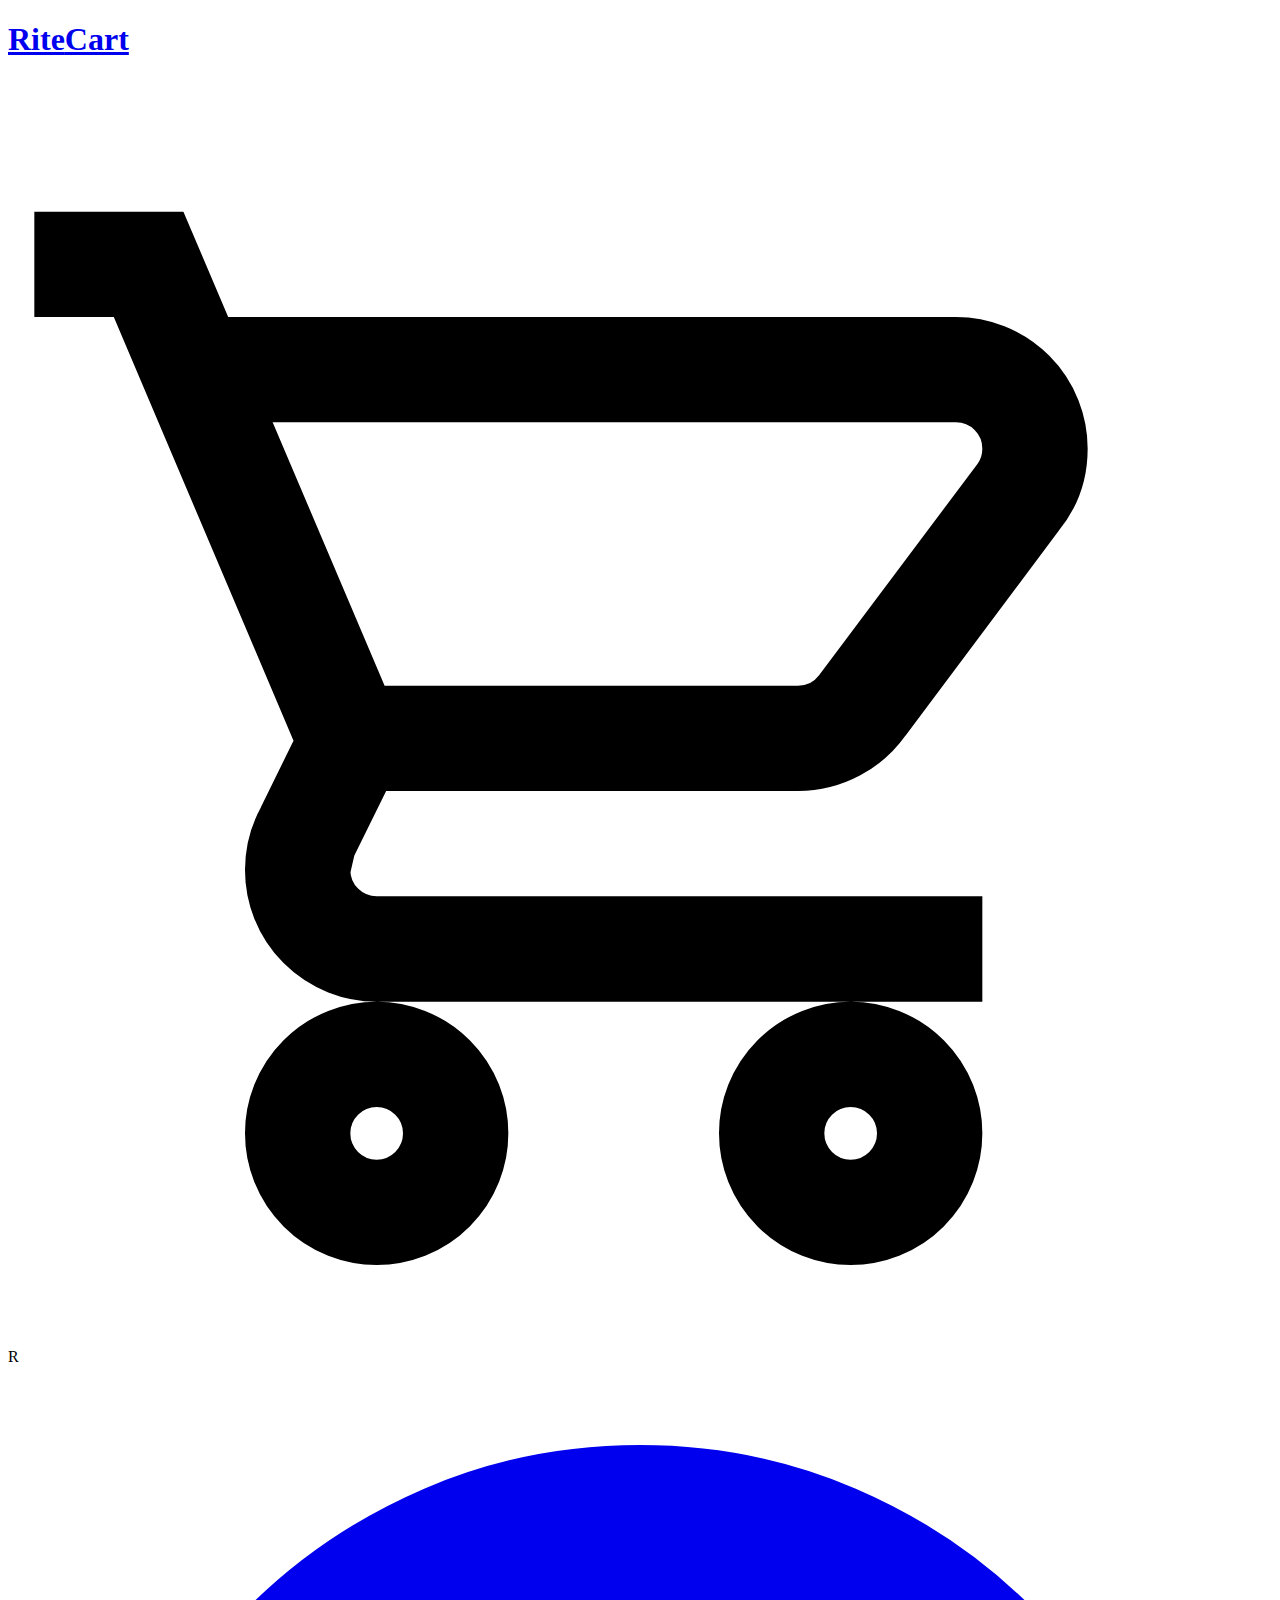
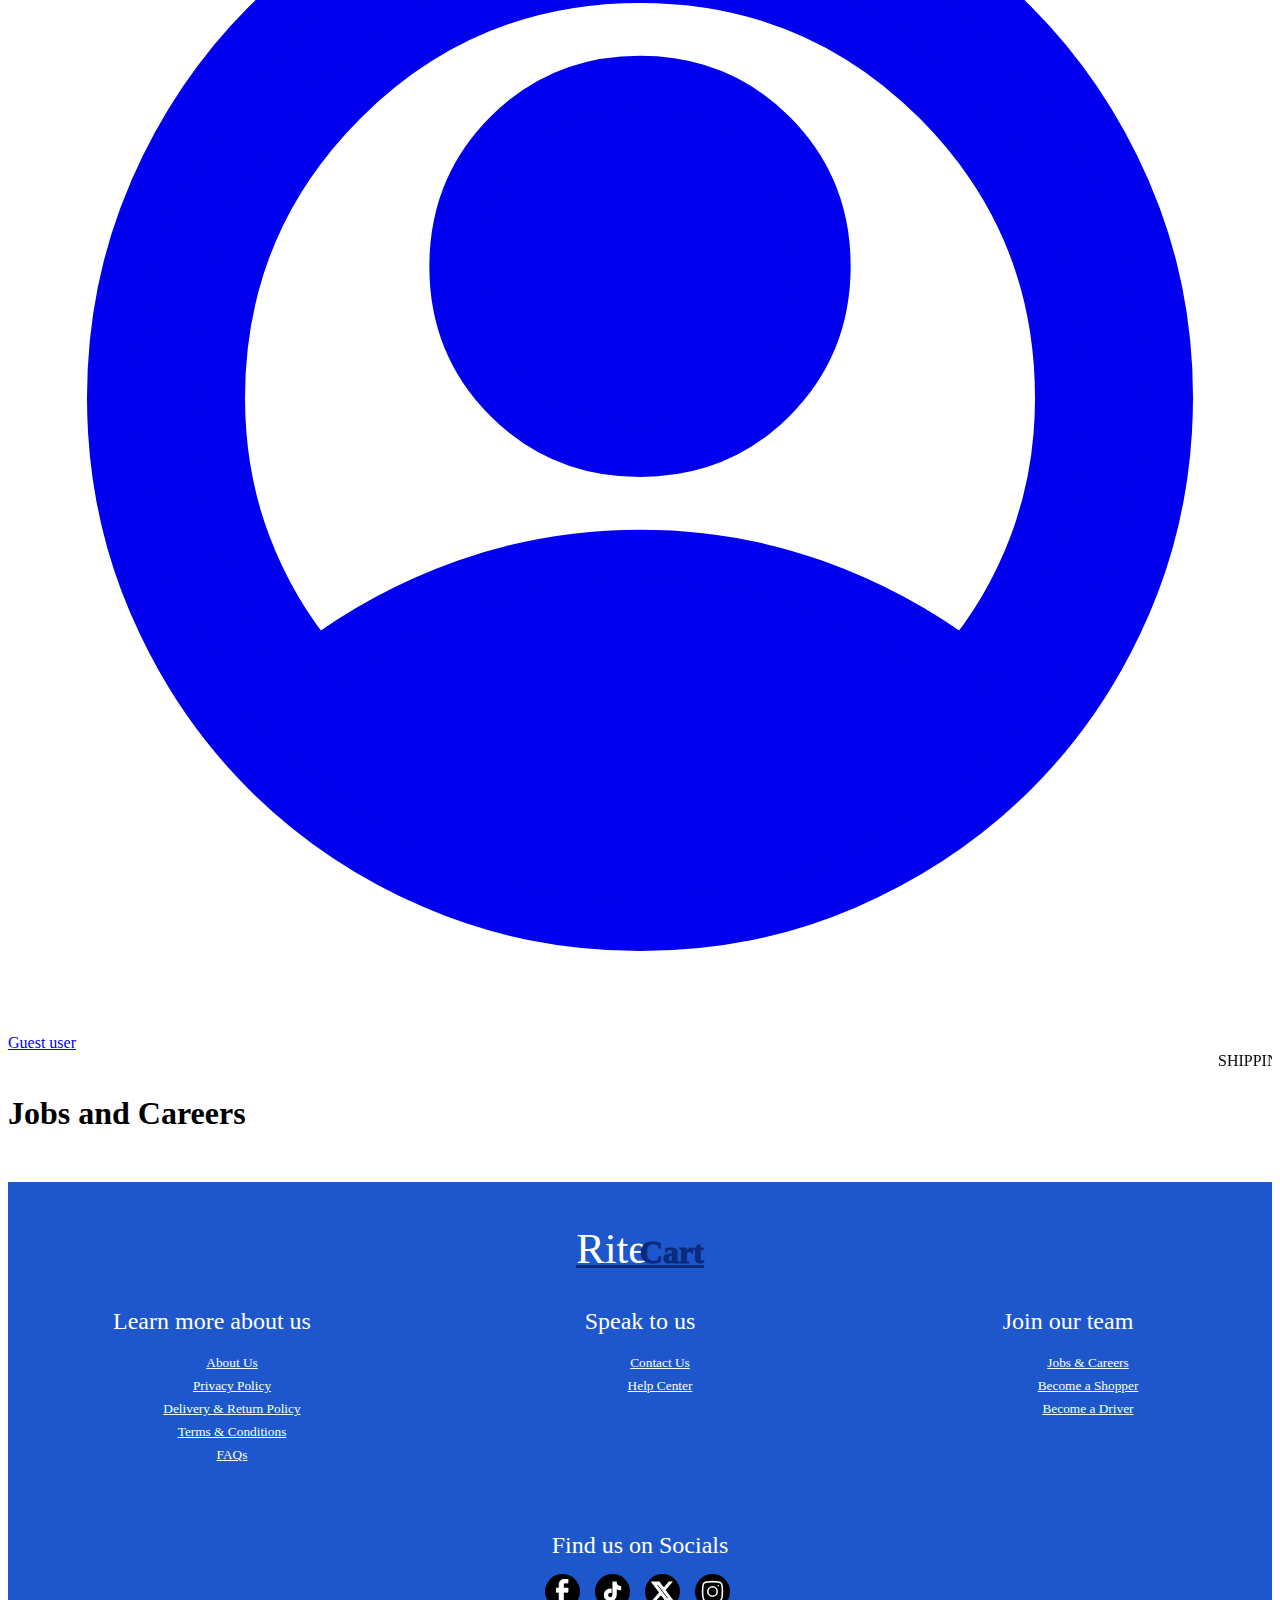
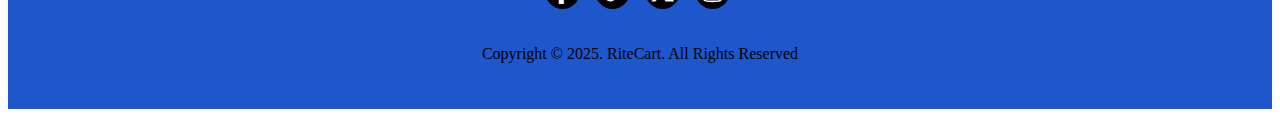
<file: jobs_and_career.html>
<!DOCTYPE html>
<html lang="en">
<head>
  <meta charset="UTF-8">
  <meta name="viewport" content="width=device-width, initial-scale=1.0">
  <link rel="stylesheet" href="css/index.css">
  <link rel="stylesheet" href="css/footer.css">
  <script defer src="js/index.js"></script>
  <title>RiteCart | Jobs and Careers</title>
</head>
<body>
  <header>
    <h1><a href="index.html"><span>Rite</span>Cart</a></h1>
    <div class="header-cart-and-user-info">
      <div class="header-cart" onclick="showOrHideCart()">
        <svg class="header-cart-icon" xmlns="http://www.w3.org/2000/svg" viewBox="0 0 24 24"><path fill="currentColor" d="M16 18a2 2 0 0 1 2 2a2 2 0 0 1-2 2a2 2 0 0 1-2-2a2 2 0 0 1 2-2m0 1a1 1 0 0 0-1 1a1 1 0 0 0 1 1a1 1 0 0 0 1-1a1 1 0 0 0-1-1m-9-1a2 2 0 0 1 2 2a2 2 0 0 1-2 2a2 2 0 0 1-2-2a2 2 0 0 1 2-2m0 1a1 1 0 0 0-1 1a1 1 0 0 0 1 1a1 1 0 0 0 1-1a1 1 0 0 0-1-1M18 6H4.27l2.55 6H15c.33 0 .62-.16.8-.4l3-4c.13-.17.2-.38.2-.6a1 1 0 0 0-1-1m-3 7H6.87l-.77 1.56L6 15a1 1 0 0 0 1 1h11v1H7a2 2 0 0 1-2-2a2 2 0 0 1 .25-.97l.72-1.47L2.34 4H1V3h2l.85 2H18a2 2 0 0 1 2 2c0 .5-.17.92-.45 1.26l-2.91 3.89c-.36.51-.96.85-1.64.85" stroke-width="1" stroke="currentColor" /></svg>
        <div class="header-cart-total">
          R<span></span>
        </div>
        <span class="cart-items-count"></span>
      </div>
      <a class="header-user-account" href="signin.html">
        <svg xmlns="http://www.w3.org/2000/svg" viewBox="0 0 24 24"><path fill="currentColor" d="M5.85 17.1q1.275-.975 2.85-1.537T12 15t3.3.563t2.85 1.537q.875-1.025 1.363-2.325T20 12q0-3.325-2.337-5.663T12 4T6.337 6.338T4 12q0 1.475.488 2.775T5.85 17.1M12 13q-1.475 0-2.488-1.012T8.5 9.5t1.013-2.488T12 6t2.488 1.013T15.5 9.5t-1.012 2.488T12 13m0 9q-2.075 0-3.9-.788t-3.175-2.137T2.788 15.9T2 12t.788-3.9t2.137-3.175T8.1 2.788T12 2t3.9.788t3.175 2.137T21.213 8.1T22 12t-.788 3.9t-2.137 3.175t-3.175 2.138T12 22" stroke-width="1" stroke="currentColor" /></svg>
        <div>
          Guest user
        </div>
      </a>

      <div class="cart-container" hidden="True">
        <h3>Cart</h3>
        <div class="cart-container-table">
        </div>
        <div class="cart-update-button-container">
          <button class="cart-clear-cart-button" onclick="clearCart()">Clear Cart</button>
          <button class="cart-update-cart-button" onclick="updateQuantityInCart()">Update Cart</button>
        </div>
        <div class="cart-container-summary">
          <span>Items in cart</span>
          <span>:</span>
          <strong>
            <span class="cart-container-summary-items-count"></span> items
          </strong>
          <span>Cart total(includes tax)</span>
          <span>:</span>
          <strong>
            R<span class="cart-container-summary-total"></span>
          </strong>
        </div>
        <button class="cart-checkout-button"><a href="checkout.html">Checkout</a></button>
      </div>

    </div>
  </header>
  <div class="site-promo">
    <marquee>
      SHIPPING AND SERVICE FEE IS <strong>R35.00</strong> | WE ARE CURRENTLY DELIVERING TO JANE FURSE ONLY | GET <strong>10% OFF</strong> ON YOUR SECOND ORDER TnCs Apply
    </marquee>
  </div>
  <main>
    <h1>Jobs and Careers</h1>
    <div>

    </div>
  </main>
  <footer>
    <h1><a href="index.html"><span>Rite</span>Cart</a></h1>
    <div class="footer-content-container">
      <div>
        <h2>Learn more about us</h2>
        <ul>
          <li><a href="about.html">About Us</a></li>
          <li><a href="privacy_policy.html">Privacy Policy</a></l>
          <li><a href="delivery_and_return_policy.html">Delivery & Return Policy</a></li>
          <li><a href="tnc.html">Terms & Conditions</a></li>
          <li><a href="faqs.html">FAQs</a></li>
        </ul>
      </div>
      <div>
        <h2>Speak to us</h2>
        <ul>
          <li><a href="contact.html">Contact Us</a></li>
          <li><a href="help_center.html">Help Center</a></li>
        </ul>
      </div>
      <div>
        <h2>Join our team</h2>
        <ul>
          <li><a href="jobs_and_career.html">Jobs & Careers</a></li>
          <li><a href="#">Become a Shopper</a></li>
          <li><a href="#">Become a Driver</a></li>
        </ul>
      </div>
    </div>
    <div class="footer-of-footer-container">
      <h2>Find us on Socials</h2>
      <div class="socials">
        <a href="#">
          <svg xmlns="http://www.w3.org/2000/svg" viewBox="0 0 486.037 1000"><rect width="486.037" height="1000" fill="none" /><path fill="currentColor" d="M124.074 1000V530.771H0V361.826h124.074V217.525C124.074 104.132 197.365 0 366.243 0C434.619 0 485.18 6.555 485.18 6.555l-3.984 157.766s-51.564-.502-107.833-.502c-60.9 0-70.657 28.065-70.657 74.646v123.361h183.331l-7.977 168.945H302.706V1000z" stroke-width="25" stroke="currentColor" /></svg>
        </a>
        <a href="#">
          <svg xmlns="http://www.w3.org/2000/svg" viewBox="0 0 24 24"><<path fill="currentColor" d="M16.6 5.82s.51.5 0 0A4.28 4.28 0 0 1 15.54 3h-3.09v12.4a2.59 2.59 0 0 1-2.59 2.5c-1.42 0-2.6-1.16-2.6-2.6c0-1.72 1.66-3.01 3.37-2.48V9.66c-3.45-.46-6.47 2.22-6.47 5.64c0 3.33 2.76 5.7 5.69 5.7c3.14 0 5.69-2.55 5.69-5.7V9.01a7.35 7.35 0 0 0 4.3 1.38V7.3s-1.88.09-3.24-1.48" stroke-width="1" stroke="currentColor" /></svg>
          </a>
          <a href="#">
            <svg xmlns="http://www.w3.org/2000/svg" viewBox="0 0 24 24"><path fill="currentColor" d="M10.488 14.651L15.25 21h7l-7.858-10.478L20.93 3h-2.65l-5.117 5.886L8.75 3h-7l7.51 10.015L2.32 21h2.65zM16.25 19L5.75 5h2l10.5 14z" stroke-width="1" stroke="currentColor" /></svg>
          </a>
          <a href="#">
            <svg xmlns="http://www.w3.org/2000/svg" viewBox="0 0 24 24"><rect width="24" height="24" fill="none" /><g fill="none" stroke="currentColor" stroke-linecap="round" stroke-linejoin="round" stroke-width="1.5"><path d="M2.5 12c0-4.478 0-6.718 1.391-8.109S7.521 2.5 12 2.5c4.478 0 6.718 0 8.109 1.391S21.5 7.521 21.5 12c0 4.478 0 6.718-1.391 8.109S16.479 21.5 12 21.5c-4.478 0-6.718 0-8.109-1.391S2.5 16.479 2.5 12" /><path d="M16.5 12a4.5 4.5 0 1 1-9 0a4.5 4.5 0 0 1 9 0m1.008-5.5h-.01" /></g></svg>
          </a>
        </div>
        <p class="footer-copyright-p">
          Copyright &copy; 2025. RiteCart. All Rights Reserved
        </p>
      </div>
    </footer>
  </body>
</html>
</file>
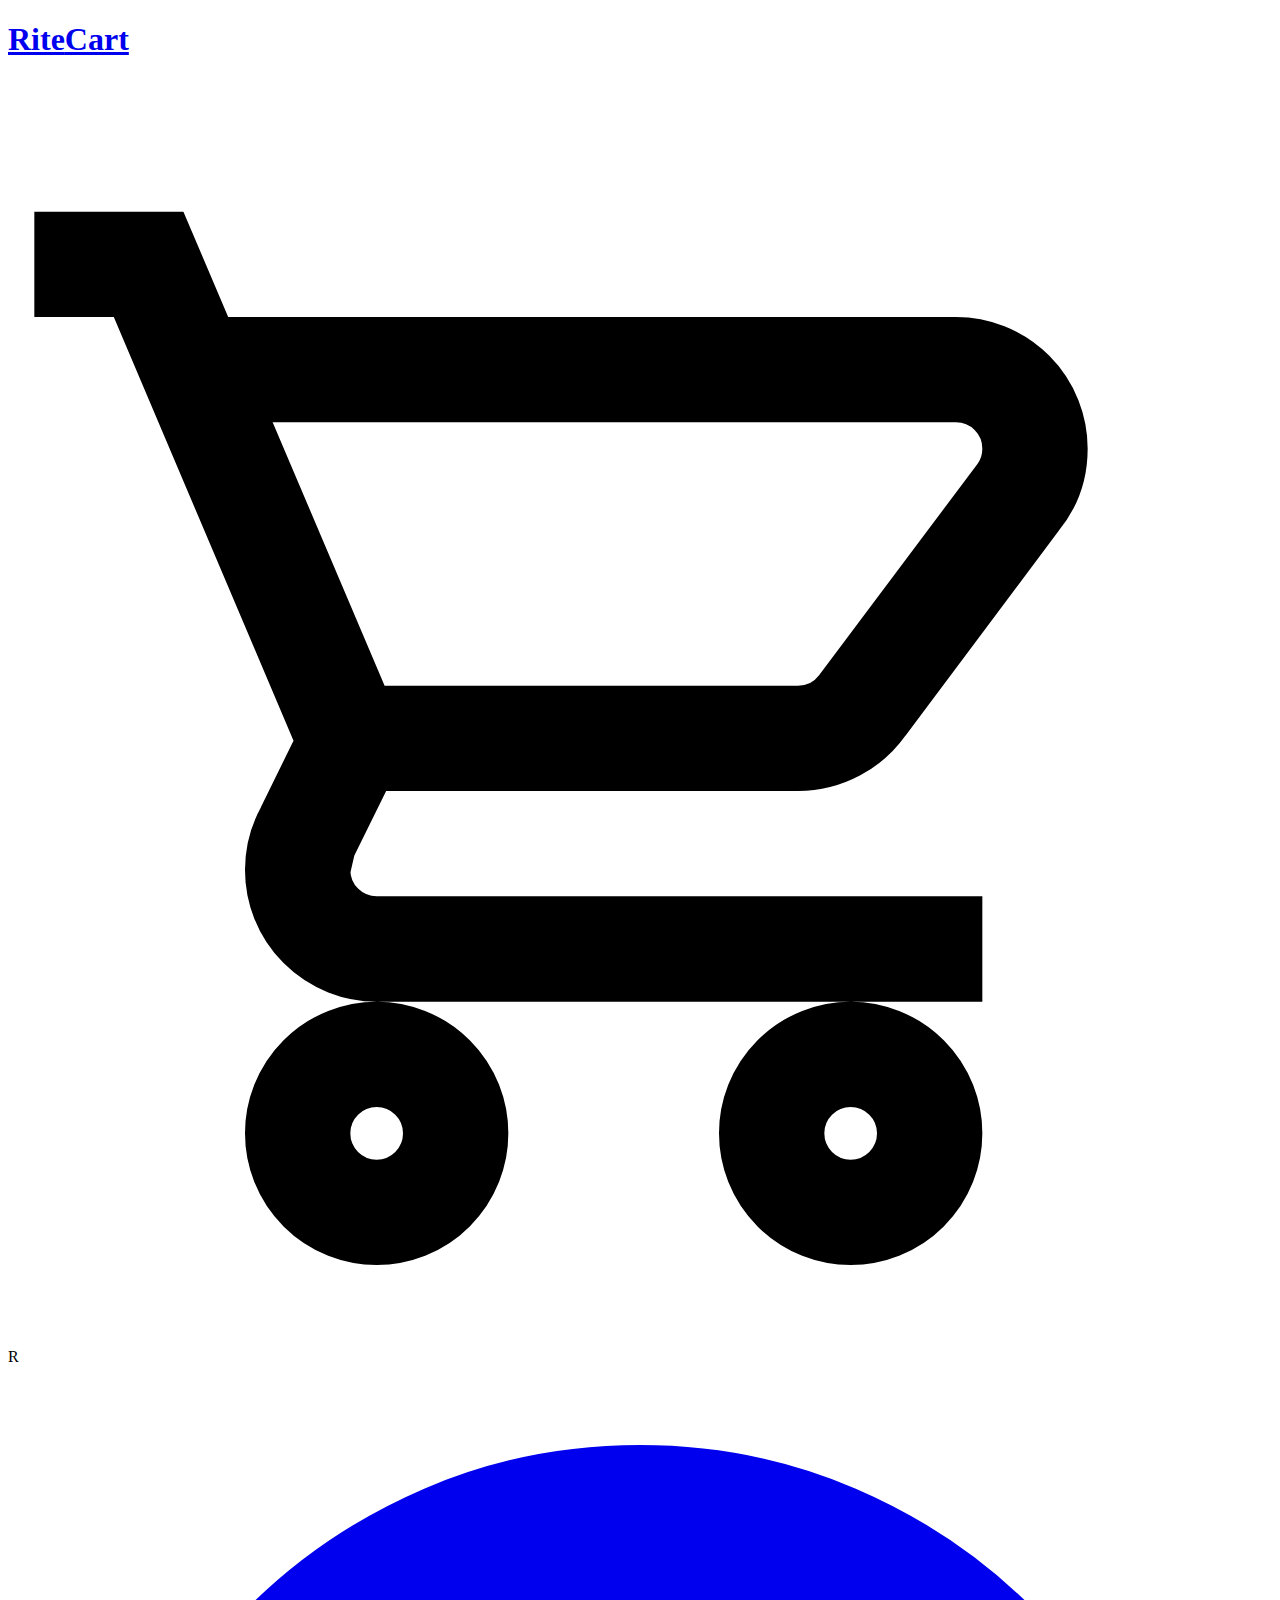
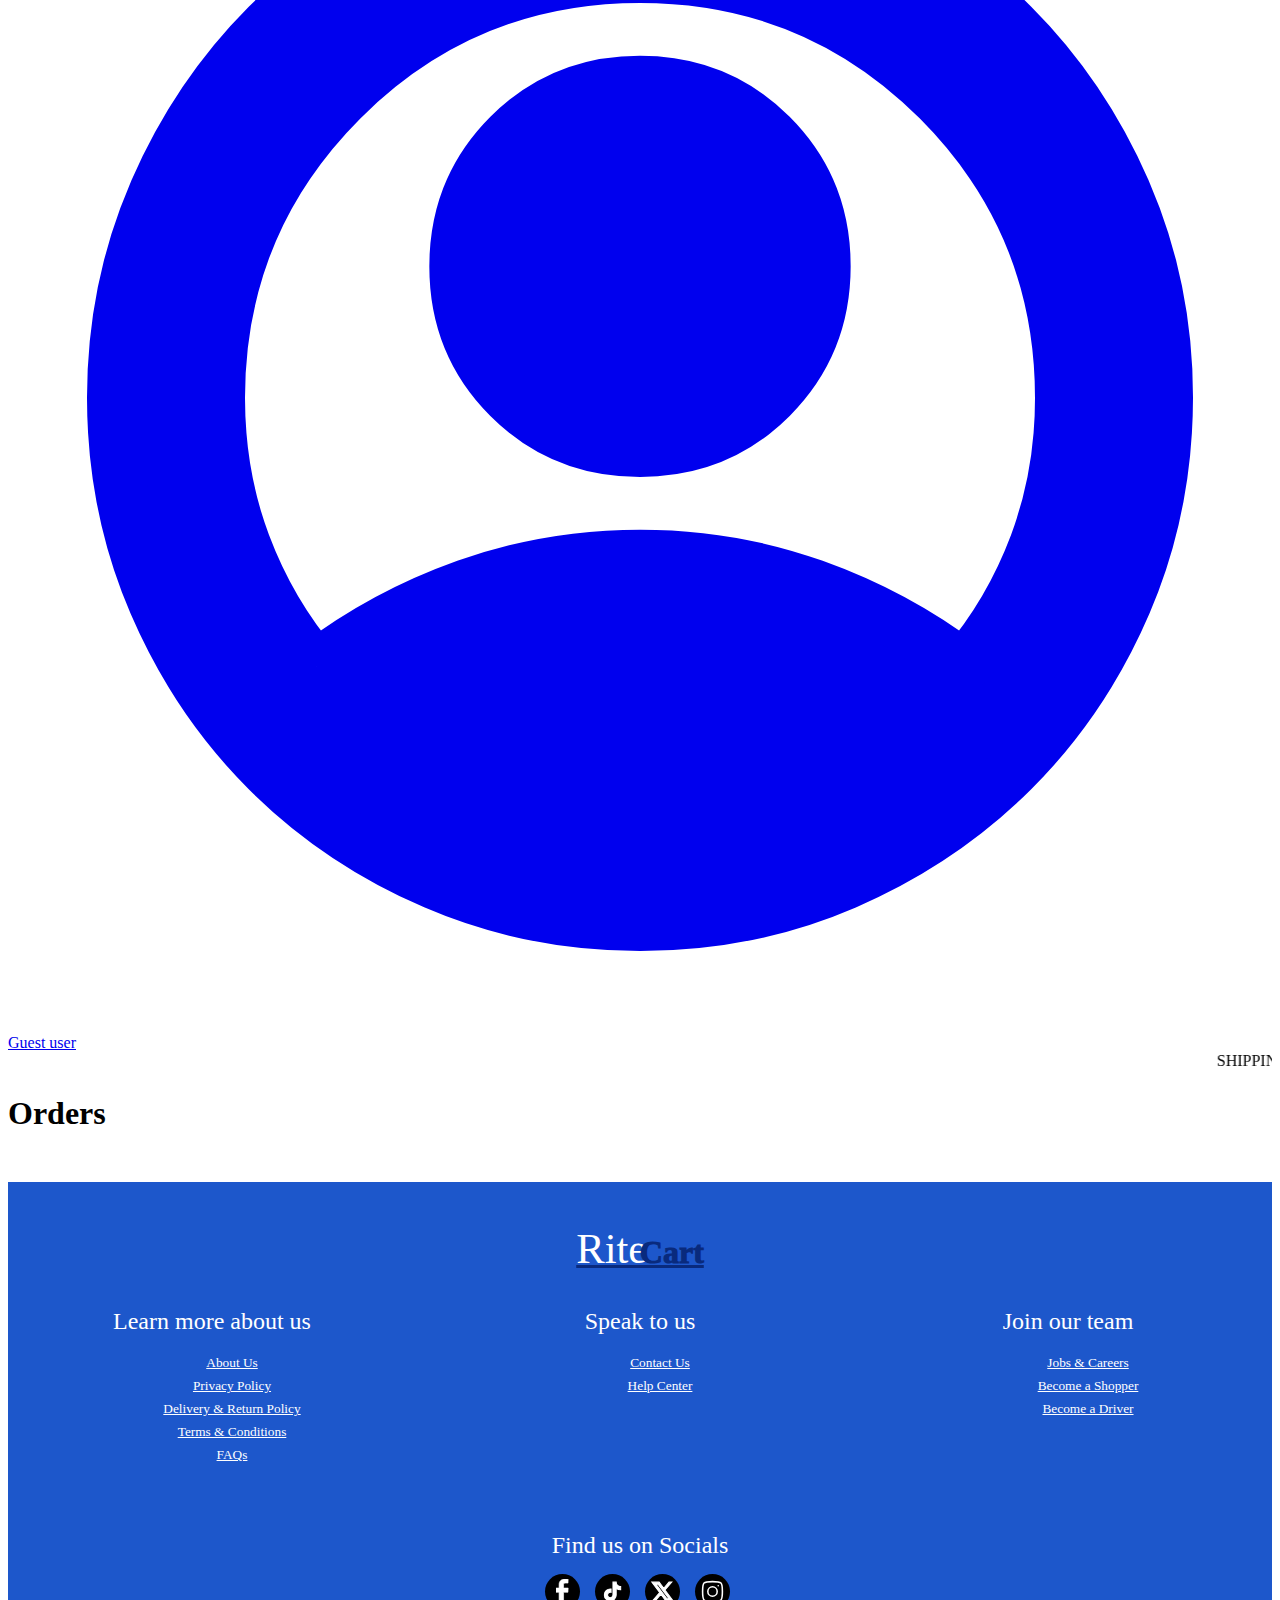
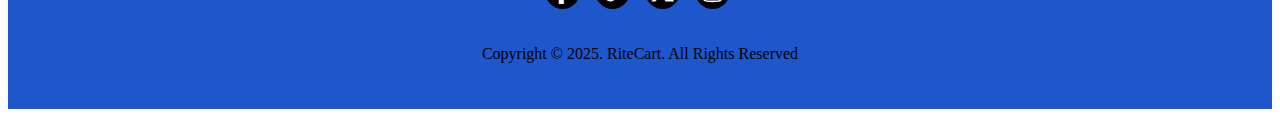
<file: orders.html>
<!DOCTYPE html>
<html lang="en">
<head>
  <meta charset="UTF-8">
  <meta name="viewport" content="width=device-width, initial-scale=1.0">
  <link rel="stylesheet" href="css/index.css">
  <link rel="stylesheet" href="css/footer.css">
  <script defer src="js/index.js"></script>
  <title>RiteCart | Sign In</title>
</head>
<body>
  <header>
    <h1><a href="index.html"><span>Rite</span>Cart</a></h1>
    <div class="header-cart-and-user-info">
      <div class="header-cart" onclick="showOrHideCart()">
        <svg class="header-cart-icon" xmlns="http://www.w3.org/2000/svg" viewBox="0 0 24 24"><path fill="currentColor" d="M16 18a2 2 0 0 1 2 2a2 2 0 0 1-2 2a2 2 0 0 1-2-2a2 2 0 0 1 2-2m0 1a1 1 0 0 0-1 1a1 1 0 0 0 1 1a1 1 0 0 0 1-1a1 1 0 0 0-1-1m-9-1a2 2 0 0 1 2 2a2 2 0 0 1-2 2a2 2 0 0 1-2-2a2 2 0 0 1 2-2m0 1a1 1 0 0 0-1 1a1 1 0 0 0 1 1a1 1 0 0 0 1-1a1 1 0 0 0-1-1M18 6H4.27l2.55 6H15c.33 0 .62-.16.8-.4l3-4c.13-.17.2-.38.2-.6a1 1 0 0 0-1-1m-3 7H6.87l-.77 1.56L6 15a1 1 0 0 0 1 1h11v1H7a2 2 0 0 1-2-2a2 2 0 0 1 .25-.97l.72-1.47L2.34 4H1V3h2l.85 2H18a2 2 0 0 1 2 2c0 .5-.17.92-.45 1.26l-2.91 3.89c-.36.51-.96.85-1.64.85" stroke-width="1" stroke="currentColor" /></svg>
        <div class="header-cart-total">
          R<span></span>
        </div>
        <span class="cart-items-count"></span>
      </div>
      <a class="header-user-account" href="signin.html">
        <svg xmlns="http://www.w3.org/2000/svg" viewBox="0 0 24 24"><path fill="currentColor" d="M5.85 17.1q1.275-.975 2.85-1.537T12 15t3.3.563t2.85 1.537q.875-1.025 1.363-2.325T20 12q0-3.325-2.337-5.663T12 4T6.337 6.338T4 12q0 1.475.488 2.775T5.85 17.1M12 13q-1.475 0-2.488-1.012T8.5 9.5t1.013-2.488T12 6t2.488 1.013T15.5 9.5t-1.012 2.488T12 13m0 9q-2.075 0-3.9-.788t-3.175-2.137T2.788 15.9T2 12t.788-3.9t2.137-3.175T8.1 2.788T12 2t3.9.788t3.175 2.137T21.213 8.1T22 12t-.788 3.9t-2.137 3.175t-3.175 2.138T12 22" stroke-width="1" stroke="currentColor" /></svg>
        <div>
          Guest user
        </div>
      </a>

      <div class="cart-container" hidden="True">
        <h3>Cart</h3>
        <div class="cart-container-table">
        </div>
        <div class="cart-update-button-container">
          <button class="cart-clear-cart-button" onclick="clearCart()">Clear Cart</button>
          <button class="cart-update-cart-button" onclick="updateQuantityInCart()">Update Cart</button>
        </div>
        <div class="cart-container-summary">
          <span>Items in cart</span>
          <span>:</span>
          <strong>
            <span class="cart-container-summary-items-count"></span> items
          </strong>
          <span>Cart total(includes tax)</span>
          <span>:</span>
          <strong>
            R<span class="cart-container-summary-total"></span>
          </strong>
        </div>
        <button class="cart-checkout-button"><a href="checkout.html">Checkout</a></button>
      </div>

    </div>
  </header>
  <div class="site-promo">
    <marquee>
      SHIPPING AND SERVICE FEE IS <strong>R35.00</strong> | WE ARE CURRENTLY DELIVERING TO JANE FURSE ONLY | GET <strong>10% OFF</strong> ON YOUR SECOND ORDER TnCs Apply
    </marquee>
  </div>
  <main>
    <h1>Orders</h1>
    <div>

    </div>
  </main>
  <footer>
    <h1><a href="index.html"><span>Rite</span>Cart</a></h1>
    <div class="footer-content-container">
      <div>
        <h2>Learn more about us</h2>
        <ul>
          <li><a href="about.html">About Us</a></li>
          <li><a href="privacy_policy.html">Privacy Policy</a></l>
          <li><a href="delivery_and_return_policy.html">Delivery & Return Policy</a></li>
          <li><a href="tnc.html">Terms & Conditions</a></li>
          <li><a href="faqs.html">FAQs</a></li>
        </ul>
      </div>
      <div>
        <h2>Speak to us</h2>
        <ul>
          <li><a href="contact.html">Contact Us</a></li>
          <li><a href="help_center.html">Help Center</a></li>
        </ul>
      </div>
      <div>
        <h2>Join our team</h2>
        <ul>
          <li><a href="jobs_and_career.html">Jobs & Careers</a></li>
          <li><a href="#">Become a Shopper</a></li>
          <li><a href="#">Become a Driver</a></li>
        </ul>
      </div>
    </div>
    <div class="footer-of-footer-container">
      <h2>Find us on Socials</h2>
      <div class="socials">
        <a href="#">
          <svg xmlns="http://www.w3.org/2000/svg" viewBox="0 0 486.037 1000"><rect width="486.037" height="1000" fill="none" /><path fill="currentColor" d="M124.074 1000V530.771H0V361.826h124.074V217.525C124.074 104.132 197.365 0 366.243 0C434.619 0 485.18 6.555 485.18 6.555l-3.984 157.766s-51.564-.502-107.833-.502c-60.9 0-70.657 28.065-70.657 74.646v123.361h183.331l-7.977 168.945H302.706V1000z" stroke-width="25" stroke="currentColor" /></svg>
        </a>
        <a href="#">
          <svg xmlns="http://www.w3.org/2000/svg" viewBox="0 0 24 24"><<path fill="currentColor" d="M16.6 5.82s.51.5 0 0A4.28 4.28 0 0 1 15.54 3h-3.09v12.4a2.59 2.59 0 0 1-2.59 2.5c-1.42 0-2.6-1.16-2.6-2.6c0-1.72 1.66-3.01 3.37-2.48V9.66c-3.45-.46-6.47 2.22-6.47 5.64c0 3.33 2.76 5.7 5.69 5.7c3.14 0 5.69-2.55 5.69-5.7V9.01a7.35 7.35 0 0 0 4.3 1.38V7.3s-1.88.09-3.24-1.48" stroke-width="1" stroke="currentColor" /></svg>
          </a>
          <a href="#">
            <svg xmlns="http://www.w3.org/2000/svg" viewBox="0 0 24 24"><path fill="currentColor" d="M10.488 14.651L15.25 21h7l-7.858-10.478L20.93 3h-2.65l-5.117 5.886L8.75 3h-7l7.51 10.015L2.32 21h2.65zM16.25 19L5.75 5h2l10.5 14z" stroke-width="1" stroke="currentColor" /></svg>
          </a>
          <a href="#">
            <svg xmlns="http://www.w3.org/2000/svg" viewBox="0 0 24 24"><rect width="24" height="24" fill="none" /><g fill="none" stroke="currentColor" stroke-linecap="round" stroke-linejoin="round" stroke-width="1.5"><path d="M2.5 12c0-4.478 0-6.718 1.391-8.109S7.521 2.5 12 2.5c4.478 0 6.718 0 8.109 1.391S21.5 7.521 21.5 12c0 4.478 0 6.718-1.391 8.109S16.479 21.5 12 21.5c-4.478 0-6.718 0-8.109-1.391S2.5 16.479 2.5 12" /><path d="M16.5 12a4.5 4.5 0 1 1-9 0a4.5 4.5 0 0 1 9 0m1.008-5.5h-.01" /></g></svg>
          </a>
        </div>
        <p class="footer-copyright-p">
          Copyright &copy; 2025. RiteCart. All Rights Reserved
        </p>
      </div>
    </footer>
  </body>
</html>
</file>
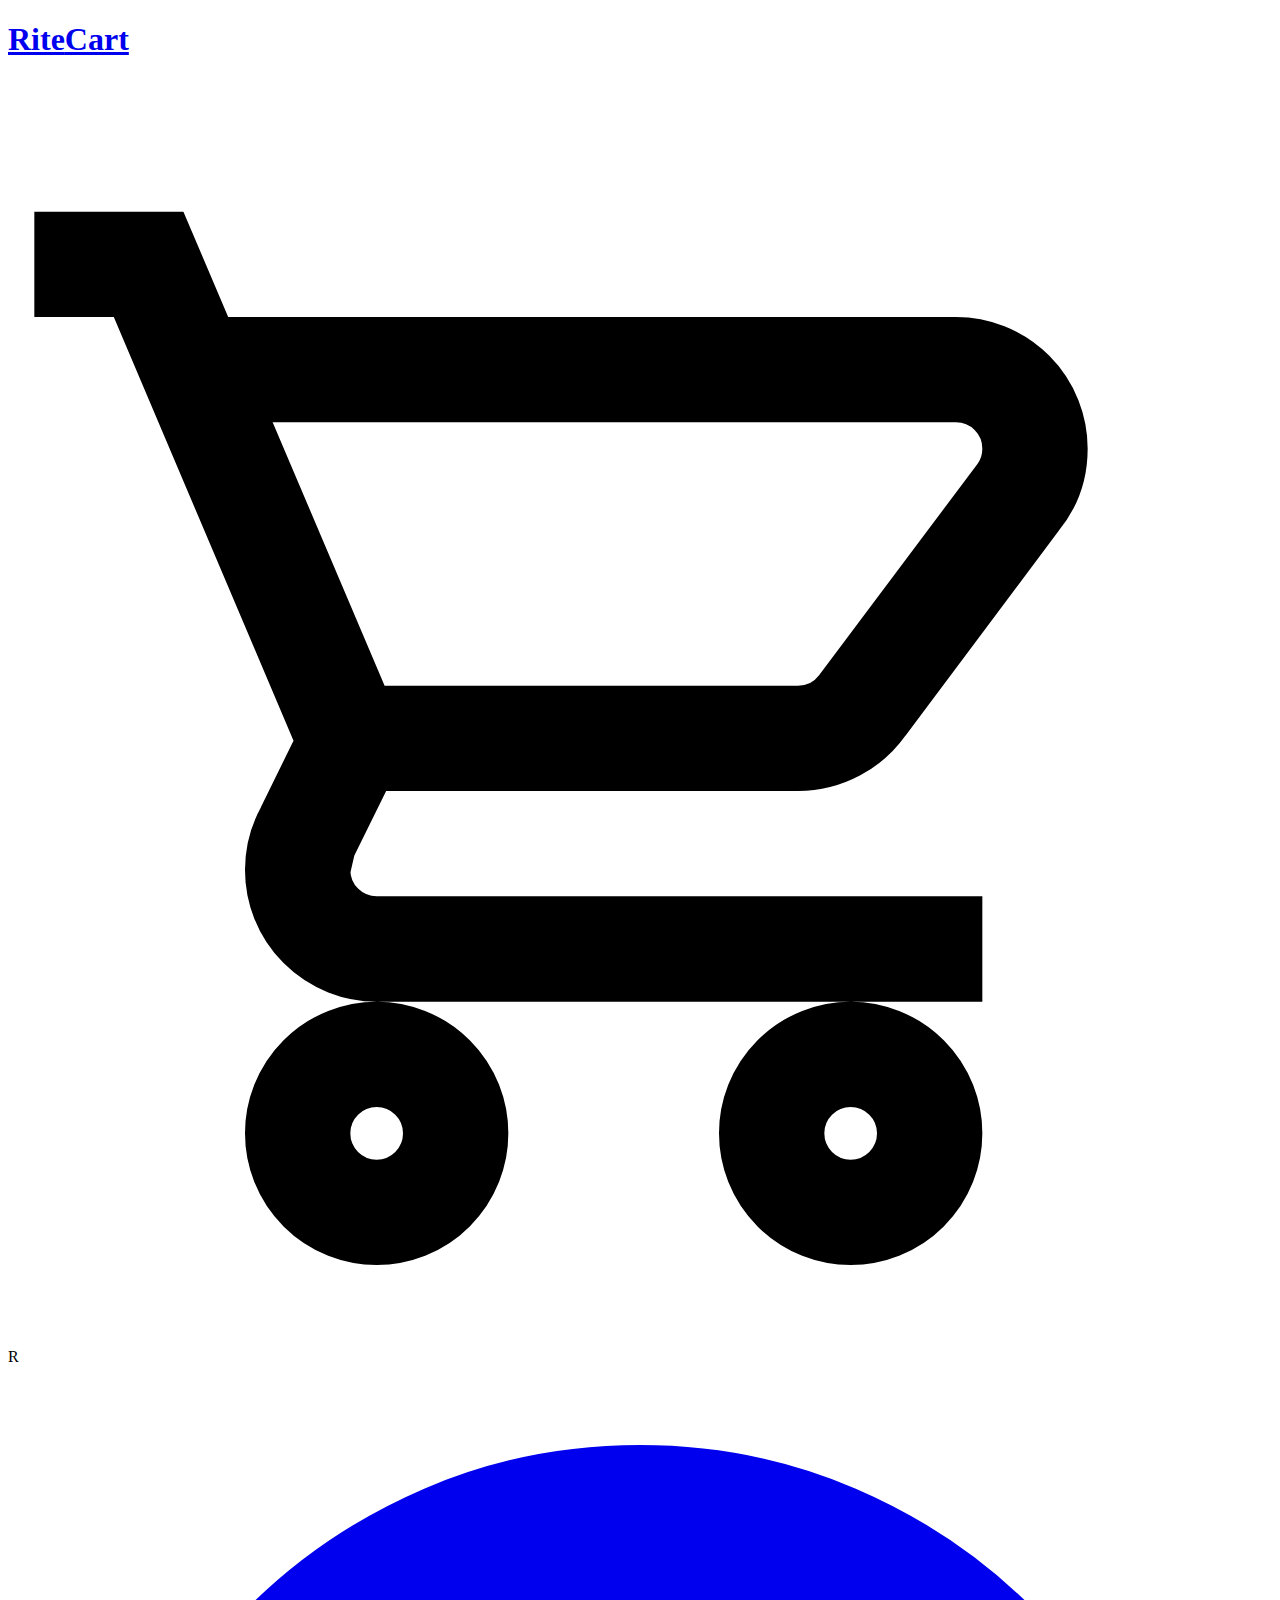
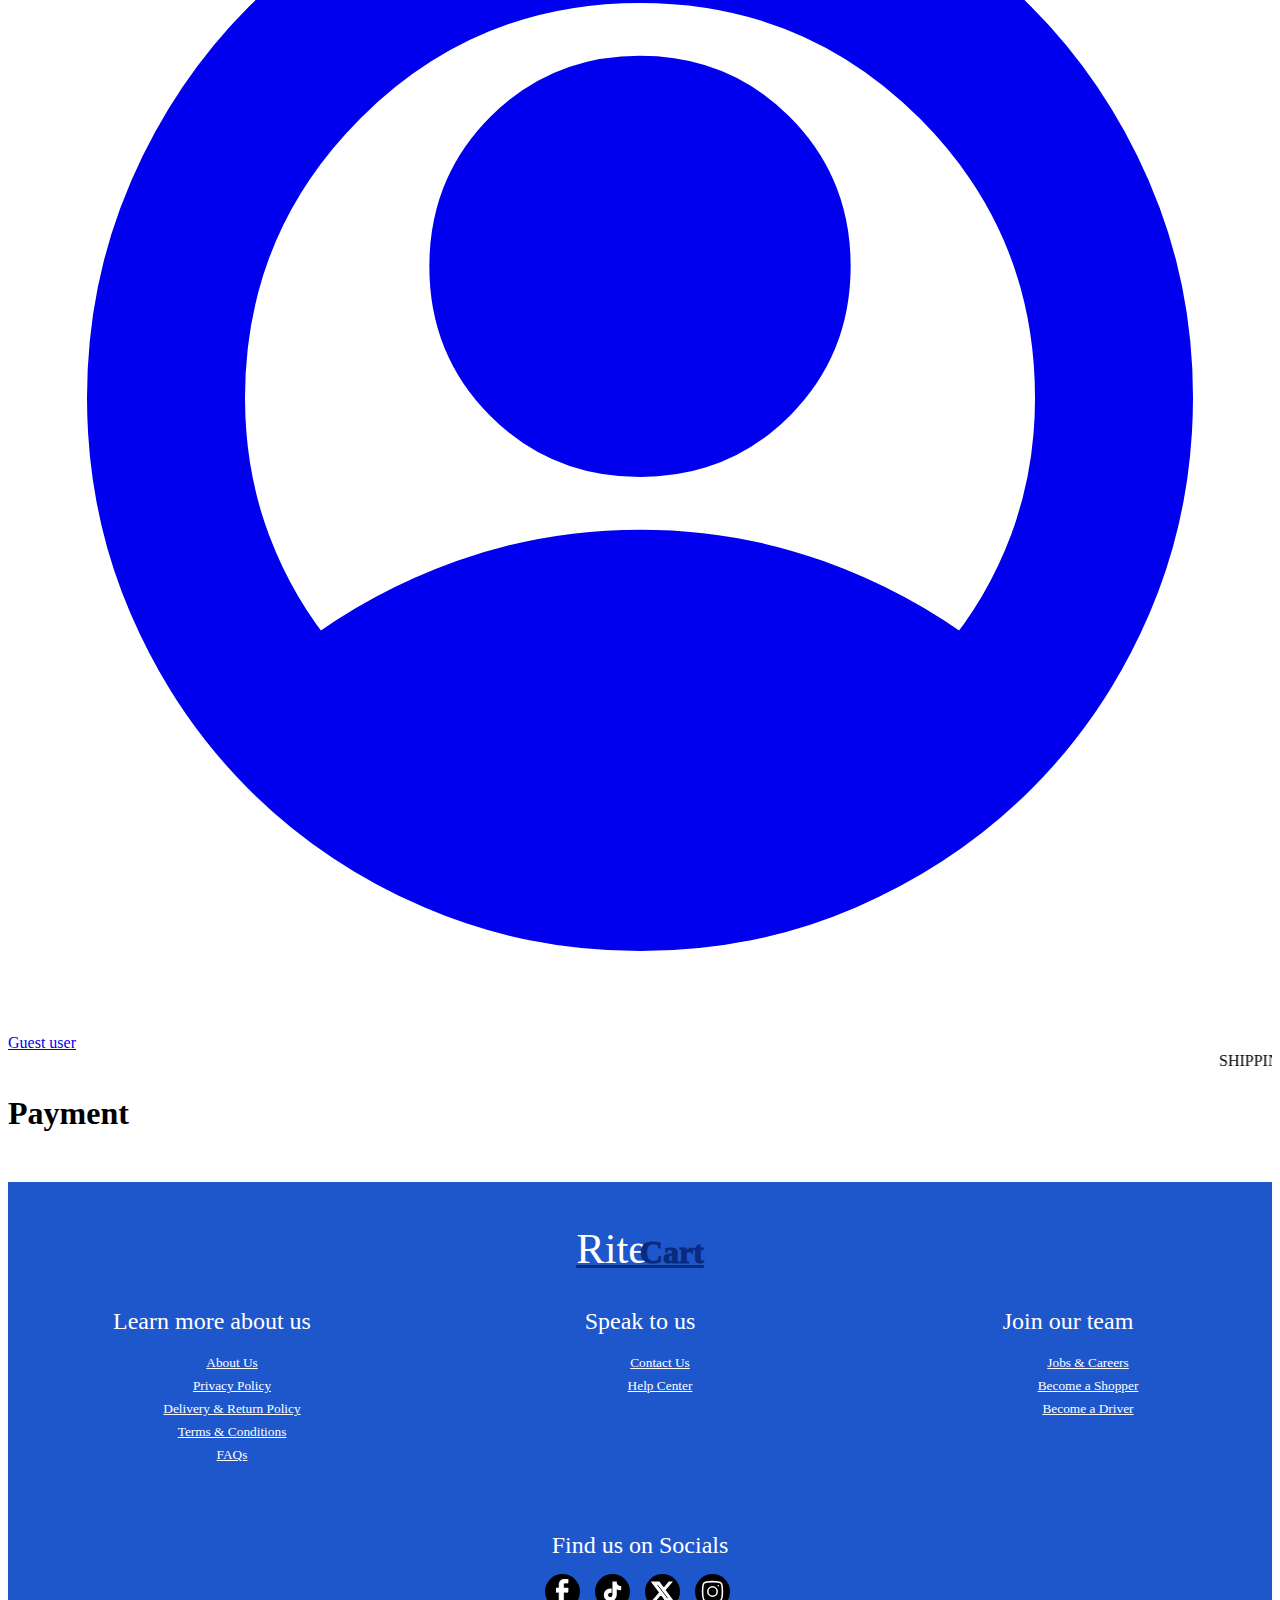
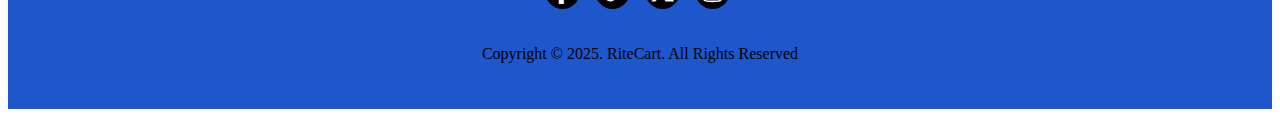
<file: payment.html>
<!DOCTYPE html>
<html lang="en">
<head>
  <meta charset="UTF-8">
  <meta name="viewport" content="width=device-width, initial-scale=1.0">
  <link rel="stylesheet" href="css/index.css">
  <link rel="stylesheet" href="css/footer.css">
  <script defer src="js/index.js"></script>
  <title>RiteCart | Payment</title>
</head>
<body>
  <header>
    <h1><a href="index.html"><span>Rite</span>Cart</a></h1>
    <div class="header-cart-and-user-info">
      <div class="header-cart" onclick="showOrHideCart()">
        <svg class="header-cart-icon" xmlns="http://www.w3.org/2000/svg" viewBox="0 0 24 24"><path fill="currentColor" d="M16 18a2 2 0 0 1 2 2a2 2 0 0 1-2 2a2 2 0 0 1-2-2a2 2 0 0 1 2-2m0 1a1 1 0 0 0-1 1a1 1 0 0 0 1 1a1 1 0 0 0 1-1a1 1 0 0 0-1-1m-9-1a2 2 0 0 1 2 2a2 2 0 0 1-2 2a2 2 0 0 1-2-2a2 2 0 0 1 2-2m0 1a1 1 0 0 0-1 1a1 1 0 0 0 1 1a1 1 0 0 0 1-1a1 1 0 0 0-1-1M18 6H4.27l2.55 6H15c.33 0 .62-.16.8-.4l3-4c.13-.17.2-.38.2-.6a1 1 0 0 0-1-1m-3 7H6.87l-.77 1.56L6 15a1 1 0 0 0 1 1h11v1H7a2 2 0 0 1-2-2a2 2 0 0 1 .25-.97l.72-1.47L2.34 4H1V3h2l.85 2H18a2 2 0 0 1 2 2c0 .5-.17.92-.45 1.26l-2.91 3.89c-.36.51-.96.85-1.64.85" stroke-width="1" stroke="currentColor" /></svg>
        <div class="header-cart-total">
          R<span></span>
        </div>
        <span class="cart-items-count"></span>
      </div>
      <a class="header-user-account" href="signin.html">
        <svg xmlns="http://www.w3.org/2000/svg" viewBox="0 0 24 24"><path fill="currentColor" d="M5.85 17.1q1.275-.975 2.85-1.537T12 15t3.3.563t2.85 1.537q.875-1.025 1.363-2.325T20 12q0-3.325-2.337-5.663T12 4T6.337 6.338T4 12q0 1.475.488 2.775T5.85 17.1M12 13q-1.475 0-2.488-1.012T8.5 9.5t1.013-2.488T12 6t2.488 1.013T15.5 9.5t-1.012 2.488T12 13m0 9q-2.075 0-3.9-.788t-3.175-2.137T2.788 15.9T2 12t.788-3.9t2.137-3.175T8.1 2.788T12 2t3.9.788t3.175 2.137T21.213 8.1T22 12t-.788 3.9t-2.137 3.175t-3.175 2.138T12 22" stroke-width="1" stroke="currentColor" /></svg>
        <div>
          Guest user
        </div>
      </a>

      <div class="cart-container" hidden="True">
        <h3>Cart</h3>
        <div class="cart-container-table">
        </div>
        <div class="cart-update-button-container">
          <button class="cart-clear-cart-button" onclick="clearCart()">Clear Cart</button>
          <button class="cart-update-cart-button" onclick="updateQuantityInCart()">Update Cart</button>
        </div>
        <div class="cart-container-summary">
          <span>Items in cart</span>
          <span>:</span>
          <strong>
            <span class="cart-container-summary-items-count"></span> items
          </strong>
          <span>Cart total(includes tax)</span>
          <span>:</span>
          <strong>
            R<span class="cart-container-summary-total"></span>
          </strong>
        </div>
        <button class="cart-checkout-button"><a href="checkout.html">Checkout</a></button>
      </div>

    </div>
  </header>
  <div class="site-promo">
    <marquee>
      SHIPPING AND SERVICE FEE IS <strong>R35.00</strong> | WE ARE CURRENTLY DELIVERING TO JANE FURSE ONLY | GET <strong>10% OFF</strong> ON YOUR SECOND ORDER TnCs Apply
    </marquee>
  </div>
  <main>
    <h1>Payment</h1>
    <div>

    </div>
  </main>
  <footer>
    <h1><a href="index.html"><span>Rite</span>Cart</a></h1>
    <div class="footer-content-container">
      <div>
        <h2>Learn more about us</h2>
        <ul>
          <li><a href="about.html">About Us</a></li>
          <li><a href="privacy_policy.html">Privacy Policy</a></l>
          <li><a href="delivery_and_return_policy.html">Delivery & Return Policy</a></li>
          <li><a href="tnc.html">Terms & Conditions</a></li>
          <li><a href="faqs.html">FAQs</a></li>
        </ul>
      </div>
      <div>
        <h2>Speak to us</h2>
        <ul>
          <li><a href="contact.html">Contact Us</a></li>
          <li><a href="help_center.html">Help Center</a></li>
        </ul>
      </div>
      <div>
        <h2>Join our team</h2>
        <ul>
          <li><a href="jobs_and_career.html">Jobs & Careers</a></li>
          <li><a href="#">Become a Shopper</a></li>
          <li><a href="#">Become a Driver</a></li>
        </ul>
      </div>
    </div>
    <div class="footer-of-footer-container">
      <h2>Find us on Socials</h2>
      <div class="socials">
        <a href="#">
          <svg xmlns="http://www.w3.org/2000/svg" viewBox="0 0 486.037 1000"><rect width="486.037" height="1000" fill="none" /><path fill="currentColor" d="M124.074 1000V530.771H0V361.826h124.074V217.525C124.074 104.132 197.365 0 366.243 0C434.619 0 485.18 6.555 485.18 6.555l-3.984 157.766s-51.564-.502-107.833-.502c-60.9 0-70.657 28.065-70.657 74.646v123.361h183.331l-7.977 168.945H302.706V1000z" stroke-width="25" stroke="currentColor" /></svg>
        </a>
        <a href="#">
          <svg xmlns="http://www.w3.org/2000/svg" viewBox="0 0 24 24"><<path fill="currentColor" d="M16.6 5.82s.51.5 0 0A4.28 4.28 0 0 1 15.54 3h-3.09v12.4a2.59 2.59 0 0 1-2.59 2.5c-1.42 0-2.6-1.16-2.6-2.6c0-1.72 1.66-3.01 3.37-2.48V9.66c-3.45-.46-6.47 2.22-6.47 5.64c0 3.33 2.76 5.7 5.69 5.7c3.14 0 5.69-2.55 5.69-5.7V9.01a7.35 7.35 0 0 0 4.3 1.38V7.3s-1.88.09-3.24-1.48" stroke-width="1" stroke="currentColor" /></svg>
          </a>
          <a href="#">
            <svg xmlns="http://www.w3.org/2000/svg" viewBox="0 0 24 24"><path fill="currentColor" d="M10.488 14.651L15.25 21h7l-7.858-10.478L20.93 3h-2.65l-5.117 5.886L8.75 3h-7l7.51 10.015L2.32 21h2.65zM16.25 19L5.75 5h2l10.5 14z" stroke-width="1" stroke="currentColor" /></svg>
          </a>
          <a href="#">
            <svg xmlns="http://www.w3.org/2000/svg" viewBox="0 0 24 24"><rect width="24" height="24" fill="none" /><g fill="none" stroke="currentColor" stroke-linecap="round" stroke-linejoin="round" stroke-width="1.5"><path d="M2.5 12c0-4.478 0-6.718 1.391-8.109S7.521 2.5 12 2.5c4.478 0 6.718 0 8.109 1.391S21.5 7.521 21.5 12c0 4.478 0 6.718-1.391 8.109S16.479 21.5 12 21.5c-4.478 0-6.718 0-8.109-1.391S2.5 16.479 2.5 12" /><path d="M16.5 12a4.5 4.5 0 1 1-9 0a4.5 4.5 0 0 1 9 0m1.008-5.5h-.01" /></g></svg>
          </a>
        </div>
        <p class="footer-copyright-p">
          Copyright &copy; 2025. RiteCart. All Rights Reserved
        </p>
      </div>
    </footer>
  </body>
</html>
</file>
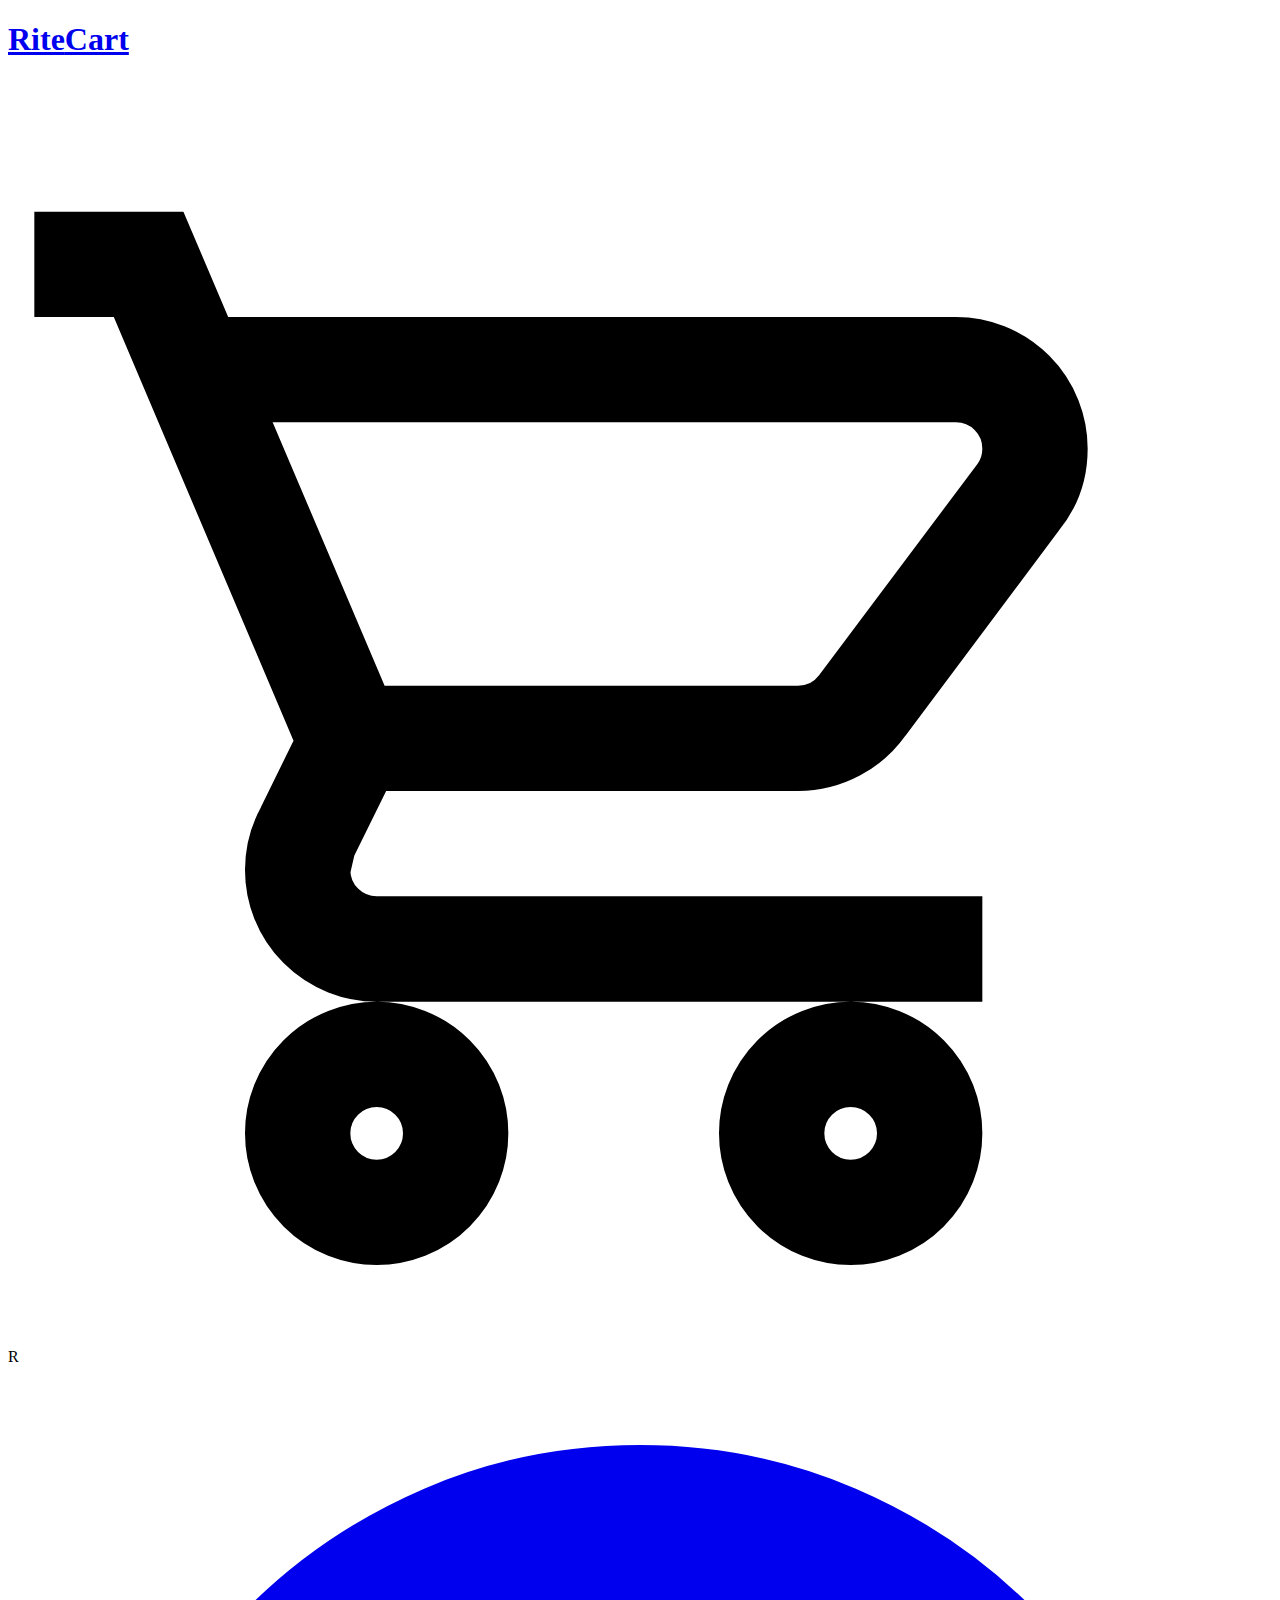
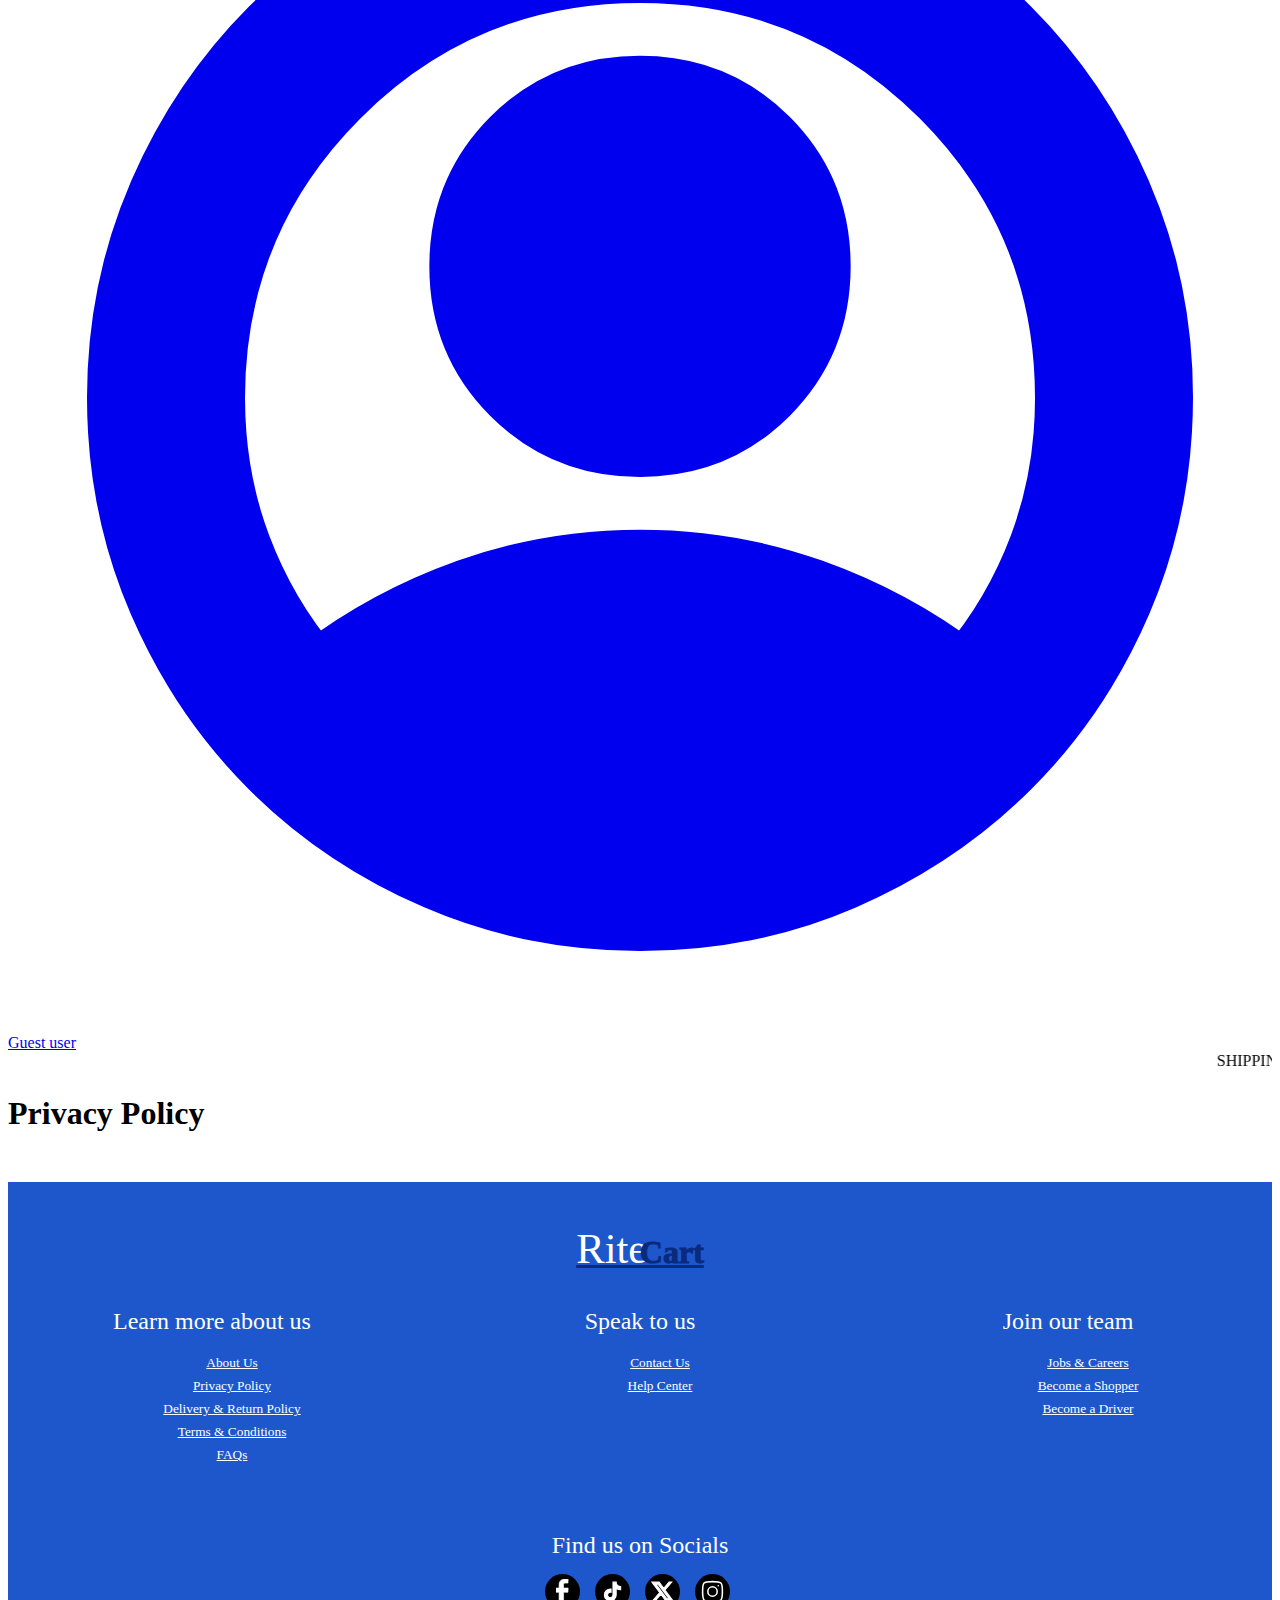
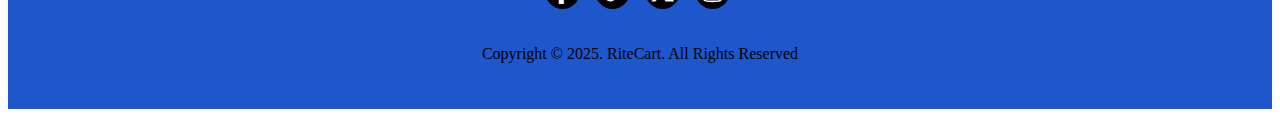
<file: privacy_policy.html>
<!DOCTYPE html>
<html lang="en">
<head>
  <meta charset="UTF-8">
  <meta name="viewport" content="width=device-width, initial-scale=1.0">
  <link rel="stylesheet" href="css/index.css">
  <link rel="stylesheet" href="css/footer.css">
  <script defer src="js/index.js"></script>
  <title>RiteCart | Privacy Policy</title>
</head>
<body>
  <header>
    <h1><a href="index.html"><span>Rite</span>Cart</a></h1>
    <div class="header-cart-and-user-info">
      <div class="header-cart" onclick="showOrHideCart()">
        <svg class="header-cart-icon" xmlns="http://www.w3.org/2000/svg" viewBox="0 0 24 24"><path fill="currentColor" d="M16 18a2 2 0 0 1 2 2a2 2 0 0 1-2 2a2 2 0 0 1-2-2a2 2 0 0 1 2-2m0 1a1 1 0 0 0-1 1a1 1 0 0 0 1 1a1 1 0 0 0 1-1a1 1 0 0 0-1-1m-9-1a2 2 0 0 1 2 2a2 2 0 0 1-2 2a2 2 0 0 1-2-2a2 2 0 0 1 2-2m0 1a1 1 0 0 0-1 1a1 1 0 0 0 1 1a1 1 0 0 0 1-1a1 1 0 0 0-1-1M18 6H4.27l2.55 6H15c.33 0 .62-.16.8-.4l3-4c.13-.17.2-.38.2-.6a1 1 0 0 0-1-1m-3 7H6.87l-.77 1.56L6 15a1 1 0 0 0 1 1h11v1H7a2 2 0 0 1-2-2a2 2 0 0 1 .25-.97l.72-1.47L2.34 4H1V3h2l.85 2H18a2 2 0 0 1 2 2c0 .5-.17.92-.45 1.26l-2.91 3.89c-.36.51-.96.85-1.64.85" stroke-width="1" stroke="currentColor" /></svg>
        <div class="header-cart-total">
          R<span></span>
        </div>
        <span class="cart-items-count"></span>
      </div>
      <a class="header-user-account" href="signin.html">
        <svg xmlns="http://www.w3.org/2000/svg" viewBox="0 0 24 24"><path fill="currentColor" d="M5.85 17.1q1.275-.975 2.85-1.537T12 15t3.3.563t2.85 1.537q.875-1.025 1.363-2.325T20 12q0-3.325-2.337-5.663T12 4T6.337 6.338T4 12q0 1.475.488 2.775T5.85 17.1M12 13q-1.475 0-2.488-1.012T8.5 9.5t1.013-2.488T12 6t2.488 1.013T15.5 9.5t-1.012 2.488T12 13m0 9q-2.075 0-3.9-.788t-3.175-2.137T2.788 15.9T2 12t.788-3.9t2.137-3.175T8.1 2.788T12 2t3.9.788t3.175 2.137T21.213 8.1T22 12t-.788 3.9t-2.137 3.175t-3.175 2.138T12 22" stroke-width="1" stroke="currentColor" /></svg>
        <div>
          Guest user
        </div>
      </a>

      <div class="cart-container" hidden="True">
        <h3>Cart</h3>
        <div class="cart-container-table">
        </div>
        <div class="cart-update-button-container">
          <button class="cart-clear-cart-button" onclick="clearCart()">Clear Cart</button>
          <button class="cart-update-cart-button" onclick="updateQuantityInCart()">Update Cart</button>
        </div>
        <div class="cart-container-summary">
          <span>Items in cart</span>
          <span>:</span>
          <strong>
            <span class="cart-container-summary-items-count"></span> items
          </strong>
          <span>Cart total(includes tax)</span>
          <span>:</span>
          <strong>
            R<span class="cart-container-summary-total"></span>
          </strong>
        </div>
        <button class="cart-checkout-button"><a href="checkout.html">Checkout</a></button>
      </div>

    </div>
  </header>
  <div class="site-promo">
    <marquee>
      SHIPPING AND SERVICE FEE IS <strong>R35.00</strong> | WE ARE CURRENTLY DELIVERING TO JANE FURSE ONLY | GET <strong>10% OFF</strong> ON YOUR SECOND ORDER TnCs Apply
    </marquee>
  </div>
  <main>
    <h1>Privacy Policy</h1>
    <div>

    </div>
  </main>
  <footer>
    <h1><a href="index.html"><span>Rite</span>Cart</a></h1>
    <div class="footer-content-container">
      <div>
        <h2>Learn more about us</h2>
        <ul>
          <li><a href="about.html">About Us</a></li>
          <li><a href="privacy_policy.html">Privacy Policy</a></l>
          <li><a href="delivery_and_return_policy.html">Delivery & Return Policy</a></li>
          <li><a href="tnc.thml">Terms & Conditions</a></li>
          <li><a href="faqs.html">FAQs</a></li>
        </ul>
      </div>
      <div>
        <h2>Speak to us</h2>
        <ul>
          <li><a href="contact.html">Contact Us</a></li>
          <li><a href="help_center.html">Help Center</a></li>
        </ul>
      </div>
      <div>
        <h2>Join our team</h2>
        <ul>
          <li><a href="jobs_and_career.html">Jobs & Careers</a></li>
          <li><a href="#">Become a Shopper</a></li>
          <li><a href="#">Become a Driver</a></li>
        </ul>
      </div>
    </div>
    <div class="footer-of-footer-container">
      <h2>Find us on Socials</h2>
      <div class="socials">
        <a href="#">
          <svg xmlns="http://www.w3.org/2000/svg" viewBox="0 0 486.037 1000"><rect width="486.037" height="1000" fill="none" /><path fill="currentColor" d="M124.074 1000V530.771H0V361.826h124.074V217.525C124.074 104.132 197.365 0 366.243 0C434.619 0 485.18 6.555 485.18 6.555l-3.984 157.766s-51.564-.502-107.833-.502c-60.9 0-70.657 28.065-70.657 74.646v123.361h183.331l-7.977 168.945H302.706V1000z" stroke-width="25" stroke="currentColor" /></svg>
        </a>
        <a href="#">
          <svg xmlns="http://www.w3.org/2000/svg" viewBox="0 0 24 24"><<path fill="currentColor" d="M16.6 5.82s.51.5 0 0A4.28 4.28 0 0 1 15.54 3h-3.09v12.4a2.59 2.59 0 0 1-2.59 2.5c-1.42 0-2.6-1.16-2.6-2.6c0-1.72 1.66-3.01 3.37-2.48V9.66c-3.45-.46-6.47 2.22-6.47 5.64c0 3.33 2.76 5.7 5.69 5.7c3.14 0 5.69-2.55 5.69-5.7V9.01a7.35 7.35 0 0 0 4.3 1.38V7.3s-1.88.09-3.24-1.48" stroke-width="1" stroke="currentColor" /></svg>
          </a>
          <a href="#">
            <svg xmlns="http://www.w3.org/2000/svg" viewBox="0 0 24 24"><path fill="currentColor" d="M10.488 14.651L15.25 21h7l-7.858-10.478L20.93 3h-2.65l-5.117 5.886L8.75 3h-7l7.51 10.015L2.32 21h2.65zM16.25 19L5.75 5h2l10.5 14z" stroke-width="1" stroke="currentColor" /></svg>
          </a>
          <a href="#">
            <svg xmlns="http://www.w3.org/2000/svg" viewBox="0 0 24 24"><rect width="24" height="24" fill="none" /><g fill="none" stroke="currentColor" stroke-linecap="round" stroke-linejoin="round" stroke-width="1.5"><path d="M2.5 12c0-4.478 0-6.718 1.391-8.109S7.521 2.5 12 2.5c4.478 0 6.718 0 8.109 1.391S21.5 7.521 21.5 12c0 4.478 0 6.718-1.391 8.109S16.479 21.5 12 21.5c-4.478 0-6.718 0-8.109-1.391S2.5 16.479 2.5 12" /><path d="M16.5 12a4.5 4.5 0 1 1-9 0a4.5 4.5 0 0 1 9 0m1.008-5.5h-.01" /></g></svg>
          </a>
        </div>
        <p class="footer-copyright-p">
          Copyright &copy; 2025. RiteCart. All Rights Reserved
        </p>
      </div>
    </footer>
  </body>
</html>
</file>
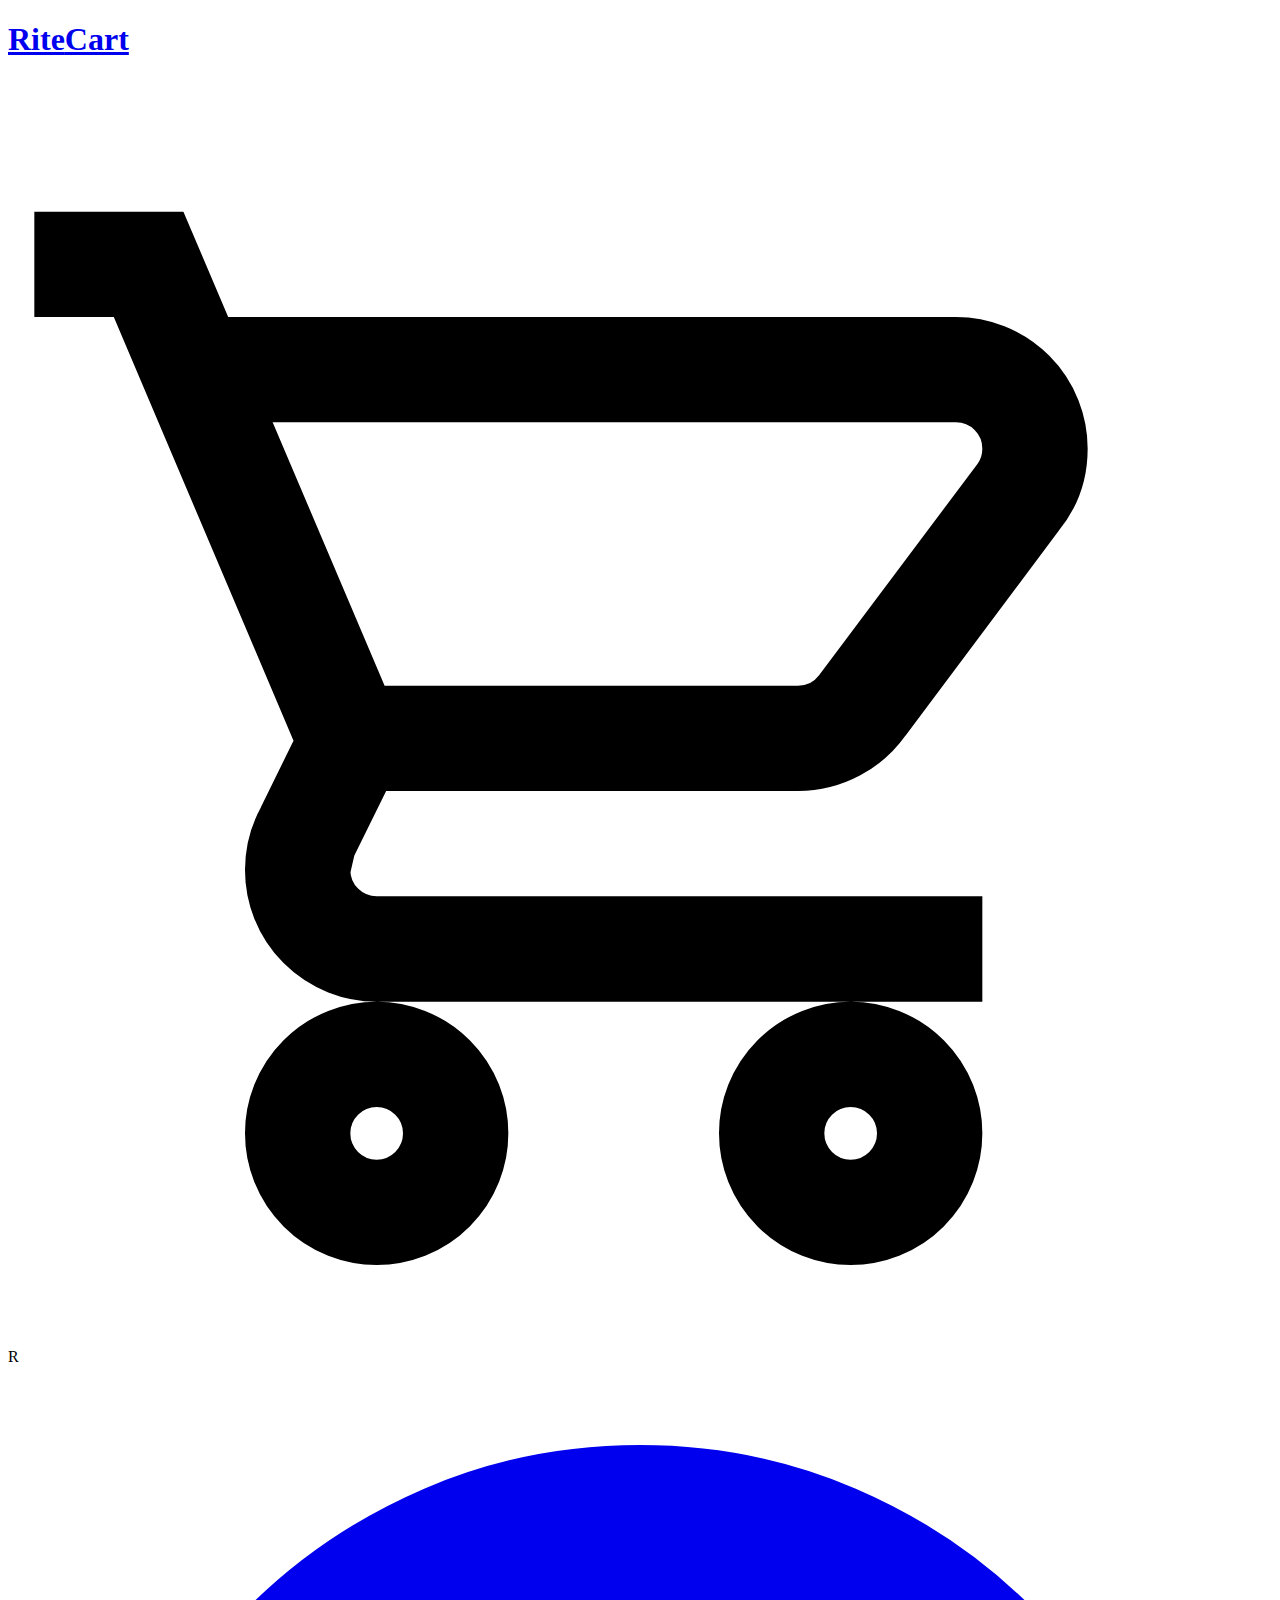
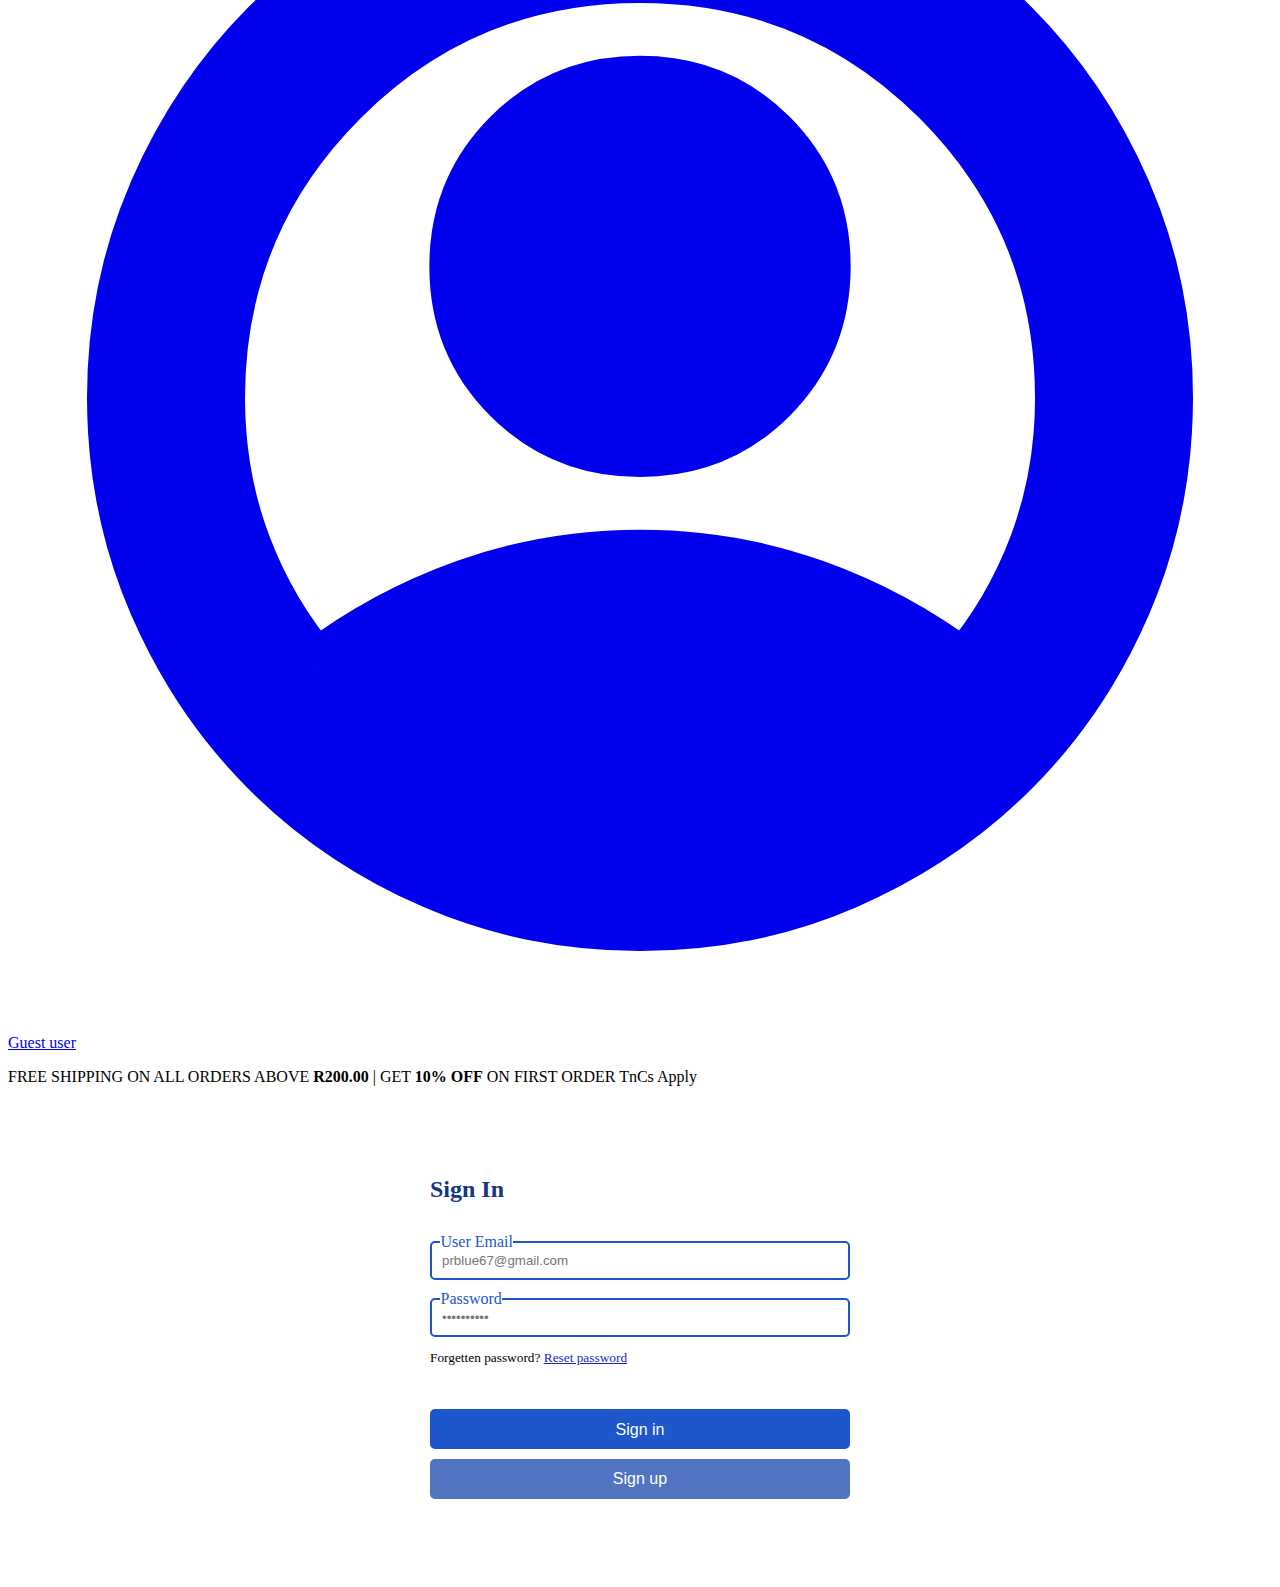
<file: signin.html>
<!DOCTYPE html>
<html lang="en">
<head>
  <meta charset="UTF-8">
  <meta name="viewport" content="width=device-width, initial-scale=1.0">
  <link rel="stylesheet" href="css/index.css">
  <link rel="stylesheet" href="css/signin.css">
  <script defer src="js/index.js"></script>
  <title>RiteCart | Sign In</title>
</head>
<body>
  <header>
    <h1><a href="index.html"><span>Rite</span>Cart</a></h1>
    <div class="header-cart-and-user-info">
      <div class="header-cart" onclick="showOrHideCart()">
        <svg class="header-cart-icon" xmlns="http://www.w3.org/2000/svg" viewBox="0 0 24 24"><path fill="currentColor" d="M16 18a2 2 0 0 1 2 2a2 2 0 0 1-2 2a2 2 0 0 1-2-2a2 2 0 0 1 2-2m0 1a1 1 0 0 0-1 1a1 1 0 0 0 1 1a1 1 0 0 0 1-1a1 1 0 0 0-1-1m-9-1a2 2 0 0 1 2 2a2 2 0 0 1-2 2a2 2 0 0 1-2-2a2 2 0 0 1 2-2m0 1a1 1 0 0 0-1 1a1 1 0 0 0 1 1a1 1 0 0 0 1-1a1 1 0 0 0-1-1M18 6H4.27l2.55 6H15c.33 0 .62-.16.8-.4l3-4c.13-.17.2-.38.2-.6a1 1 0 0 0-1-1m-3 7H6.87l-.77 1.56L6 15a1 1 0 0 0 1 1h11v1H7a2 2 0 0 1-2-2a2 2 0 0 1 .25-.97l.72-1.47L2.34 4H1V3h2l.85 2H18a2 2 0 0 1 2 2c0 .5-.17.92-.45 1.26l-2.91 3.89c-.36.51-.96.85-1.64.85" stroke-width="1" stroke="currentColor" /></svg>
        <div class="header-cart-total">
          R<span></span>
        </div>
        <span class="cart-items-count"></span>
      </div>
      <a class="header-user-account" href="signin.html">
        <svg xmlns="http://www.w3.org/2000/svg" viewBox="0 0 24 24"><path fill="currentColor" d="M5.85 17.1q1.275-.975 2.85-1.537T12 15t3.3.563t2.85 1.537q.875-1.025 1.363-2.325T20 12q0-3.325-2.337-5.663T12 4T6.337 6.338T4 12q0 1.475.488 2.775T5.85 17.1M12 13q-1.475 0-2.488-1.012T8.5 9.5t1.013-2.488T12 6t2.488 1.013T15.5 9.5t-1.012 2.488T12 13m0 9q-2.075 0-3.9-.788t-3.175-2.137T2.788 15.9T2 12t.788-3.9t2.137-3.175T8.1 2.788T12 2t3.9.788t3.175 2.137T21.213 8.1T22 12t-.788 3.9t-2.137 3.175t-3.175 2.138T12 22" stroke-width="1" stroke="currentColor" /></svg>
        <div>
          Guest user
        </div>
      </a>

      <div class="cart-container" hidden="True">
        <h3>Cart</h3>
        <div class="cart-container-table">
        </div>
        <div class="cart-update-button-container">
          <button class="cart-clear-cart-button" onclick="clearCart()">Clear Cart</button>
          <button class="cart-update-cart-button" onclick="updateQuantityInCart()">Update Cart</button>
        </div>
        <div class="cart-container-summary">
          <span>Items in cart</span>
          <span>:</span>
          <strong>
            <span class="cart-container-summary-items-count"></span> items
          </strong>
          <span>Cart total(includes tax)</span>
          <span>:</span>
          <strong>
            R<span class="cart-container-summary-total"></span>
          </strong>
        </div>
        <button class="cart-checkout-button"><a href="checkout.html">Checkout</a></button>
      </div>

    </div>
  </header>
  <div class="site-promo">
    <p>
      FREE SHIPPING ON ALL ORDERS ABOVE <strong>R200.00</strong> | GET <strong>10% OFF</strong> ON FIRST ORDER TnCs Apply
    </p>
  </div>
  <main>
    <div class="login-container">
      <h2>Sign In</h2>
      <form id="signin-form">
        <label for="email">User Email</label>
        <input type="email" id="email" name="email" placeholder="prblue67@gmail.com">
        <label for="password">Password</label>
        <input type="password" id="password" name="password" placeholder="••••••••••">
        <p class="forget-passward-p">
          Forgetten password? <a href="#">Reset password</a>
        </p>
        <input type="submit" id="submit-button" value="Sign in">
      </form>
      <button class="singin-signup-button" onclick="window.location.href='signup.html'">Sign up</button>
    </div>
  </main>

</body>
</html>
</file>
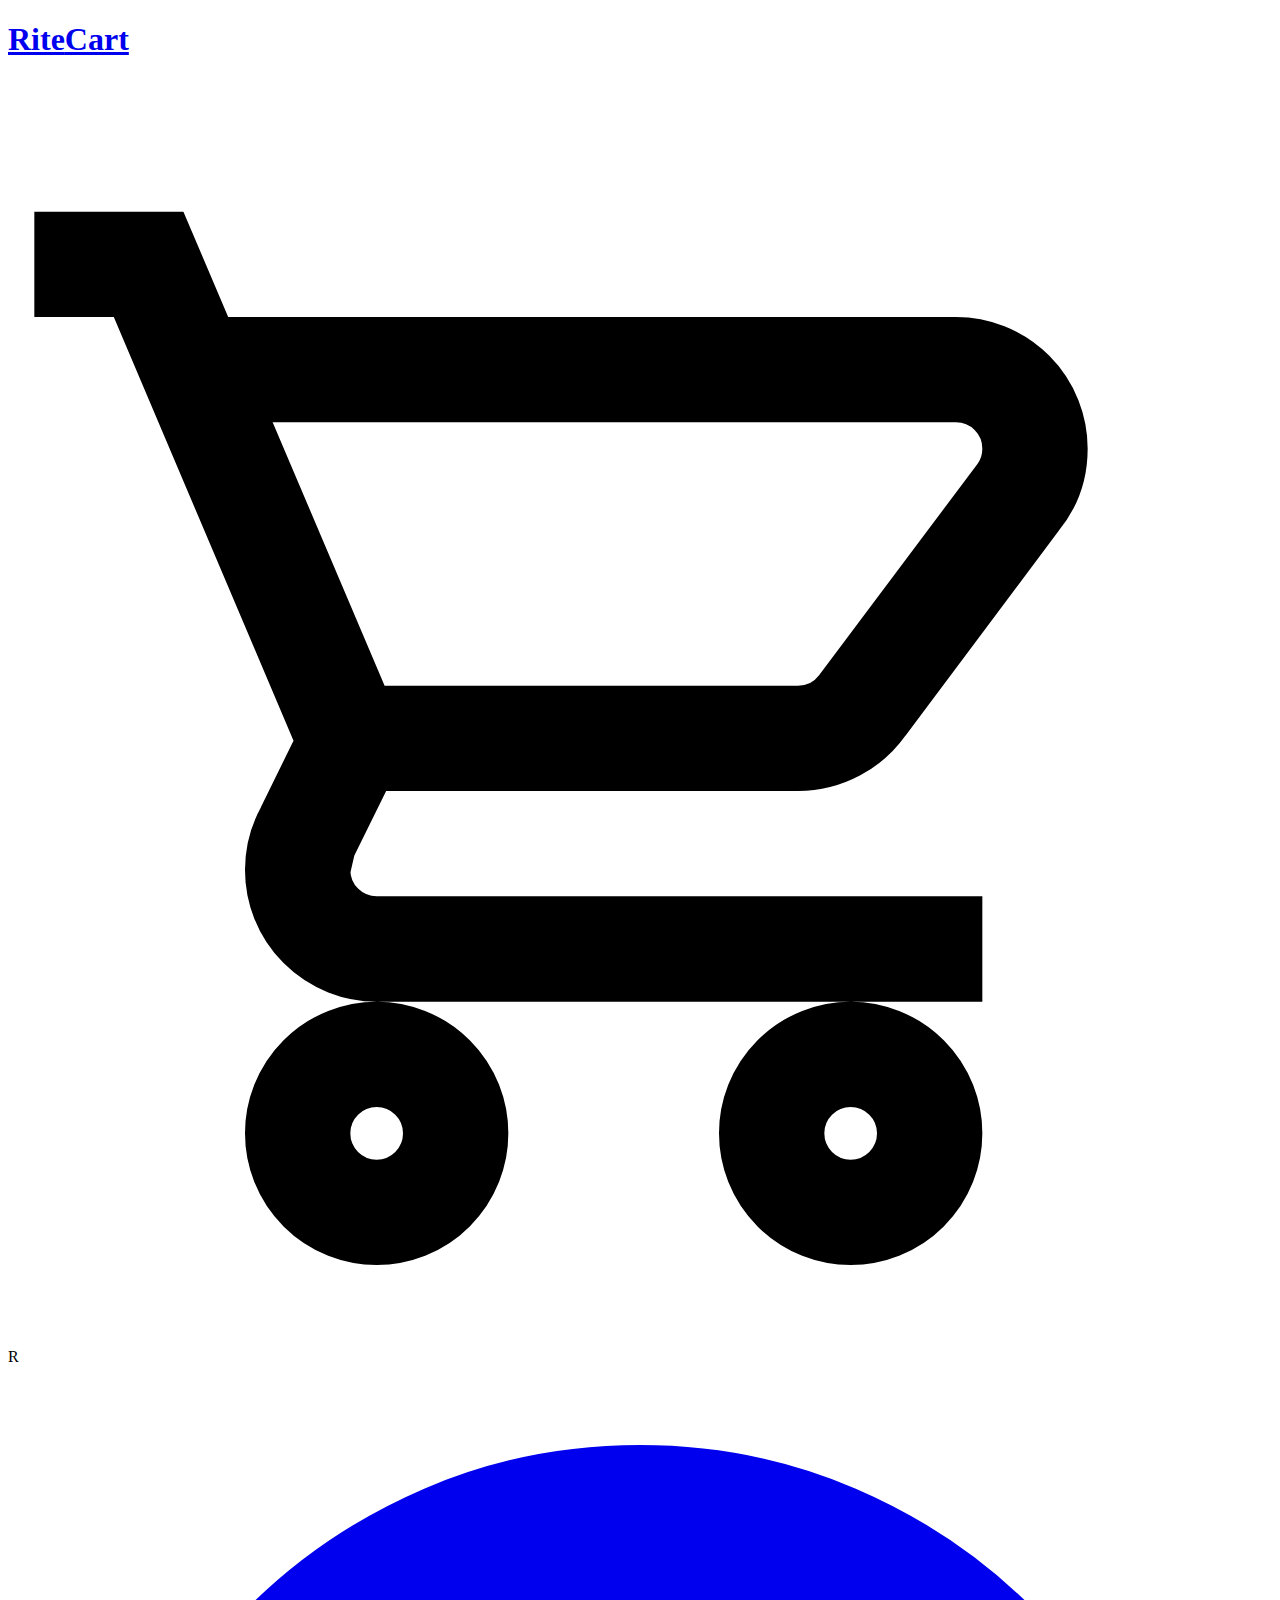
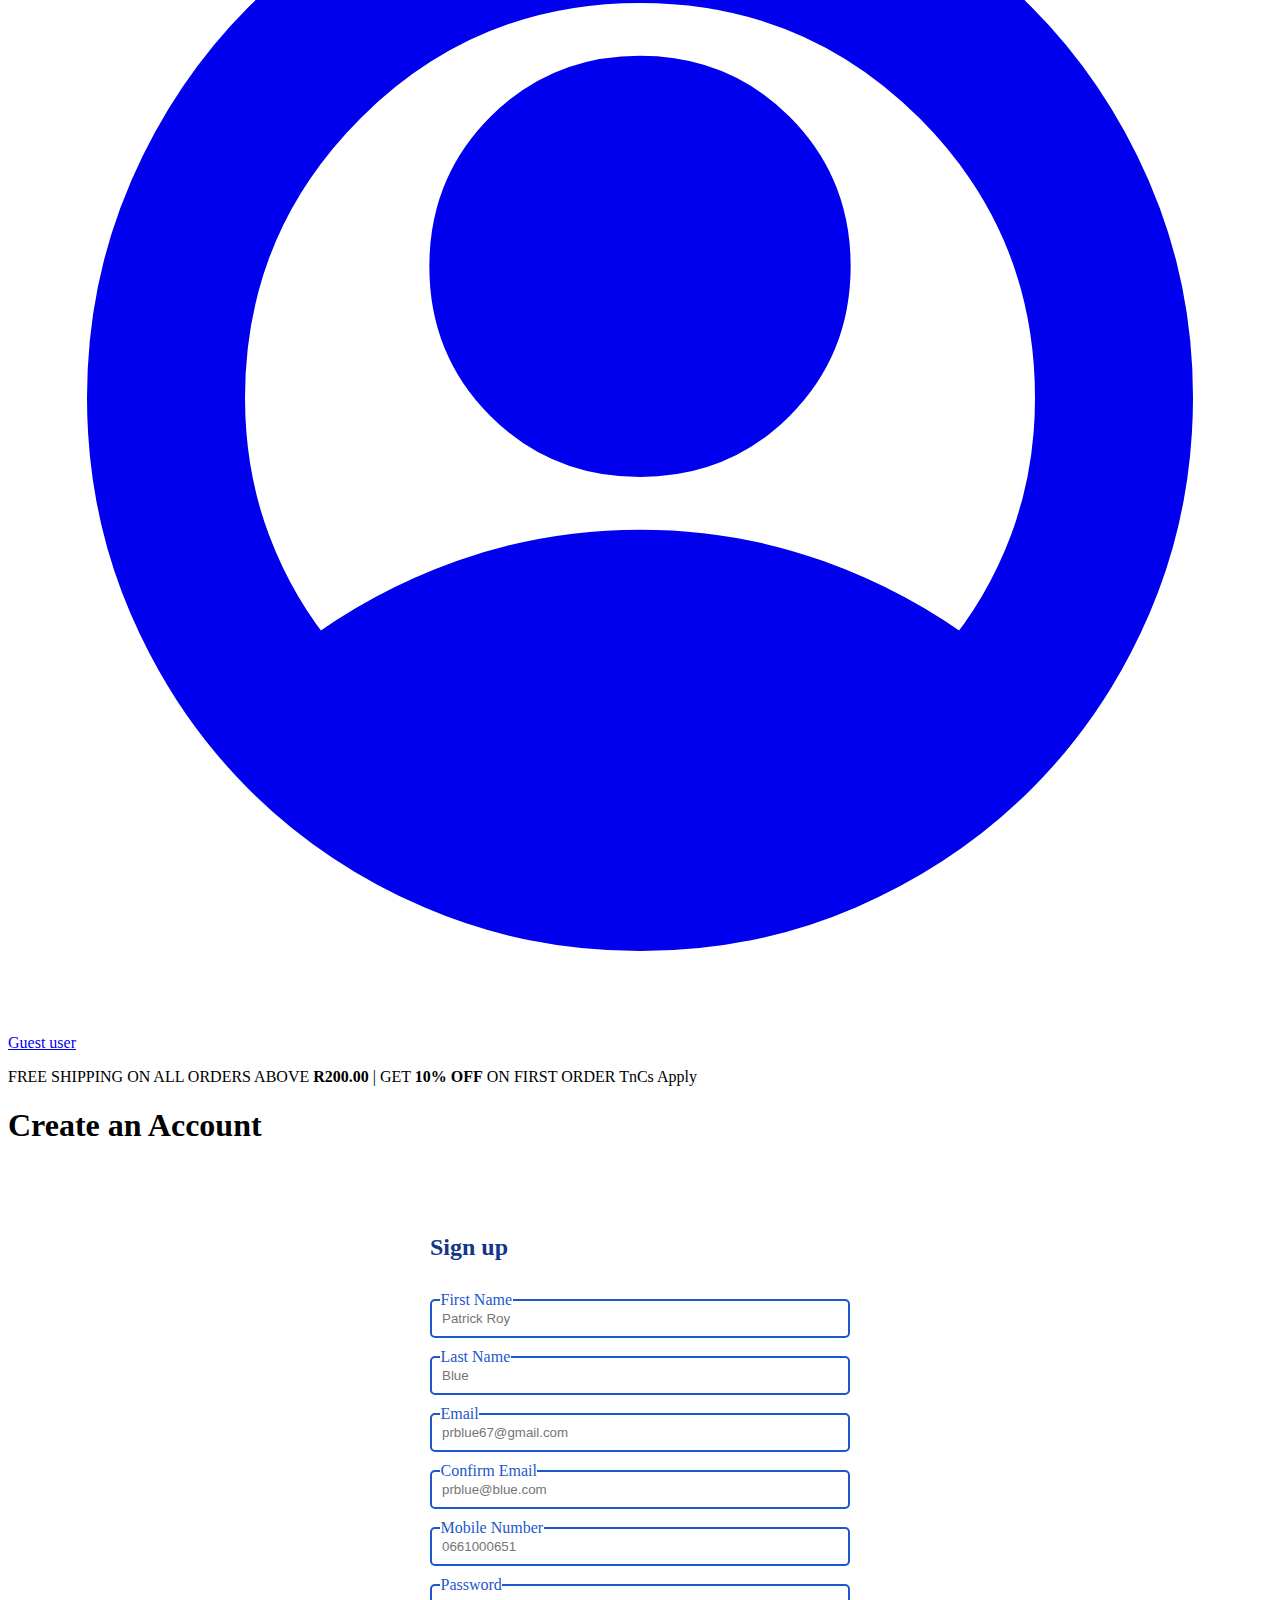
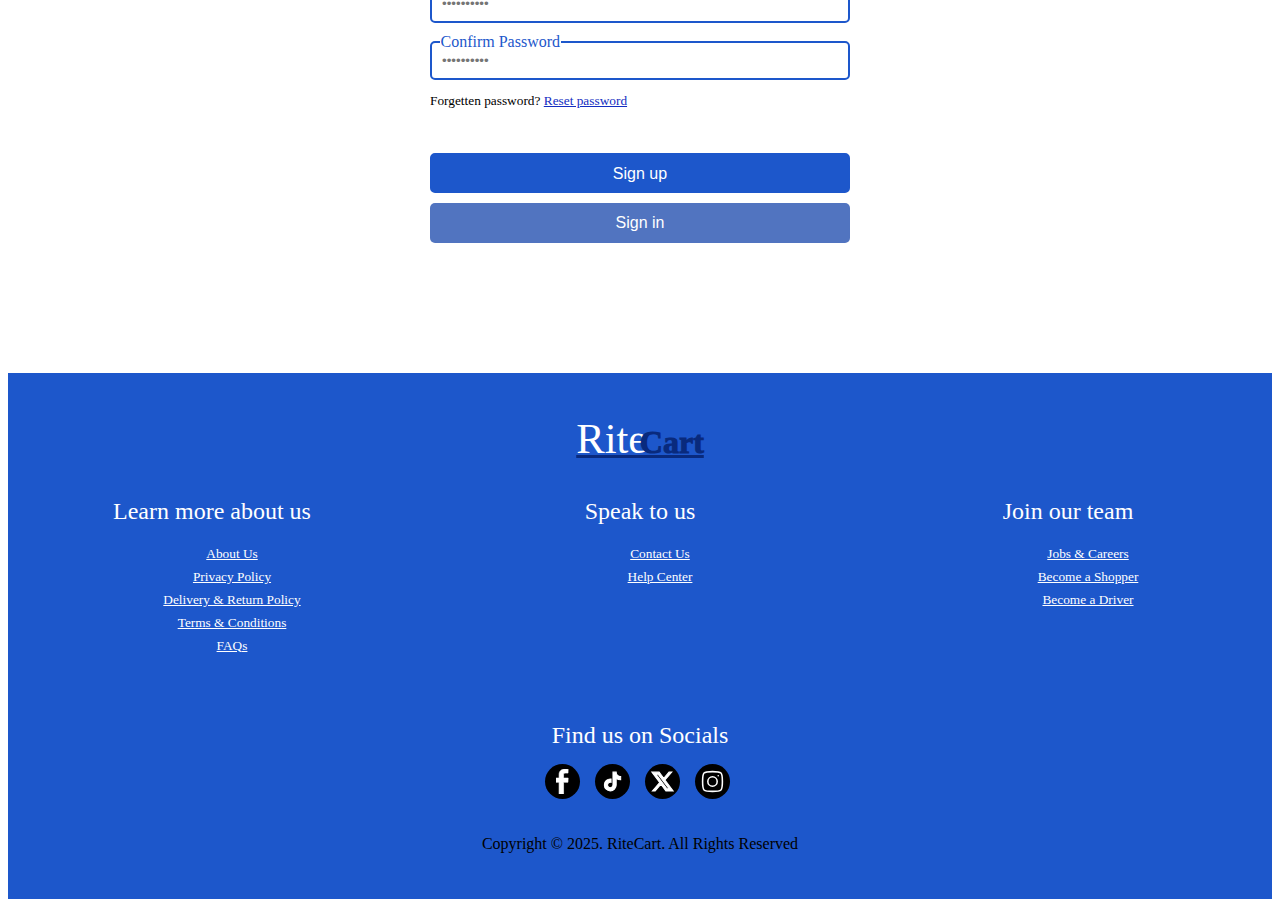
<file: signup.html>
<!DOCTYPE html>
<html lang="en">
<head>
  <meta charset="UTF-8">
  <meta name="viewport" content="width=device-width, initial-scale=1.0">
  <link rel="stylesheet" href="css/index.css">
  <link rel="stylesheet" href="css/signin.css">
  <link rel="stylesheet" href="css/footer.css">
  <script defer src="js/index.js"></script>
  <title>RiteCart | Sign up</title>
</head>
<body>
  <header>
    <h1><a href="index.html"><span>Rite</span>Cart</a></h1>
    <div class="header-cart-and-user-info">
      <div class="header-cart" onclick="showOrHideCart()">
        <svg class="header-cart-icon" xmlns="http://www.w3.org/2000/svg" viewBox="0 0 24 24"><path fill="currentColor" d="M16 18a2 2 0 0 1 2 2a2 2 0 0 1-2 2a2 2 0 0 1-2-2a2 2 0 0 1 2-2m0 1a1 1 0 0 0-1 1a1 1 0 0 0 1 1a1 1 0 0 0 1-1a1 1 0 0 0-1-1m-9-1a2 2 0 0 1 2 2a2 2 0 0 1-2 2a2 2 0 0 1-2-2a2 2 0 0 1 2-2m0 1a1 1 0 0 0-1 1a1 1 0 0 0 1 1a1 1 0 0 0 1-1a1 1 0 0 0-1-1M18 6H4.27l2.55 6H15c.33 0 .62-.16.8-.4l3-4c.13-.17.2-.38.2-.6a1 1 0 0 0-1-1m-3 7H6.87l-.77 1.56L6 15a1 1 0 0 0 1 1h11v1H7a2 2 0 0 1-2-2a2 2 0 0 1 .25-.97l.72-1.47L2.34 4H1V3h2l.85 2H18a2 2 0 0 1 2 2c0 .5-.17.92-.45 1.26l-2.91 3.89c-.36.51-.96.85-1.64.85" stroke-width="1" stroke="currentColor" /></svg>
        <div class="header-cart-total">
          R<span></span>
        </div>
        <span class="cart-items-count"></span>
      </div>
      <a class="header-user-account" href="signin.html">
        <svg xmlns="http://www.w3.org/2000/svg" viewBox="0 0 24 24"><path fill="currentColor" d="M5.85 17.1q1.275-.975 2.85-1.537T12 15t3.3.563t2.85 1.537q.875-1.025 1.363-2.325T20 12q0-3.325-2.337-5.663T12 4T6.337 6.338T4 12q0 1.475.488 2.775T5.85 17.1M12 13q-1.475 0-2.488-1.012T8.5 9.5t1.013-2.488T12 6t2.488 1.013T15.5 9.5t-1.012 2.488T12 13m0 9q-2.075 0-3.9-.788t-3.175-2.137T2.788 15.9T2 12t.788-3.9t2.137-3.175T8.1 2.788T12 2t3.9.788t3.175 2.137T21.213 8.1T22 12t-.788 3.9t-2.137 3.175t-3.175 2.138T12 22" stroke-width="1" stroke="currentColor" /></svg>
        <div>
          Guest user
        </div>
      </a>

      <div class="cart-container" hidden="True">
        <h3>Cart</h3>
        <div class="cart-container-table">
        </div>
        <div class="cart-update-button-container">
          <button class="cart-clear-cart-button" onclick="clearCart()">Clear Cart</button>
          <button class="cart-update-cart-button" onclick="updateQuantityInCart()">Update Cart</button>
        </div>
        <div class="cart-container-summary">
          <span>Items in cart</span>
          <span>:</span>
          <strong>
            <span class="cart-container-summary-items-count"></span> items
          </strong>
          <span>Cart total(includes tax)</span>
          <span>:</span>
          <strong>
            R<span class="cart-container-summary-total"></span>
          </strong>
        </div>
        <button class="cart-checkout-button"><a href="checkout.html">Checkout</a></button>
      </div>

    </div>
  </header>
  <div class="site-promo">
    <p>
      FREE SHIPPING ON ALL ORDERS ABOVE <strong>R200.00</strong> | GET <strong>10% OFF</strong> ON FIRST ORDER TnCs Apply
    </p>
  </div>
  <main>
    <h1>Create an Account</h1>
    <div class="login-container">
      <h2>Sign up</h2>
      <form id="signin-form">
        <label for="firstname">First Name</label>
        <input type="text" id="firstname" name="firstname" placeholder="Patrick Roy">
        <label for="lastname">Last Name</label>
        <input type="text" id="lastname" name="lastname" placeholder="Blue">
        <label for="email">Email</label>
        <input type="email" id="email" name="email" placeholder="prblue67@gmail.com">
        <label for="confirm-email">Confirm Email</label>
        <input type="email" id="confirm-email" name="confirm-email" placeholder="prblue@blue.com">
        <label for="mobile_number">Mobile Number</label>
        <input type="tel" id="mobile_number" name="mobile_number" inputmode="numeric" placeholder="0661000651">
        <label for="password">Password</label>
        <input type="password" id="password" name="password" placeholder="••••••••••">
        <label for="confirm-password">Confirm Password</label>
        <input type="password" id="confirm-password" name="confirm-password" placeholder="••••••••••">
        <p class="forget-passward-p">
          Forgetten password? <a href="#">Reset password</a>
        </p>
        <input type="submit" id="submit-button" value="Sign up">
      </form>
      <button class="singin-signup-button" onclick="window.location.href='signin.html'">Sign in</button>
    </div>
  </main>
  <footer>
    <h1><a href="index.html"><span>Rite</span>Cart</a></h1>
    <div class="footer-content-container">
      <div>
        <h2>Learn more about us</h2>
        <ul>
          <li><a href="about.html">About Us</a></li>
          <li><a href="privacy_policy.html">Privacy Policy</a></l>
          <li><a href="delivery_and_return_policy.html">Delivery & Return Policy</a></li>
          <li><a href="tnc.html">Terms & Conditions</a></li>
          <li><a href="faqs.html">FAQs</a></li>
        </ul>
      </div>
      <div>
        <h2>Speak to us</h2>
        <ul>
          <li><a href="contact.html">Contact Us</a></li>
          <li><a href="help_center.html">Help Center</a></li>
        </ul>
      </div>
      <div>
        <h2>Join our team</h2>
        <ul>
          <li><a href="jobs_and_career.html">Jobs & Careers</a></li>
          <li><a href="#">Become a Shopper</a></li>
          <li><a href="#">Become a Driver</a></li>
        </ul>
      </div>
    </div>
    <div class="footer-of-footer-container">
      <h2>Find us on Socials</h2>
      <div class="socials">
        <a href="#">
          <svg xmlns="http://www.w3.org/2000/svg" viewBox="0 0 486.037 1000"><rect width="486.037" height="1000" fill="none" /><path fill="currentColor" d="M124.074 1000V530.771H0V361.826h124.074V217.525C124.074 104.132 197.365 0 366.243 0C434.619 0 485.18 6.555 485.18 6.555l-3.984 157.766s-51.564-.502-107.833-.502c-60.9 0-70.657 28.065-70.657 74.646v123.361h183.331l-7.977 168.945H302.706V1000z" stroke-width="25" stroke="currentColor" /></svg>
        </a>
        <a href="#">
          <svg xmlns="http://www.w3.org/2000/svg" viewBox="0 0 24 24"><<path fill="currentColor" d="M16.6 5.82s.51.5 0 0A4.28 4.28 0 0 1 15.54 3h-3.09v12.4a2.59 2.59 0 0 1-2.59 2.5c-1.42 0-2.6-1.16-2.6-2.6c0-1.72 1.66-3.01 3.37-2.48V9.66c-3.45-.46-6.47 2.22-6.47 5.64c0 3.33 2.76 5.7 5.69 5.7c3.14 0 5.69-2.55 5.69-5.7V9.01a7.35 7.35 0 0 0 4.3 1.38V7.3s-1.88.09-3.24-1.48" stroke-width="1" stroke="currentColor" /></svg>
          </a>
          <a href="#">
            <svg xmlns="http://www.w3.org/2000/svg" viewBox="0 0 24 24"><path fill="currentColor" d="M10.488 14.651L15.25 21h7l-7.858-10.478L20.93 3h-2.65l-5.117 5.886L8.75 3h-7l7.51 10.015L2.32 21h2.65zM16.25 19L5.75 5h2l10.5 14z" stroke-width="1" stroke="currentColor" /></svg>
          </a>
          <a href="#">
            <svg xmlns="http://www.w3.org/2000/svg" viewBox="0 0 24 24"><rect width="24" height="24" fill="none" /><g fill="none" stroke="currentColor" stroke-linecap="round" stroke-linejoin="round" stroke-width="1.5"><path d="M2.5 12c0-4.478 0-6.718 1.391-8.109S7.521 2.5 12 2.5c4.478 0 6.718 0 8.109 1.391S21.5 7.521 21.5 12c0 4.478 0 6.718-1.391 8.109S16.479 21.5 12 21.5c-4.478 0-6.718 0-8.109-1.391S2.5 16.479 2.5 12" /><path d="M16.5 12a4.5 4.5 0 1 1-9 0a4.5 4.5 0 0 1 9 0m1.008-5.5h-.01" /></g></svg>
          </a>
        </div>
        <p class="footer-copyright-p">
          Copyright &copy; 2025. RiteCart. All Rights Reserved
        </p>
      </div>
    </footer>
  </body>
</html>
</file>
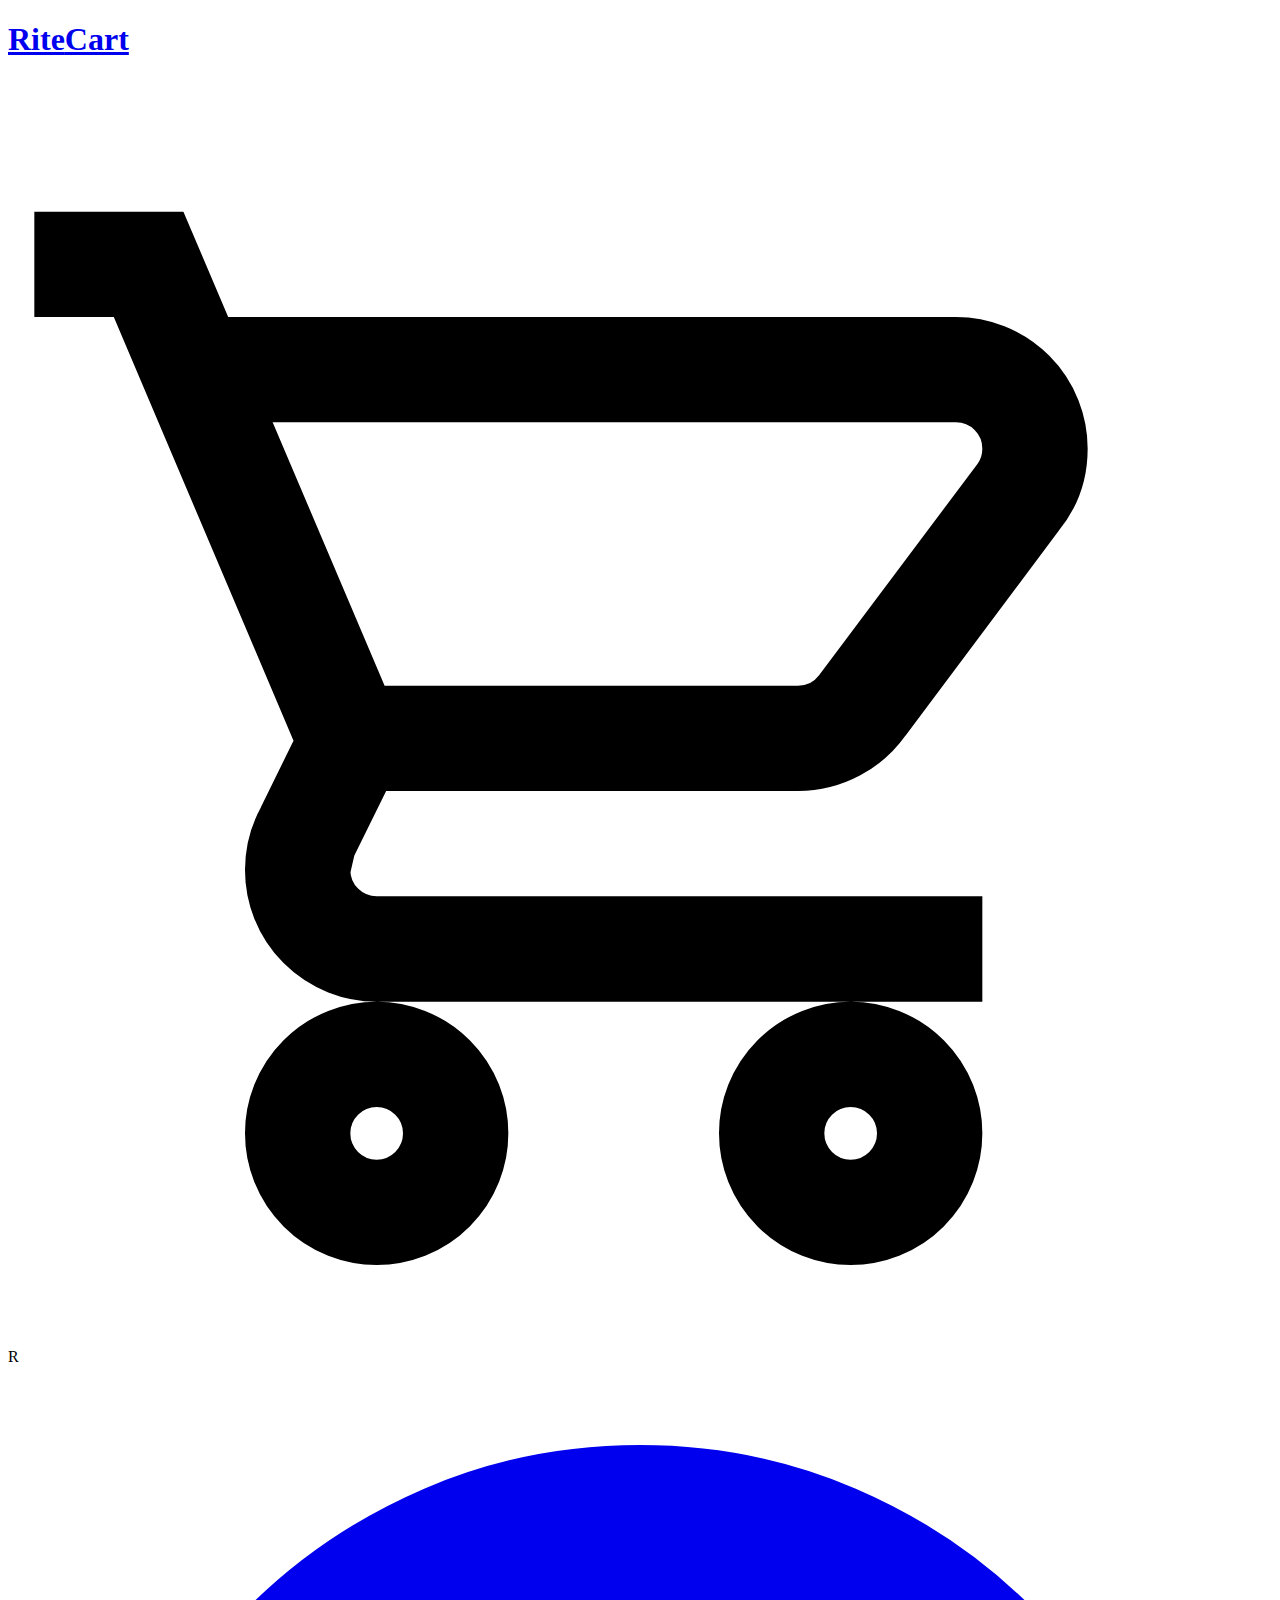
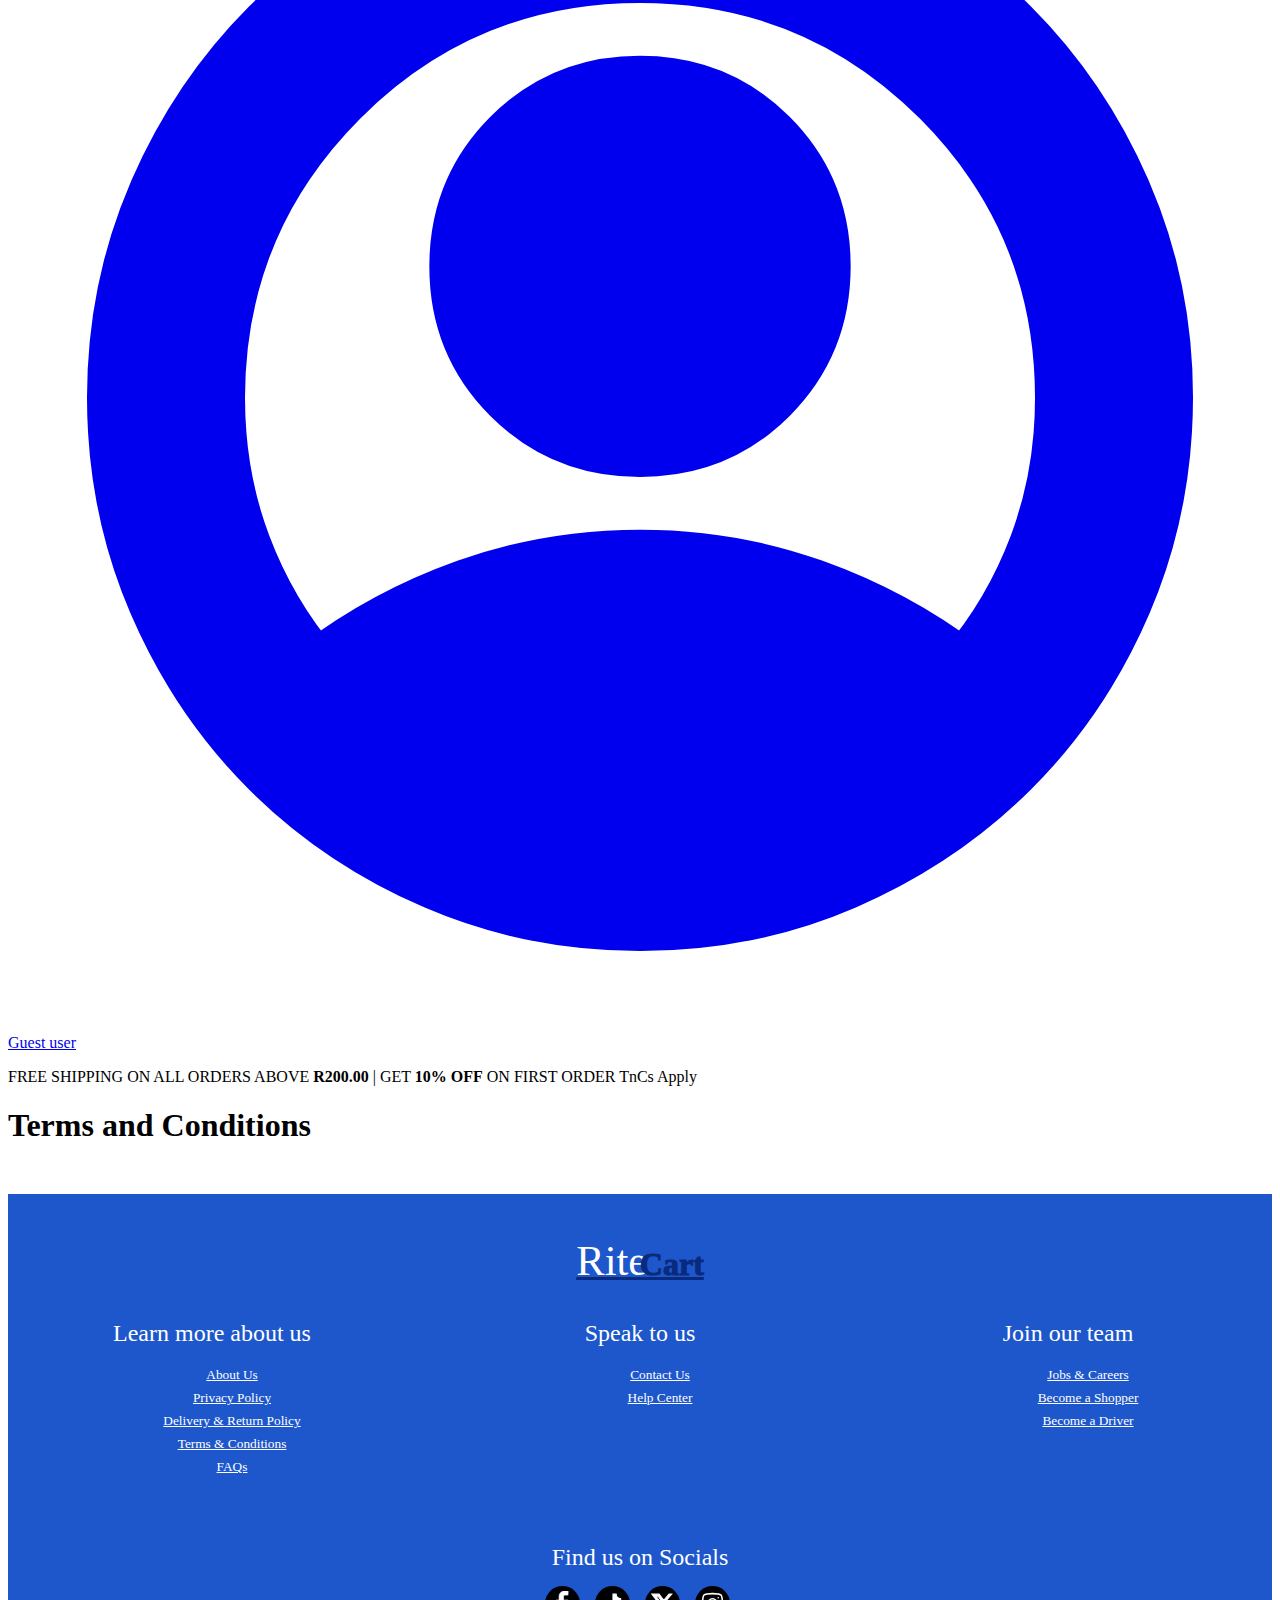
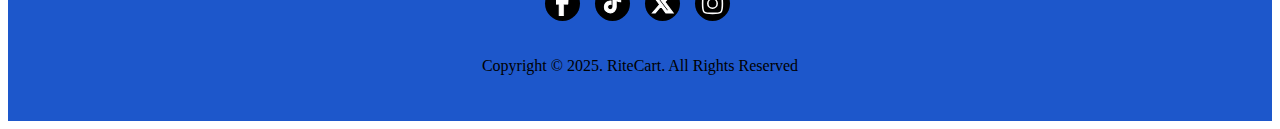
<file: tnc.html>
<!DOCTYPE html>
<html lang="en">
<head>
  <meta charset="UTF-8">
  <meta name="viewport" content="width=device-width, initial-scale=1.0">
  <link rel="stylesheet" href="css/index.css">
  <link rel="stylesheet" href="css/footer.css">
  <script defer src="js/index.js"></script>
  <title>RiteCart | Terms and Conditions</title>
</head>
<body>
  <header>
    <h1><a href="index.html"><span>Rite</span>Cart</a></h1>
    <div class="header-cart-and-user-info">
      <div class="header-cart" onclick="showOrHideCart()">
        <svg class="header-cart-icon" xmlns="http://www.w3.org/2000/svg" viewBox="0 0 24 24"><path fill="currentColor" d="M16 18a2 2 0 0 1 2 2a2 2 0 0 1-2 2a2 2 0 0 1-2-2a2 2 0 0 1 2-2m0 1a1 1 0 0 0-1 1a1 1 0 0 0 1 1a1 1 0 0 0 1-1a1 1 0 0 0-1-1m-9-1a2 2 0 0 1 2 2a2 2 0 0 1-2 2a2 2 0 0 1-2-2a2 2 0 0 1 2-2m0 1a1 1 0 0 0-1 1a1 1 0 0 0 1 1a1 1 0 0 0 1-1a1 1 0 0 0-1-1M18 6H4.27l2.55 6H15c.33 0 .62-.16.8-.4l3-4c.13-.17.2-.38.2-.6a1 1 0 0 0-1-1m-3 7H6.87l-.77 1.56L6 15a1 1 0 0 0 1 1h11v1H7a2 2 0 0 1-2-2a2 2 0 0 1 .25-.97l.72-1.47L2.34 4H1V3h2l.85 2H18a2 2 0 0 1 2 2c0 .5-.17.92-.45 1.26l-2.91 3.89c-.36.51-.96.85-1.64.85" stroke-width="1" stroke="currentColor" /></svg>
        <div class="header-cart-total">
          R<span></span>
        </div>
        <span class="cart-items-count"></span>
      </div>
      <a class="header-user-account" href="signin.html">
        <svg xmlns="http://www.w3.org/2000/svg" viewBox="0 0 24 24"><path fill="currentColor" d="M5.85 17.1q1.275-.975 2.85-1.537T12 15t3.3.563t2.85 1.537q.875-1.025 1.363-2.325T20 12q0-3.325-2.337-5.663T12 4T6.337 6.338T4 12q0 1.475.488 2.775T5.85 17.1M12 13q-1.475 0-2.488-1.012T8.5 9.5t1.013-2.488T12 6t2.488 1.013T15.5 9.5t-1.012 2.488T12 13m0 9q-2.075 0-3.9-.788t-3.175-2.137T2.788 15.9T2 12t.788-3.9t2.137-3.175T8.1 2.788T12 2t3.9.788t3.175 2.137T21.213 8.1T22 12t-.788 3.9t-2.137 3.175t-3.175 2.138T12 22" stroke-width="1" stroke="currentColor" /></svg>
        <div>
          Guest user
        </div>
      </a>

      <div class="cart-container" hidden="True">
        <h3>Cart</h3>
        <div class="cart-container-table">
        </div>
        <div class="cart-update-button-container">
          <button class="cart-clear-cart-button" onclick="clearCart()">Clear Cart</button>
          <button class="cart-update-cart-button" onclick="updateQuantityInCart()">Update Cart</button>
        </div>
        <div class="cart-container-summary">
          <span>Items in cart</span>
          <span>:</span>
          <strong>
            <span class="cart-container-summary-items-count"></span> items
          </strong>
          <span>Cart total(includes tax)</span>
          <span>:</span>
          <strong>
            R<span class="cart-container-summary-total"></span>
          </strong>
        </div>
        <button class="cart-checkout-button"><a href="checkout.html">Checkout</a></button>
      </div>

    </div>
  </header>
  <div class="site-promo">
    <p>
      FREE SHIPPING ON ALL ORDERS ABOVE <strong>R200.00</strong> | GET <strong>10% OFF</strong> ON FIRST ORDER TnCs Apply
    </p>
  </div>
  <main>
    <h1>Terms and Conditions</h1>
    <div>

    </div>
  </main>
  <footer>
    <h1><a href="index.html"><span>Rite</span>Cart</a></h1>
    <div class="footer-content-container">
      <div>
        <h2>Learn more about us</h2>
        <ul>
          <li><a href="about.html">About Us</a></li>
          <li><a href="privacy_policy.html">Privacy Policy</a></l>
          <li><a href="delivery_and_return_policy.html">Delivery & Return Policy</a></li>
          <li><a href="tnc.html">Terms & Conditions</a></li>
          <li><a href="faqs.html">FAQs</a></li>
        </ul>
      </div>
      <div>
        <h2>Speak to us</h2>
        <ul>
          <li><a href="contact.html">Contact Us</a></li>
          <li><a href="help_center.html">Help Center</a></li>
        </ul>
      </div>
      <div>
        <h2>Join our team</h2>
        <ul>
          <li><a href="jobs_and_career.html">Jobs & Careers</a></li>
          <li><a href="#">Become a Shopper</a></li>
          <li><a href="#">Become a Driver</a></li>
        </ul>
      </div>
    </div>
    <div class="footer-of-footer-container">
      <h2>Find us on Socials</h2>
      <div class="socials">
        <a href="#">
          <svg xmlns="http://www.w3.org/2000/svg" viewBox="0 0 486.037 1000"><rect width="486.037" height="1000" fill="none" /><path fill="currentColor" d="M124.074 1000V530.771H0V361.826h124.074V217.525C124.074 104.132 197.365 0 366.243 0C434.619 0 485.18 6.555 485.18 6.555l-3.984 157.766s-51.564-.502-107.833-.502c-60.9 0-70.657 28.065-70.657 74.646v123.361h183.331l-7.977 168.945H302.706V1000z" stroke-width="25" stroke="currentColor" /></svg>
        </a>
        <a href="#">
          <svg xmlns="http://www.w3.org/2000/svg" viewBox="0 0 24 24"><<path fill="currentColor" d="M16.6 5.82s.51.5 0 0A4.28 4.28 0 0 1 15.54 3h-3.09v12.4a2.59 2.59 0 0 1-2.59 2.5c-1.42 0-2.6-1.16-2.6-2.6c0-1.72 1.66-3.01 3.37-2.48V9.66c-3.45-.46-6.47 2.22-6.47 5.64c0 3.33 2.76 5.7 5.69 5.7c3.14 0 5.69-2.55 5.69-5.7V9.01a7.35 7.35 0 0 0 4.3 1.38V7.3s-1.88.09-3.24-1.48" stroke-width="1" stroke="currentColor" /></svg>
          </a>
          <a href="#">
            <svg xmlns="http://www.w3.org/2000/svg" viewBox="0 0 24 24"><path fill="currentColor" d="M10.488 14.651L15.25 21h7l-7.858-10.478L20.93 3h-2.65l-5.117 5.886L8.75 3h-7l7.51 10.015L2.32 21h2.65zM16.25 19L5.75 5h2l10.5 14z" stroke-width="1" stroke="currentColor" /></svg>
          </a>
          <a href="#">
            <svg xmlns="http://www.w3.org/2000/svg" viewBox="0 0 24 24"><rect width="24" height="24" fill="none" /><g fill="none" stroke="currentColor" stroke-linecap="round" stroke-linejoin="round" stroke-width="1.5"><path d="M2.5 12c0-4.478 0-6.718 1.391-8.109S7.521 2.5 12 2.5c4.478 0 6.718 0 8.109 1.391S21.5 7.521 21.5 12c0 4.478 0 6.718-1.391 8.109S16.479 21.5 12 21.5c-4.478 0-6.718 0-8.109-1.391S2.5 16.479 2.5 12" /><path d="M16.5 12a4.5 4.5 0 1 1-9 0a4.5 4.5 0 0 1 9 0m1.008-5.5h-.01" /></g></svg>
          </a>
        </div>
        <p class="footer-copyright-p">
          Copyright &copy; 2025. RiteCart. All Rights Reserved
        </p>
      </div>
    </footer>
  </body>
</html>
</file>
<file: css/index.css>

</file>
<file: css/footer.css>
footer {
    margin-top: 50px;
    background-color: #1d57cbff;
    padding-top: 20px;
    padding-bottom: 10px;
    display: flex;
    flex-direction: column;
    justify-content: center;
    width: 100%;
}
@media (max-width: 768px) {
    .footer-content-container {
        margin: auto;
        display: grid;
        grid-template-columns: 1fr;
        grid-gap: 20px;
        padding-bottom: 30px;
    }
}
@media (min-width: 768px) {
    .footer-content-container {
        width: 100%;
        margin: auto;
        display: grid;
        grid-template-columns: 1fr 1fr 1fr;
        grid-gap: 20px;
        padding-bottom: 30px;
    }
}
footer h1 {
    margin-bottom: 15px;
    text-align: center;
}
footer h1 a {
    font-size: 24pt;
    color: #092a7d;
    font-weight: 1000;
}
footer h1 span {
    font-size: 32pt;
    color: white;
    margin-right: -7.5px;
    font-weight: 100;
}
footer h2,
footer h3 {
    color: white;
    font-weight: normal;
    text-align: center;
    margin-bottom: 15px;
}
footer ul > li {
    list-style: none;
    text-align: center;
    padding: 2.5px;
}
footer ul > li a {
    color: white;
    font-size: 10pt;
}
footer .socials {
    width: 100%;
    display: grid;
    grid-template-columns: 40px 40px 40px 40px;
    grid-gap: 10px;
    justify-content: center;
}
footer .socials a {
    display: inline-block;
    color: white;
    background-color: black;
    border-radius: 20px;
    height: 35px;
    width: 35px;
}
footer .socials a > svg {
    height: 25px;
    display: block;
    margin: 5px auto;
}
.footer-copyright-p {
    padding: 20px;
    text-align: center;
}
</file>
<file: css/signin.css>
.login-container {
    width: 95%;
    max-width: 420px;
    padding: 30px 10px;
    background-color: #fff;
    margin: auto;
    margin-top: 40px;
    border-radius: 10px;
}
@media (min-width: 520px) {
    .login-container {
        padding: 30px;
    }
}
.login-container h2 {
    color: #133687;
}
#signin-form {
    max-width: 420px;
    display: flex;
    flex-direction: column;
    margin: 10px auto;
    font-size: 12pt;
    margin-top: 10px;
}
#signin-form * {
    background-color: #fff;
}
#signin-form input,
.singin-signup-button {
    padding: 10px;
    padding-top: 10px;
    z-index: 50;
    border-radius: 5px;
    border: 2px solid #1d57cbff;
}
#signin-form input:focus {
    border-width: 2.5px;
}
#signin-form label {
    width: fit-content;
    margin-bottom: -10px;
    z-index: 100;
    margin-left: 10px;
    margin-top: 10px;
    padding: 0 0.5px;
    border-radius: 5px;
    color: #1d57cbff;
    font-weight: 500;
}
.forget-passward-p {
    width: fit-content;
    font-size: 10pt;
}
.forget-passward-p a {
    color: #132dc1;
    text-decoration: underline;
    transition: 5s;
}
.forget-passward-p a:active {
    color: #2b236b;
}
#submit-button,
.singin-signup-button {
    height: 40px;
    background-color: #1d57cbff;
    margin-top: 20px;
    color: white;
    width: 100%;
    max-width: 420px;
    font-weight: 400;
    font-size: 12pt;
    display: block;
    margin: auto;
    margin-top: 30px;
    border: none;
}
.singin-signup-button {
    margin-top: 5px;
    background-color: #5174c0ff;
    margin-bottom: 50px;
}
</file>
